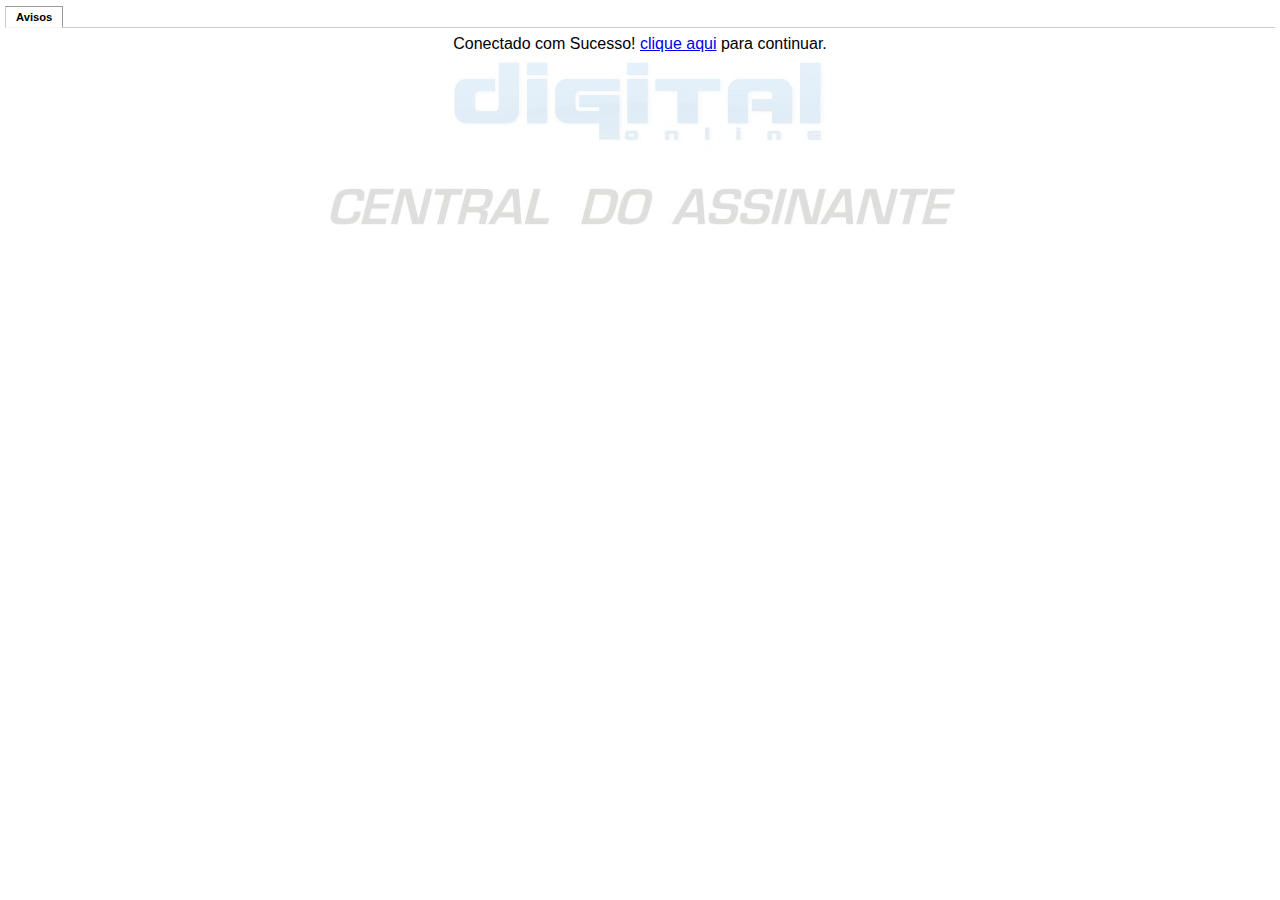
<file: app/webroot/arquivos/statisticas.html>
<!DOCTYPE HTML PUBLIC "-//W3C//DTD XHTML 1.0 Transitional//EN" "http://www.w3.org/TR/xhtml1/DTD/xhtml1-transitional.dtd">
<html xmlns="http://www.w3.org/1999/xhtml"><head>


<meta http-equiv="Content-Type" content="text/html; charset=UTF-8">
<title>Untitled Document</title>
<style type="text/css">
<!--
body {
	margin-left: 5px;
	margin-top: 5px;
	margin-right: 5px;
	margin-bottom: 5px;
	font-family: "Trebuchet MS", Arial, Helvetica, sans-serif;
	text-align: center;
	background-color: #FFF;
}
.titulo {
	font-family: "Trebuchet MS", Arial, Helvetica, sans-serif;
	font-size: 16px;
	font-weight: bold;
	color: #000;
}
.table {
	border-bottom-width: 1px;
	border-top-style: none;
	border-right-style: none;
	border-bottom-style: solid;
	border-left-style: none;
	border-bottom-color: #999;
}
.table td {
	font-family: Tahoma, Geneva, sans-serif;
	font-size: 12px;
}
.TABLE {
	font-size: 12px;
	font-family: Tahoma, Geneva, sans-serif;
}
.TABLE1 {	font-size: 12px;
	font-family: Tahoma, Geneva, sans-serif;
}
.tit {
	font-family: Tahoma, Geneva, sans-serif;
	font-size: 12px;
}
.info {
	text-align: center;
}
.titulo {
	font-size: 14px;
}
.style {
	font-family: "Trebuchet MS", Arial, Helvetica, sans-serif;
}
.style {
	font-family: "Trebuchet MS", Arial, Helvetica, sans-serif;
}
.style {
	font-family: "Trebuchet MS", Arial, Helvetica, sans-serif;
}
.style {
	font-family: "Trebuchet MS", Arial, Helvetica, sans-serif;
	text-align: left;
}
.style .style {
	font-size: 12px;
}
#principal {
	background-image: url(../imagens/logo%20-%20digital.jpg);
	background-repeat: no-repeat;
	background-position: center top;
}
#TabbedPanels1 .TabbedPanelsContentGroup .TabbedPanelsContent.TabbedPanelsContentVisible table tr td table {
	font-size: 12px;
	font-family: "Trebuchet MS", Arial, Helvetica, sans-serif;
}
#TabbedPanels1 .TabbedPanelsContentGroup .TabbedPanelsContent.TabbedPanelsContentVisible table {
}
.table1 {
	background-repeat: no-repeat;
	background-position: center center;
}
#TabbedPanels1 .TabbedPanelsContentGroup .TabbedPanelsContent.TabbedPanelsContentVisible .table1 tr td table tr td span {
	font-size: 18px;
}
-->
</style>
<script src="statisticas_data/SpryTabbedPanels.js" type="text/javascript"></script>
<link href="statisticas_data/SpryTabbedPanels.css" rel="stylesheet" type="text/css">
</head><body>
<table cellpadding="0" cellspacing="0" width="100%" border="0">
  <tbody><tr>
    <td><div id="TabbedPanels1" class="TabbedPanels">
      <ul class="TabbedPanelsTabGroup">
        <li class="TabbedPanelsTab TabbedPanelsTabSelected" tabindex="0">Avisos</li>
</ul>
      <div class="TabbedPanelsContentGroup">
        <div style="display: block;" class="TabbedPanelsContent TabbedPanelsContentVisible">
        <table class="table1" width="100%">
        <tbody><tr>
    <td valign="top" align="center">Conectado com Sucesso!  <a href="http://digitalonline.com.br/" target="_blank">clique aqui</a> para continuar.</td>
    </tr>
        <tr>
          <td valign="top" align="center"><img src="statisticas_data/central_do_assinante_logo3.jpg" width="634" height="181"></td>
          </tr>
        
        </tbody></table>
        
        </div>
</div>
    </div></td>
  </tr>
</tbody></table>

  

<script type="text/javascript">
<!--
var TabbedPanels1 = new Spry.Widget.TabbedPanels("TabbedPanels1");
//-->
</script>
</body></html>
</file>
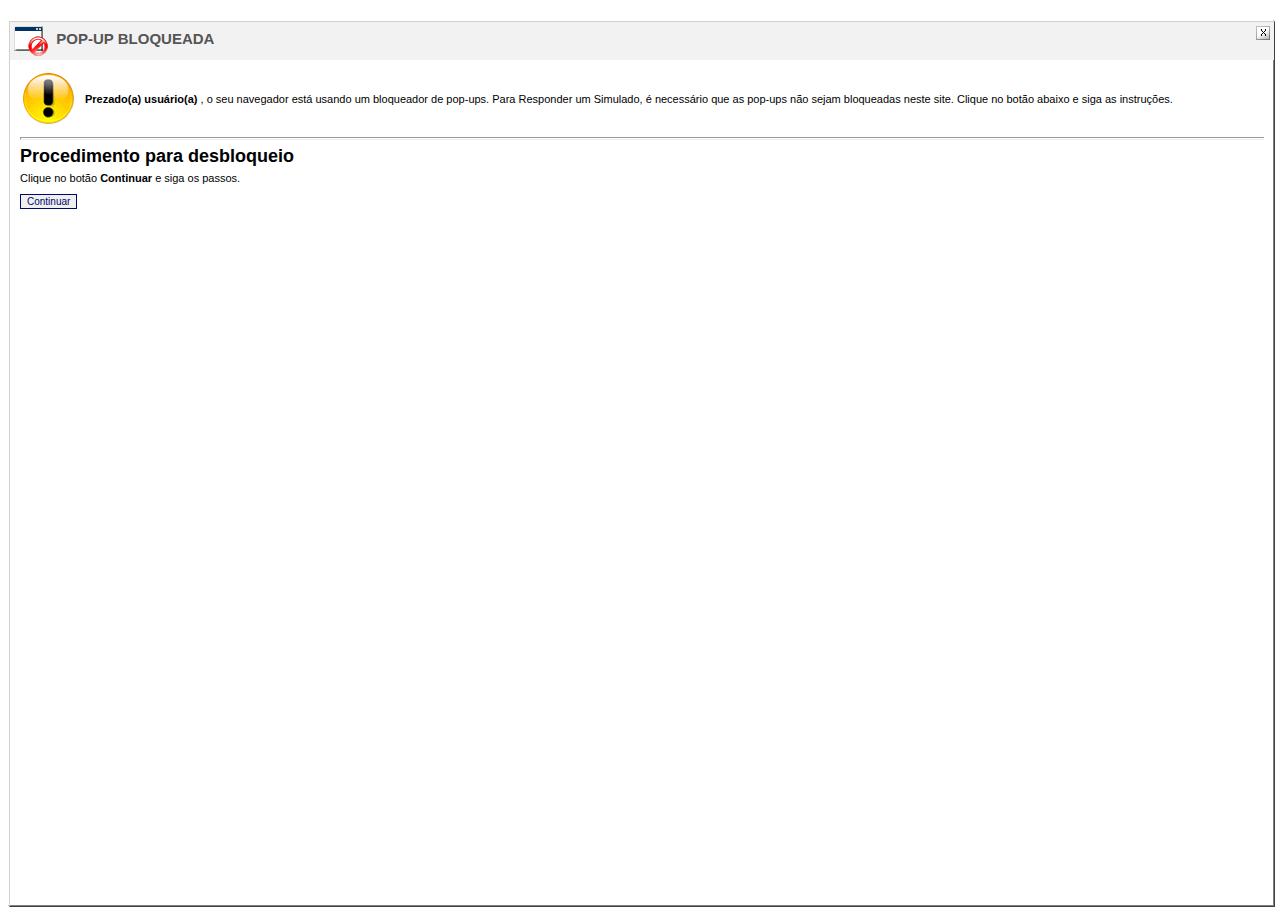
<file: app/webroot/PopupTutor/PopupTutorFF.html>
<html><head><meta http-equiv="Content-Type" content="text/html; charset=ISO-8859-1">
<title></title>
<link href="./PopupTutorFF_files/stylesheetWA.css" rel="stylesheet" type="text/css">
<style type="text/css" rel="stylesheet">
.borda1{border-left:1px solid #FFFFFF;	border-bottom:1px solid #808080;	border-right:1px solid #808080;	border-top:1px solid #FFFFFF;	width:100%;	height:100%;}
.borda2{border-left:1px solid #D4D0C8;	border-bottom:1px solid #404040;	border-right:1px solid #404040;	border-top:1px solid #D4D0C8;	width:100%;	height:100%;}
.titulo-1 {font-size:18px; font-weight:bold; padding-bottom:5px;}
.paragrafo {padding-bottom:10px; width:100%;}
div {width:100%;}
hr {width:100%; height:1px; color:#999999;}
#conteudo {overflow:auto; overflow-x:hidden; height:100%;}
</style>
</head>
<body>&nbsp;
<div class="borda1">
<div class="borda2">
<table height="100%" cellspacing="0" cellpadding="0" width="100%" border="0">
  
  <tbody><tr>
    <td class="pop-BarraTitulo" style="PADDING-RIGHT: 0px; PADDING-LEFT: 0px; PADDING-BOTTOM: 0px; PADDING-TOP: 0px">
      <table cellspacing="0" cellpadding="0" width="100%" border="0">
        
        <tbody><tr>
          <td class="fundo05" width="99%"><img src="./PopupTutorFF_files/ico_popup_block.gif" align="absMiddle"><font class="fonte-titulo3"><b>&nbsp;&nbsp;POP-UP 
            BLOQUEADA</b></font></td>
          <td class="fundo05" valign="top" width="1%"><img src="./PopupTutorFF_files/bt_fechar.gif" border="0" onclick="top.close();"></td></tr></tbody></table></td></tr>
  <tr>
    <td class="margin-03" style="PADDING-RIGHT: 10px; PADDING-LEFT: 10px; PADDING-BOTTOM: 10px; PADDING-TOP: 10px" valign="top">
      <div id="conteudo">
      <table style="MARGIN-BOTTOM: 10px" cellspacing="0" cellpadding="3" width="100%" border="0"><!-- Mensagem 1 -->
        
        <tbody><tr>
          <td style="PADDING-RIGHT: 8px" valign="center" width="51"><img src="./PopupTutorFF_files/ico_popup_aviso_amarelo.gif"></td>
          <td valign="center"><b>Prezado(a) usu�rio(a)</b>  , o seu 
            navegador est� usando um bloqueador de pop-ups. Para Responder um Simulado, � necess�rio que as pop-ups n�o 
            sejam bloqueadas neste site.&nbsp;Clique no bot�o&nbsp;abaixo e siga as instru��es. 
        </td></tr><!-- / Mensagem 1 --></tbody></table>
      <hr>

      <div class="titulo-1">Procedimento para desbloqueio</div>
      <div class="paragrafo">Clique no bot�o <b>Continuar</b> e siga os 
      passos.</div>
      <div class="paragrafo"><input class="buttom-Padrao" onclick="document.location=&#39;PopUpTutorFF_Pg1.html&#39;" type="button" value="Continuar"></div></div></td></tr></tbody></table></div></div>



</body></html>
</file>
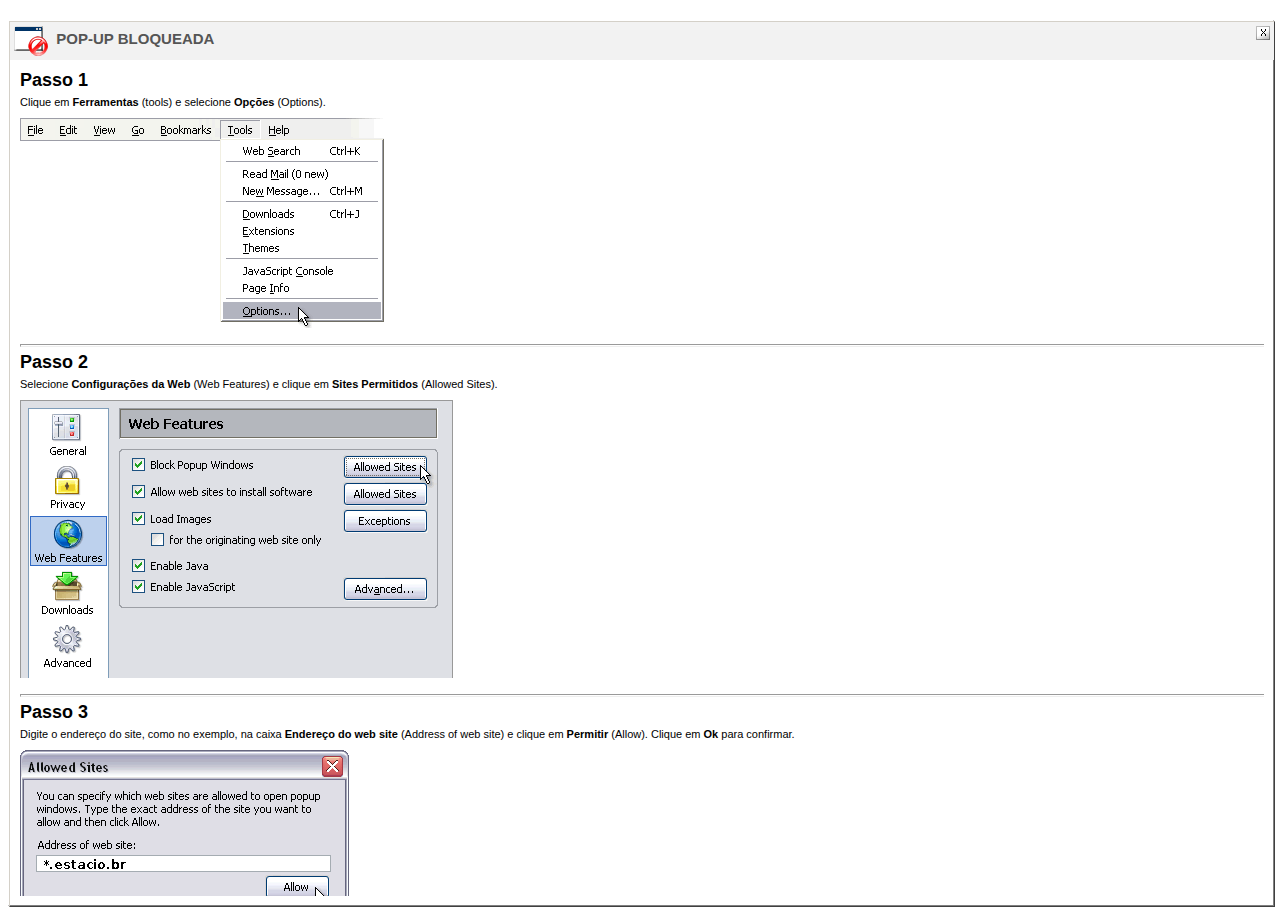
<file: app/webroot/PopupTutor/PopUpTutorFF_Pg1.html>
<html><head><meta http-equiv="Content-Type" content="text/html; charset=ISO-8859-1">
<title></title>
<link href="./PopUpTutorFF_Pg1_files/stylesheetWA.css" rel="stylesheet" type="text/css">
<style type="text/css" rel="stylesheet">
.borda1{border-left:1px solid #FFFFFF;	border-bottom:1px solid #808080;	border-right:1px solid #808080;	border-top:1px solid #FFFFFF;	width:100%;	height:100%;}
.borda2{border-left:1px solid #D4D0C8;	border-bottom:1px solid #404040;	border-right:1px solid #404040;	border-top:1px solid #D4D0C8;	width:100%;	height:100%;}
.titulo-1 {font-size:18px; font-weight:bold; padding-bottom:5px;}
.paragrafo {padding-bottom:10px; width:100%;}
div {width:100%;}
hr {width:100%; height:1px; color:#999999;}
#conteudo {overflow:auto; overflow-x:hidden; height:100%;}
</style>
</head>
<body>&nbsp;
<div class="borda1">
<div class="borda2">
<table height="100%" cellspacing="0" cellpadding="0" width="100%" border="0">
  
  <tbody><tr>
    <td class="pop-BarraTitulo" style="PADDING-RIGHT: 0px; PADDING-LEFT: 0px; PADDING-BOTTOM: 0px; PADDING-TOP: 0px">
      <table cellspacing="0" cellpadding="0" width="100%" border="0">
        
        <tbody><tr>
          <td class="fundo05" width="99%"><img src="./PopUpTutorFF_Pg1_files/ico_popup_block.gif" align="absMiddle"><font class="fonte-titulo3"><b>&nbsp;&nbsp;POP-UP 
            BLOQUEADA</b></font></td>
          <td class="fundo05" valign="top" width="1%"><img src="./PopUpTutorFF_Pg1_files/bt_fechar.gif" border="0" onclick="top.close();"></td></tr></tbody></table></td></tr>
  <tr>
    <td class="margin-03" style="PADDING-RIGHT: 10px; PADDING-LEFT: 10px; PADDING-BOTTOM: 10px; PADDING-TOP: 10px" valign="top">
      <div id="conteudo">
      <div class="titulo-1">Passo 1</div>
      <div class="paragrafo">Clique em <b>Ferramentas</b> (tools) e selecione 
      <b>Op��es</b> (Options).</div><img style="MARGIN-BOTTOM: 10px" src="./PopUpTutorFF_Pg1_files/img-8.gif">
      <hr>

      <div class="titulo-1">Passo 2</div>
      <div class="paragrafo" style="LEFT: 0px; TOP: 313px">Selecione <b>Configura��es da Web</b> (Web Features) 
      e clique em <b>Sites Permitidos</b> (Allowed Sites).</div><img style="MARGIN-BOTTOM: 10px" src="./PopUpTutorFF_Pg1_files/img-9.gif">
      <hr>

      <div class="titulo-1">Passo 3</div>
      <div class="paragrafo">Digite o endere�o do site, como no exemplo, na caixa 
      <b>Endere�o do web site</b> (Address of web site) e clique em 
      <b>Permitir</b> (Allow). Clique em <b>Ok</b> para confirmar.</div><img style="MARGIN-BOTTOM: 10px" src="./PopUpTutorFF_Pg1_files/img-10.gif">
      <hr>

      <div class="paragrafo">Ap�s confirmar todos os passos, clique em 
      Finalizar.</div>
      <div class="paragrafo"><input class="buttom-Padrao" onclick="top.close();" type="button" value="Finalizar"></div></div></td></tr></tbody></table></div></div>



</body></html>
</file>
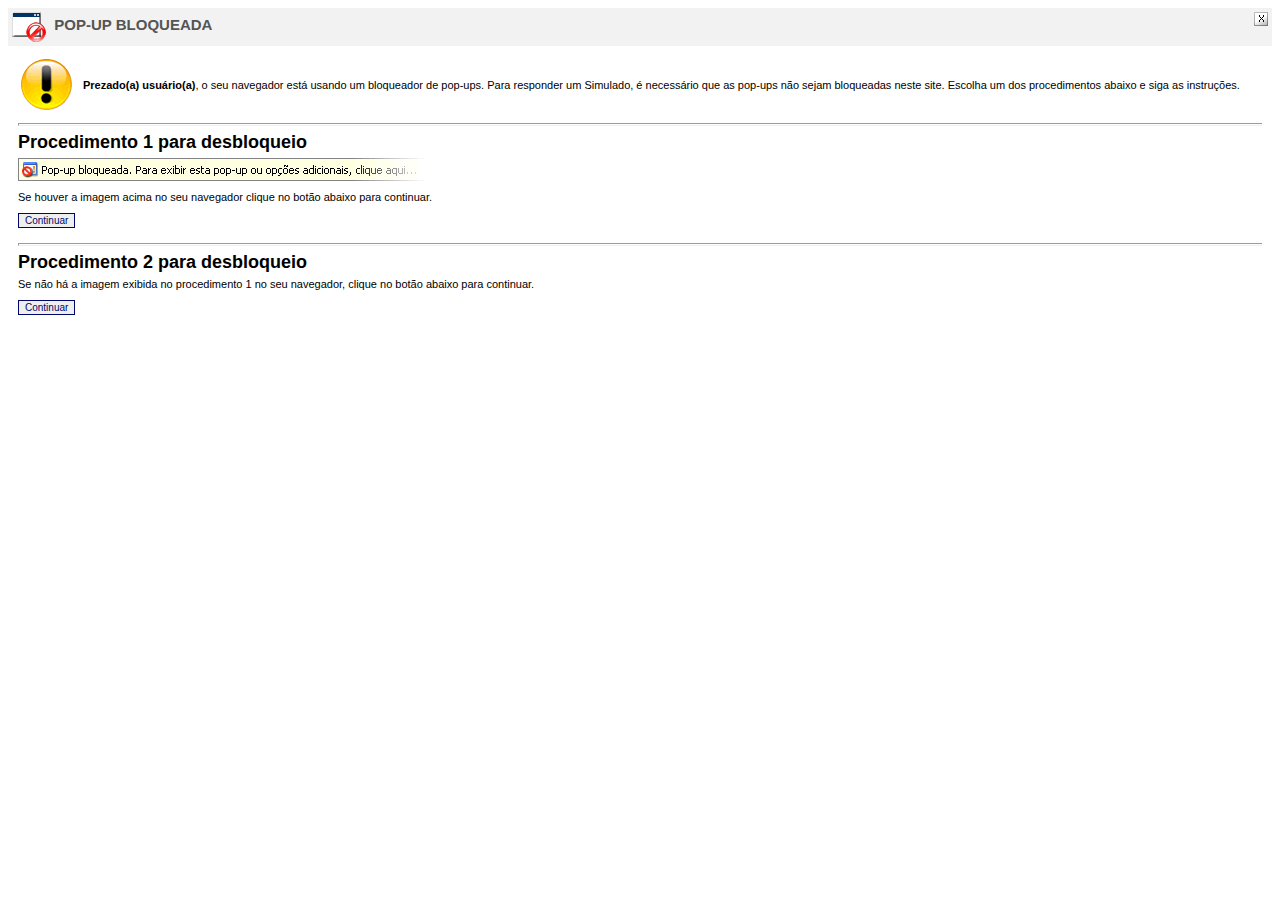
<file: app/webroot/PopupTutor/PopupTutorIE.html>
<html><head><meta http-equiv="Content-Type" content="text/html; charset=ISO-8859-1">
<title></title>
<link href="./PopupTutorIE_files/stylesheetWA.css" rel="stylesheet" type="text/css">
<style type="text/css" rel="stylesheet">
.borda1{border-left:1px solid #FFFFFF;	border-bottom:1px solid #808080;	border-right:1px solid #808080;	border-top:1px solid #FFFFFF;	width:100%;	height:100%;}
.borda2{border-left:1px solid #D4D0C8;	border-bottom:1px solid #404040;	border-right:1px solid #404040;	border-top:1px solid #D4D0C8;	width:100%;	height:100%;}
.titulo-1 {font-size:18px; font-weight:bold; padding-bottom:5px;}
.paragrafo {padding-bottom:10px; width:100%;}
div {width:100%;}
hr {width:100%; height:1px; color:#999999;}
#conteudo {overflow:auto; overflow-x:hidden; height:100%;}
</style>
<script type="text/javascript" language="javascript">
function procedimento(pg)
{
    if(pg == 1)
    {
        document.location = "PopUpTutorIE_Pg1.html";
    }
    else
    {
        document.location = "PopUpTutorIE_Pg2.html";
    }
}
</script>
</head>
<body>

<p>
<table height="100%" cellspacing="0" cellpadding="0" width="100%" border="0">
  
  <tbody><tr>
    <td class="pop-BarraTitulo" style="PADDING-RIGHT: 0px; PADDING-LEFT: 0px; PADDING-BOTTOM: 0px; PADDING-TOP: 0px">
      <table cellspacing="0" cellpadding="0" width="100%" border="0">
        
        <tbody><tr>
          <td class="fundo05" width="99%"><img src="./PopupTutorIE_files/ico_popup_block.gif" align="absMiddle"><font class="fonte-titulo3"><b>&nbsp;&nbsp;POP-UP 
            BLOQUEADA</b></font></td>
          <td class="fundo05" valign="top" width="1%"><img src="./PopupTutorIE_files/bt_fechar.gif" border="0" onclick="top.close();"></td></tr></tbody></table></td></tr>
  <tr>
    <td class="margin-03" style="PADDING-RIGHT: 10px; PADDING-LEFT: 10px; PADDING-BOTTOM: 10px; PADDING-TOP: 10px" valign="top">
      <div id="conteudo">
      <table style="MARGIN-BOTTOM: 10px" cellspacing="0" cellpadding="3" width="100%" border="0"><!-- Mensagem 1 -->
        
        <tbody><tr>
          <td style="PADDING-RIGHT: 8px" valign="center" width="51"><img src="./PopupTutorIE_files/ico_popup_aviso_amarelo.gif"></td>
          <td valign="center"><b>Prezado(a) usu�rio(a)</b>, o seu navegador est� 
            usando um bloqueador de pop-ups. Para responder um Simulado, 
            � necess�rio que as pop-ups n�o sejam bloqueadas neste 
            site. Escolha um dos procedimentos abaixo e siga as instru��es. 
        </td></tr><!-- / Mensagem 1 --></tbody></table>
      <hr>

      <div class="titulo-1">Procedimento 1 para desbloqueio</div><img style="MARGIN-BOTTOM: 10px" src="./PopupTutorIE_files/img-1.gif"> 
      <div class="paragrafo">Se houver a imagem acima no seu navegador clique no 
      bot�o abaixo para continuar.</div>
      <div class="paragrafo"><input class="buttom-Padrao" onclick="procedimento(1);" type="button" value="Continuar"></div>
      <hr>

      <div class="titulo-1">Procedimento 2 para desbloqueio</div>
      <div class="paragrafo">Se n�o h� a imagem exibida no procedimento 1 no seu 
      navegador, clique no bot�o abaixo para continuar.</div>
      <div class="paragrafo"><input class="buttom-Padrao" onclick="procedimento(2);" type="button" value="Continuar"></div></div></td></tr></tbody></table></p>



</body></html>
</file>
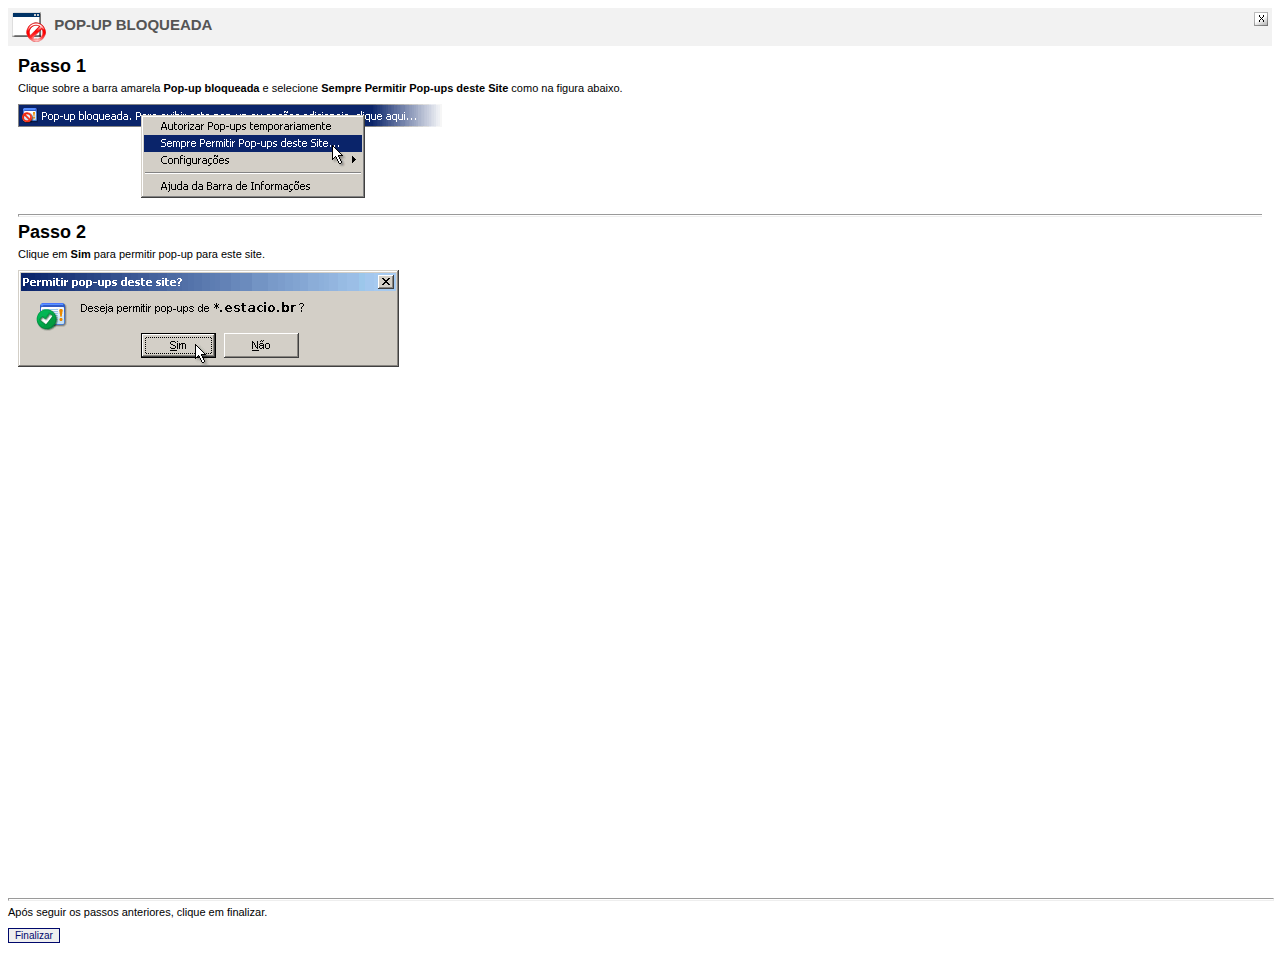
<file: app/webroot/PopupTutor/PopUpTutorIE_Pg1.html>
<html><head><meta http-equiv="Content-Type" content="text/html; charset=ISO-8859-1">
<meta name="GENERATOR" content="Microsoft Visual Studio 6.0">
<title></title>
<link href="./PopUpTutorIE_Pg1_files/stylesheetWA.css" rel="stylesheet" type="text/css">
<style type="text/css" rel="stylesheet">
.borda1{border-left:1px solid #FFFFFF;	border-bottom:1px solid #808080;	border-right:1px solid #808080;	border-top:1px solid #FFFFFF;	width:100%;	height:100%;}
.borda2{border-left:1px solid #D4D0C8;	border-bottom:1px solid #404040;	border-right:1px solid #404040;	border-top:1px solid #D4D0C8;	width:100%;	height:100%;}
.titulo-1 {font-size:18px; font-weight:bold; padding-bottom:5px;}
.paragrafo {padding-bottom:10px; width:100%;}
div {width:100%;}
hr {width:100%; height:1px; color:#999999;}
#conteudo {overflow:auto; overflow-x:hidden; height:100%;}
</style>
</head>
<body>
<table height="100%" cellspacing="0" cellpadding="0" width="100%" border="0">
  
  <tbody><tr>
    <td class="pop-BarraTitulo" style="PADDING-RIGHT: 0px; PADDING-LEFT: 0px; PADDING-BOTTOM: 0px; PADDING-TOP: 0px">
      <table cellspacing="0" cellpadding="0" width="100%" border="0">
        
        <tbody><tr>
          <td class="fundo05" width="99%"><img src="./PopUpTutorIE_Pg1_files/ico_popup_block.gif" align="absMiddle"><font class="fonte-titulo3"><b>&nbsp;&nbsp;POP-UP 
            BLOQUEADA</b></font></td>
          <td class="fundo05" valign="top" width="1%"><img src="./PopUpTutorIE_Pg1_files/bt_fechar.gif" border="0" onclick="top.close();"></td></tr></tbody></table></td></tr>
  <tr>
    <td class="margin-03" style="PADDING-RIGHT: 10px; PADDING-LEFT: 10px; PADDING-BOTTOM: 10px; PADDING-TOP: 10px" valign="top">
      <div id="conteudo">
      <div class="titulo-1">Passo 1</div>
      <div class="paragrafo">Clique sobre a barra amarela <b>Pop-up bloqueada</b> 
      e selecione <b>Sempre Permitir Pop-ups deste Site</b> como na figura 
      abaixo.</div>
      <div class="paragrafo"><img src="./PopUpTutorIE_Pg1_files/img-2.gif"></div>
      <hr>

      <div class="titulo-1">Passo 2</div>
      <div class="paragrafo">Clique em <b>Sim</b> para permitir pop-up para este 
      site.</div>
      <div class="paragrafo"><img src="./PopUpTutorIE_Pg1_files/img-3.gif"></div></div></td></tr></tbody></table>
<hr>
 
<div class="paragrafo">Ap�s seguir os passos anteriores, clique em 
finalizar.</div>
<div class="paragrafo"><input class="buttom-Padrao" onclick="top.close();" type="button" value="Finalizar"></div>



</body></html>
</file>
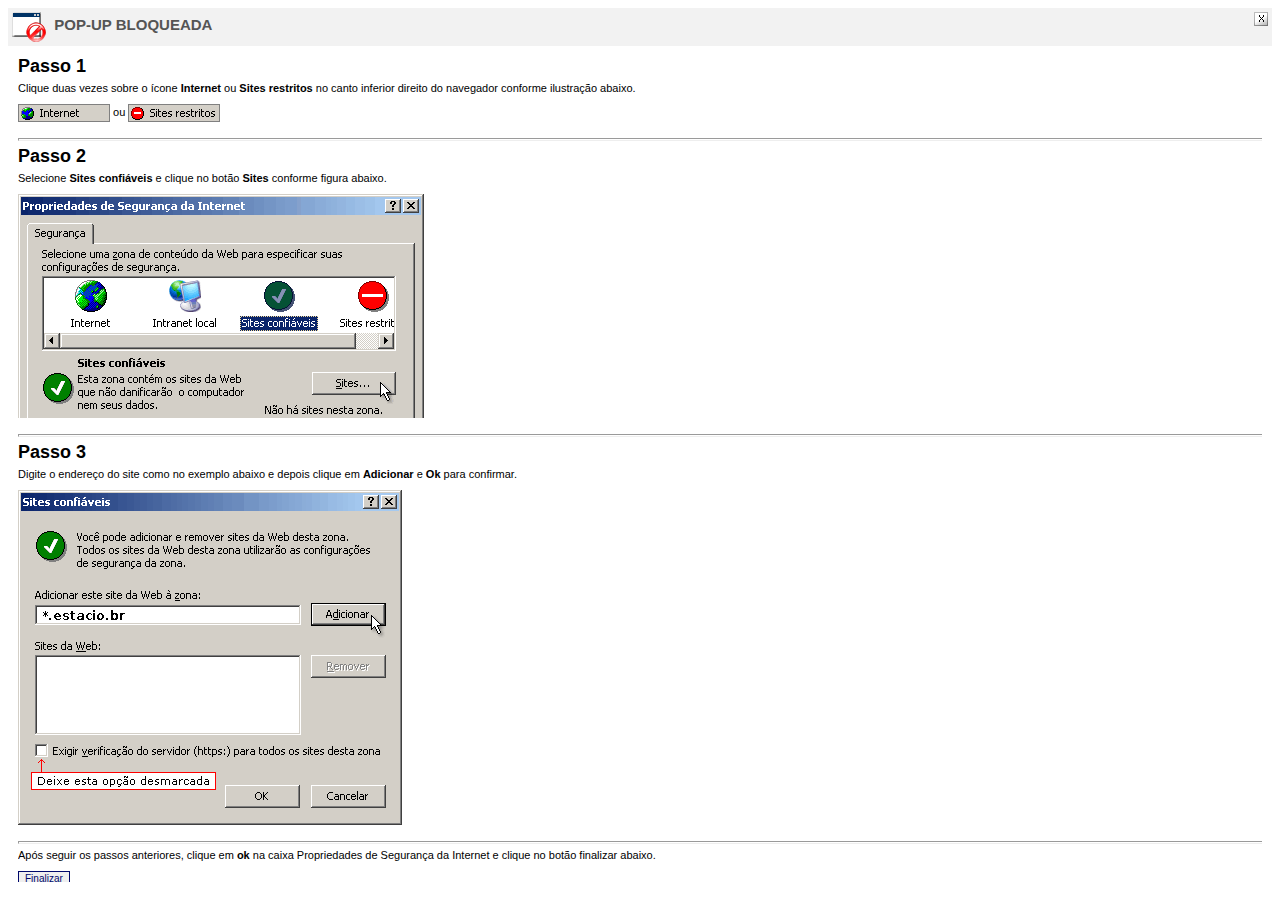
<file: app/webroot/PopupTutor/PopUpTutorIE_Pg2.html>
<html><head><meta http-equiv="Content-Type" content="text/html; charset=ISO-8859-1">
<title></title>
<link href="./PopUpTutorIE_Pg2_files/stylesheetWA.css" rel="stylesheet" type="text/css">
<style type="text/css" rel="stylesheet">
.borda1{border-left:1px solid #FFFFFF;	border-bottom:1px solid #808080;	border-right:1px solid #808080;	border-top:1px solid #FFFFFF;	width:100%;	height:100%;}
.borda2{border-left:1px solid #D4D0C8;	border-bottom:1px solid #404040;	border-right:1px solid #404040;	border-top:1px solid #D4D0C8;	width:100%;	height:100%;}
.titulo-1 {font-size:18px; font-weight:bold; padding-bottom:5px;}
.paragrafo {padding-bottom:10px; width:100%;}
div {width:100%;}
hr {width:100%; height:1px; color:#999999;}
#conteudo {overflow:auto; overflow-x:hidden; height:100%;}
</style>
</head>
<body>
<table height="100%" cellspacing="0" cellpadding="0" width="100%" border="0">
  
  <tbody><tr>
    <td class="pop-BarraTitulo" style="PADDING-RIGHT: 0px; PADDING-LEFT: 0px; PADDING-BOTTOM: 0px; PADDING-TOP: 0px">
      <table cellspacing="0" cellpadding="0" width="100%" border="0">
        
        <tbody><tr>
          <td class="fundo05" width="99%"><img src="./PopUpTutorIE_Pg2_files/ico_popup_block.gif" align="absMiddle"><font class="fonte-titulo3"><b>&nbsp;&nbsp;POP-UP 
            BLOQUEADA</b></font></td>
          <td class="fundo05" valign="top" width="1%"><img src="./PopUpTutorIE_Pg2_files/bt_fechar.gif" border="0" onclick="top.close();"></td></tr></tbody></table></td></tr>
  <tr>
    <td class="margin-03" style="PADDING-RIGHT: 10px; PADDING-LEFT: 10px; PADDING-BOTTOM: 10px; PADDING-TOP: 10px" valign="top">
      <div id="conteudo">
      <div class="titulo-1">Passo 1</div>
      <div class="paragrafo">Clique duas vezes sobre o �cone <b>Internet</b> ou 
      <b>Sites restritos</b> no canto inferior direito do navegador conforme 
      ilustra��o abaixo.</div>
      <div class="paragrafo"><img src="./PopUpTutorIE_Pg2_files/img-4.gif" align="absMiddle"> ou <img src="./PopUpTutorIE_Pg2_files/img-5.gif" align="absMiddle"></div>
      <hr>

      <div class="titulo-1">Passo 2</div>
      <div class="paragrafo">Selecione <b>Sites confi�veis</b> e clique no bot�o 
      <b>Sites</b> conforme figura abaixo.</div>
      <div class="paragrafo"><img src="./PopUpTutorIE_Pg2_files/img-6.gif"></div>
      <hr>

      <div class="titulo-1">Passo 3</div>
      <div class="paragrafo">Digite o endere�o do site como no exemplo abaixo e 
      depois clique em <b>Adicionar</b> e <b>Ok</b> para confirmar.</div>
      <div class="paragrafo"><img src="./PopUpTutorIE_Pg2_files/img-7.gif"></div>
      <hr>

      <div class="paragrafo">Ap�s seguir os passos anteriores, clique em <b>ok</b> 
      na caixa Propriedades de Seguran�a da Internet e clique no bot�o finalizar 
      abaixo.</div>
      <div class="paragrafo"><input class="buttom-Padrao" onclick="top.close();" type="button" value="Finalizar"></div></div></td></tr></tbody></table>



</body></html>
</file>
<file: app/webroot/arquivos/statisticas_data/SpryTabbedPanels.css>
@charset "UTF-8";

/* SpryTabbedPanels.css - version 0.4 - Spry Pre-Release 1.6.1 */

/* Copyright (c) 2006. Adobe Systems Incorporated. All rights reserved. */

/* Horizontal Tabbed Panels
 *
 * The default style for a TabbedPanels widget places all tab buttons
 * (left aligned) above the content panel.
 */

/* This is the selector for the main TabbedPanels container. For our
 * default style, this container does not contribute anything visually,
 * but it is floated left to make sure that any floating or clearing done
 * with any of its child elements are contained completely within the
 * TabbedPanels container, to minimize any impact or undesireable
 * interaction with other floated elements on the page that may be used
 * for layout.
 *
 * If you want to constrain the width of the TabbedPanels widget, set a
 * width on the TabbedPanels container. By default, the TabbedPanels widget
 * expands horizontally to fill up available space.
 *
 * The name of the class ("TabbedPanels") used in this selector is not
 * necessary to make the widget function. You can use any class name you
 * want to style the TabbedPanels container.
 */
.TabbedPanels {
	margin: 0px;
	padding: 0px;
	float: left;
	clear: none;
	width: 100%; /* IE Hack to force proper layout when preceded by a paragraph. (hasLayout Bug)*/
}

/* This is the selector for the TabGroup. The TabGroup container houses
 * all of the tab buttons for each tabbed panel in the widget. This container
 * does not contribute anything visually to the look of the widget for our
 * default style.
 *
 * The name of the class ("TabbedPanelsTabGroup") used in this selector is not
 * necessary to make the widget function. You can use any class name you
 * want to style the TabGroup container.
 */
.TabbedPanelsTabGroup {
	margin: 0px;
	padding: 0px;
}

/* This is the selector for the TabbedPanelsTab. This container houses
 * the title for the panel. This is also the tab "button" that the user clicks
 * on to activate the corresponding content panel so that it appears on top
 * of the other tabbed panels contained in the widget.
 *
 * For our default style, each tab is positioned relatively 1 pixel down from
 * where it wold normally render. This allows each tab to overlap the content
 * panel that renders below it. Each tab is rendered with a 1 pixel bottom
 * border that has a color that matches the top border of the current content
 * panel. This gives the appearance that the tab is being drawn behind the
 * content panel.
 *
 * The name of the class ("TabbedPanelsTab") used in this selector is not
 * necessary to make the widget function. You can use any class name you want
 * to style this tab container.
 */
.TabbedPanelsTab {
	position: relative;
	top: 1px;
	float: left;
	padding: 4px 10px;
	margin: 0px 1px 0px 0px;
	font: bold 0.7em sans-serif;
	background-color: #DDD;
	list-style: none;
	border-left: solid 1px #CCC;
	border-bottom: solid 1px #999;
	border-top: solid 1px #999;
	border-right: solid 1px #999;
	-moz-user-select: none;
	-khtml-user-select: none;
	cursor: pointer;
}

/* This selector is an example of how to change the appearnce of a tab button
 * container as the mouse enters it. The class "TabbedPanelsTabHover" is
 * programatically added and removed from the tab element as the mouse enters
 * and exits the container.
 */
.TabbedPanelsTabHover {
	background-color: #CCC;
}

/* This selector is an example of how to change the appearance of a tab button
 * container after the user has clicked on it to activate a content panel.
 * The class "TabbedPanelsTabSelected" is programatically added and removed
 * from the tab element as the user clicks on the tab button containers in
 * the widget.
 *
 * As mentioned above, for our default style, tab buttons are positioned
 * 1 pixel down from where it would normally render. When the tab button is
 * selected, we change its bottom border to match the background color of the
 * content panel so that it looks like the tab is part of the content panel.
 */
.TabbedPanelsTabSelected {
	background-color: #FFF;
	border-bottom: 1px solid #F7F7F7;
}

/* This selector is an example of how to make a link inside of a tab button
 * look like normal text. Users may want to use links inside of a tab button
 * so that when it gets focus, the text *inside* the tab button gets a focus
 * ring around it, instead of the focus ring around the entire tab.
 */
.TabbedPanelsTab a {
	color: black;
	text-decoration: none;
}

/* This is the selector for the ContentGroup. The ContentGroup container houses
 * all of the content panels for each tabbed panel in the widget. For our
 * default style, this container provides the background color and borders that
 * surround the content.
 *
 * The name of the class ("TabbedPanelsContentGroup") used in this selector is
 * not necessary to make the widget function. You can use any class name you
 * want to style the ContentGroup container.
 */
.TabbedPanelsContentGroup {
	clear: both;
	border-top: solid 1px #CCC;
	background-color: #FFF;
}

/* This is the selector for the Content panel. The Content panel holds the
 * content for a single tabbed panel. For our default style, this container
 * provides some padding, so that the content is not pushed up against the
 * widget borders.
 *
 * The name of the class ("TabbedPanelsContent") used in this selector is
 * not necessary to make the widget function. You can use any class name you
 * want to style the Content container.
 */
.TabbedPanelsContent {
	padding: 4px;
}

/* This selector is an example of how to change the appearnce of the currently
 * active container panel. The class "TabbedPanelsContentVisible" is
 * programatically added and removed from the content element as the panel
 * is activated/deactivated.
 */
.TabbedPanelsContentVisible {
}

/* Vertical Tabbed Panels
 *
 * The following rules override some of the default rules above so that the
 * TabbedPanels widget renders with its tab buttons along the left side of
 * the currently active content panel.
 *
 * With the rules defined below, the only change that will have to be made
 * to switch a horizontal tabbed panels widget to a vertical tabbed panels
 * widget, is to use the "VTabbedPanels" class on the top-level widget
 * container element, instead of "TabbedPanels".
 */

/* This selector floats the TabGroup so that the tab buttons it contains
 * render to the left of the active content panel. A border is drawn around
 * the group container to make it look like a list container.
 */
.VTabbedPanels .TabbedPanelsTabGroup {
	float: left;
	width: 10em;
	height: 20em;
	background-color: #FFF;
	position: relative;
	border-top: solid 1px #999;
	border-right: solid 1px #999;
	border-left: solid 1px #CCC;
	border-bottom: solid 1px #CCC;
}

/* This selector disables the float property that is placed on each tab button
 * by the default TabbedPanelsTab selector rule above. It also draws a bottom
 * border for the tab. The tab button will get its left and right border from
 * the TabGroup, and its top border from the TabGroup or tab button above it.
 */
.VTabbedPanels .TabbedPanelsTab {
	float: none;
	margin: 0px;
	border-top: none;
	border-left: none;
	border-right: none;
}

/* This selector disables the float property that is placed on each tab button
 * by the default TabbedPanelsTab selector rule above. It also draws a bottom
 * border for the tab. The tab button will get its left and right border from
 * the TabGroup, and its top border from the TabGroup or tab button above it.
 */
.VTabbedPanels .TabbedPanelsTabSelected {
	background-color: #EEE;
	border-bottom: solid 1px #999;
}

/* This selector floats the content panels for the widget so that they
 * render to the right of the tabbed buttons.
 */
.VTabbedPanels .TabbedPanelsContentGroup {
	clear: none;
	float: left;
	padding: 0px;
	width: 30em;
	height: 20em;
}
</file>
<file: app/webroot/PopupTutor/PopupTutorFF_files/stylesheetWA.css>
.tabela-cursos
{
    LINE-HEIGHT: 17px
}
.tabela-grupo
{
    BACKGROUND: url(../imagens/TabelaCursosFundo.png);
    HEIGHT: 22px
}
.DivIconeCurso
{
    MARGIN-TOP: 2px;
    FLOAT: left;
    WIDTH: 29px;
    CURSOR: pointer;
    HEIGHT: 28px
}
.bt_cursos-01
{
    BORDER-RIGHT: #ffffff 1px solid;
    PADDING-RIGHT: 4px;
    BORDER-TOP: #ffffff 1px solid;
    PADDING-LEFT: 4px;
    PADDING-BOTTOM: 1px;
    BORDER-LEFT: #ffffff 1px solid;
    CURSOR: pointer;
    COLOR: #4385c8;
    PADDING-TOP: 2px;
    BORDER-BOTTOM: #ffffff 1px solid;
    BACKGROUND-COLOR: #ffffff
}
.bt_cursos-01-hover
{
    BORDER-RIGHT: #f29400 1px solid;
    PADDING-RIGHT: 4px;
    BORDER-TOP: #f29400 1px solid;
    PADDING-LEFT: 4px;
    PADDING-BOTTOM: 1px;
    BORDER-LEFT: #f29400 1px solid;
    CURSOR: pointer;
    PADDING-TOP: 2px;
    BORDER-BOTTOM: #f29400 1px solid;
    BACKGROUND-COLOR: #f5f5f5
}
DIV
{
    SCROLLBAR-FACE-COLOR: #f6f6f6;
    MARGIN: 0px;
    SCROLLBAR-HIGHLIGHT-COLOR: #ffffff;
    SCROLLBAR-SHADOW-COLOR: #c6c6c6;
    SCROLLBAR-3DLIGHT-COLOR: #c6c6c6;
    SCROLLBAR-ARROW-COLOR: #bbbbbb;
    SCROLLBAR-TRACK-COLOR: #ffffff;
    SCROLLBAR-DARKSHADOW-COLOR: #ffffff;
    SCROLLBAR-BASE-COLOR: #ffffff
}
IFRAME
{
    SCROLLBAR-FACE-COLOR: #f6f6f6;
    MARGIN: 0px;
    SCROLLBAR-HIGHLIGHT-COLOR: #ffffff;
    SCROLLBAR-SHADOW-COLOR: #c6c6c6;
    SCROLLBAR-3DLIGHT-COLOR: #c6c6c6;
    SCROLLBAR-ARROW-COLOR: #bbbbbb;
    SCROLLBAR-TRACK-COLOR: #ffffff;
    SCROLLBAR-DARKSHADOW-COLOR: #ffffff;
    SCROLLBAR-BASE-COLOR: #ffffff
}
TEXTAREA
{
    SCROLLBAR-FACE-COLOR: #f6f6f6;
    MARGIN: 0px;
    SCROLLBAR-HIGHLIGHT-COLOR: #ffffff;
    SCROLLBAR-SHADOW-COLOR: #c6c6c6;
    SCROLLBAR-3DLIGHT-COLOR: #c6c6c6;
    SCROLLBAR-ARROW-COLOR: #bbbbbb;
    SCROLLBAR-TRACK-COLOR: #ffffff;
    SCROLLBAR-DARKSHADOW-COLOR: #ffffff;
    SCROLLBAR-BASE-COLOR: #ffffff
}
SELECT
{
    SCROLLBAR-FACE-COLOR: #f6f6f6;
    MARGIN: 0px;
    SCROLLBAR-HIGHLIGHT-COLOR: #ffffff;
    SCROLLBAR-SHADOW-COLOR: #c6c6c6;
    SCROLLBAR-3DLIGHT-COLOR: #c6c6c6;
    SCROLLBAR-ARROW-COLOR: #bbbbbb;
    SCROLLBAR-TRACK-COLOR: #ffffff;
    SCROLLBAR-DARKSHADOW-COLOR: #ffffff;
    SCROLLBAR-BASE-COLOR: #ffffff
}
A
{
    FONT-SIZE: 11px;
    FONT-FAMILY: Tahoma, Verdana, Arial, Helvetica, sans-serif, BitStream Vera Sans
}
TD
{
    FONT-SIZE: 11px;
    FONT-FAMILY: Tahoma, Verdana, Arial, Helvetica, sans-serif, BitStream Vera Sans
}
INPUT
{
    FONT-SIZE: 11px;
    FONT-FAMILY: Tahoma, Verdana, Arial, Helvetica, sans-serif, BitStream Vera Sans
}
SELECT
{
    FONT-SIZE: 11px;
    FONT-FAMILY: Tahoma, Verdana, Arial, Helvetica, sans-serif, BitStream Vera Sans
}
DIV
{
    FONT-SIZE: 11px;
    FONT-FAMILY: Tahoma, Verdana, Arial, Helvetica, sans-serif, BitStream Vera Sans
}
BODY
{
    FONT-SIZE: 11px;
    FONT-FAMILY: Tahoma, Verdana, Arial, Helvetica, sans-serif, BitStream Vera Sans
}
FONT
{
    FONT-SIZE: 11px;
    FONT-FAMILY: Tahoma, Verdana, Arial, Helvetica, sans-serif, BitStream Vera Sans
}
TEXTAREA
{
    FONT-SIZE: 11px;
    FONT-FAMILY: Tahoma, Verdana, Arial, Helvetica, sans-serif, BitStream Vera Sans
}
IMG
{
    BORDER-RIGHT: medium none;
    BORDER-TOP: medium none;
    BORDER-LEFT: medium none;
    BORDER-BOTTOM: medium none
}
A
{
    COLOR: #4385c8;
    TEXT-DECORATION: none
}
A.link-padrao
{
    COLOR: #4385c8
}
A.link-padrao:hover
{
    COLOR: #f29400
}
A.link-limpo
{
    FONT-SIZE: 10px;
    COLOR: #4385c8
}
A.link-limpo:hover
{
    FONT-SIZE: 10px;
    COLOR: #f29400
}
A.link-contraste
{
    COLOR: #ffffff
}
A.link-contraste:hover
{
    COLOR: #f6d600
}
A.link-puro
{
    COLOR: #4385c8
}
A.link-puro:hover
{
    COLOR: #f29400
}
A.link-menu
{
    COLOR: #000000
}
A:hover
{
    COLOR: #f29400
}
A.link-menu:hover
{
    COLOR: #0000ff
}
A.link-menuH
{
    COLOR: #000000
}
A.link-menuH:hover
{
    COLOR: #909090
}
A.comun_link_menu
{
    FONT-SIZE: 10px;
    COLOR: #004a8c;
    FONT-FAMILY: Verdana, Arial, Helvetica, sans-serif, BitStream Vera Sans
}
A.comun_link_menu:hover
{
    FONT-SIZE: 10px;
    COLOR: #000000;
    FONT-FAMILY: Verdana, Arial, Helvetica, sans-serif, BitStream Vera Sans
}
.texto-localizacao-gestor
{
    FONT-WEIGHT: bold;
    FONT-SIZE: 18px;
    COLOR: #000000
}
.borda_foto
{
    BORDER-RIGHT: #121212 1px solid;
    BORDER-TOP: #121212 1px solid;
    BORDER-LEFT: #121212 1px solid;
    BORDER-BOTTOM: #121212 1px solid
}
.buttom-padrao
{
    BORDER-RIGHT: #00086b 1px solid;
    BORDER-TOP: #00086b 1px solid;
    FONT-SIZE: 10px;
    BORDER-LEFT: #00086b 1px solid;
    CURSOR: hand;
    COLOR: #00086b;
    BORDER-BOTTOM: #00086b 1px solid;
    FONT-FAMILY: Arial, Helvetica, sans-serif, BitStream Vera Sans;
    BACKGROUND-COLOR: #efefef
}
.cabecalho-fundo
{
    BACKGROUND-COLOR: #4385c8
}
.celula-destaque-conteudo
{
    BACKGROUND-COLOR: #efefef
}
.celula-home-destaque
{
    PADDING-RIGHT: 17px;
    PADDING-LEFT: 15px;
    PADDING-BOTTOM: 10px;
    PADDING-TOP: 28px;
    BACKGROUND-COLOR: #efefef
}
.celula-home-destaque-estendido
{
    PADDING-RIGHT: 17px;
    PADDING-LEFT: 15px;
    PADDING-BOTTOM: 10px;
    PADDING-TOP: 10px;
    BACKGROUND-COLOR: #efefef
}
.celula-menu
{
    PADDING-RIGHT: 4px;
    PADDING-LEFT: 4px;
    PADDING-BOTTOM: 1px;
    COLOR: #000000;
    PADDING-TOP: 0px
}
.celula-menu2
{
    BACKGROUND-COLOR: #f8f8f8
}
.clscmon
{
    PADDING-RIGHT: 3px;
    PADDING-LEFT: 3px;
    PADDING-BOTTOM: 2px;
    COLOR: #000000;
    PADDING-TOP: 2px
}
.clscmover
{
    PADDING-RIGHT: 3px;
    PADDING-LEFT: 3px;
    FONT-WEIGHT: bold;
    PADDING-BOTTOM: 2px;
    COLOR: #00008b;
    PADDING-TOP: 2px
}
.com_bordafoto
{
    BORDER-RIGHT: #333333 1px solid;
    BORDER-TOP: #333333 1px solid;
    BORDER-LEFT: #333333 1px solid;
    BORDER-BOTTOM: #333333 1px solid
}
.comun_bordatabela
{
    BACKGROUND-COLOR: #646464
}
.comun_bordatabela
{
    BACKGROUND-COLOR: #646464
}
.comun_nome
{
    PADDING-RIGHT: 6px;
    PADDING-LEFT: 6px;
    FONT-WEIGHT: bold;
    FONT-SIZE: 12px;
    PADDING-BOTTOM: 6px;
    COLOR: #000000;
    PADDING-TOP: 6px;
    BACKGROUND-COLOR: #efefef
}
.comun_nome
{
    PADDING-RIGHT: 6px;
    PADDING-LEFT: 6px;
    FONT-WEIGHT: bold;
    FONT-SIZE: 12px;
    PADDING-BOTTOM: 6px;
    COLOR: #000000;
    PADDING-TOP: 6px;
    BACKGROUND-COLOR: #efefef
}
.destaque02
{
    FONT-WEIGHT: bold;
    FONT-SIZE: 13px;
    COLOR: #333333
}
.fonte-cabecalho-id
{
    PADDING-RIGHT: 3px;
    PADDING-LEFT: 3px;
    FONT-SIZE: 10px;
    PADDING-BOTTOM: 3px;
    COLOR: #c6e5f8;
    PADDING-TOP: 3px;
    BACKGROUND-COLOR: #4385c8
}
.fonte-contraste
{
    COLOR: #ffffff
}
.fonte-destaque
{
    FONT-WEIGHT: bold;
    FONT-SIZE: 13px;
    COLOR: #ff0000
}
.fonte-indicador
{
    COLOR: #ff0000
}
.fonte-maior
{
    FONT-SIZE: 12px;
    COLOR: #000000
}
.fonte-maior2
{
    FONT-WEIGHT: bold;
    FONT-SIZE: 15px;
    COLOR: #000000
}
.fonte-mini
{
    FONT-SIZE: 10px;
    COLOR: #000000
}
.fonte-padrao
{
    COLOR: #000000
}
.fonte-titulo
{
    FONT-SIZE: 13px;
    COLOR: #555555
}
.fonte-titulo2
{
    FONT-SIZE: 19px;
    COLOR: #555555
}
.fonte-titulo3
{
    FONT-SIZE: 15px;
    COLOR: #555555
}
.fonte-titulo4
{
    FONT-SIZE: 19px;
    COLOR: #ffffff
}
.fundo01
{
    BACKGROUND-COLOR: #eef6fc
}
.fundo02
{
    BACKGROUND-COLOR: #e1e1e1
}
.fundo03
{
    BACKGROUND-COLOR: #eeeeee
}
.fundo04
{
    BACKGROUND-COLOR: #180873
}
.fundo-cabecalho-saudacao
{
    BACKGROUND-COLOR: #4385c8
}
.input-glossario
{
    BORDER-RIGHT: #000000 1px solid;
    BORDER-TOP: #000000 1px solid;
    BORDER-LEFT: #000000 1px solid;
    WIDTH: 25px;
    COLOR: #000000;
    BORDER-BOTTOM: #000000 1px solid;
    HEIGHT: 25px;
    BACKGROUND-COLOR: #cccccc
}
.input-glossario-over
{
    BORDER-RIGHT: #000000 1px solid;
    BORDER-TOP: #000000 1px solid;
    BORDER-LEFT: #000000 1px solid;
    WIDTH: 25px;
    COLOR: #000000;
    BORDER-BOTTOM: #000000 1px solid;
    HEIGHT: 25px;
    BACKGROUND-COLOR: #ffffcc
}
.input-home
{
    BORDER-RIGHT: #4385c8 1px solid;
    BORDER-TOP: #4385c8 1px solid;
    FONT-SIZE: 12px;
    BORDER-LEFT: #4385c8 1px solid;
    COLOR: #000000;
    BORDER-BOTTOM: #4385c8 1px solid;
    BACKGROUND-COLOR: #eef6fc
}
.input-padrao
{
    BORDER-RIGHT: #000000 1px solid;
    BORDER-TOP: #000000 1px solid;
    BORDER-LEFT: #000000 1px solid;
    COLOR: #2f2f2f;
    BORDER-BOTTOM: #000000 1px solid
}
.input-padrao-forms
{
    BORDER-RIGHT: #000000 1px solid;
    BORDER-TOP: #000000 1px solid;
    BORDER-LEFT: #000000 1px solid;
    COLOR: #2f2f2f;
    BORDER-BOTTOM: #000000 1px solid;
    BACKGROUND-COLOR: #e9e9e9
}
.linha1
{
    BACKGROUND-COLOR: #cccccc
}
.margin-01
{
    PADDING-RIGHT: 4px;
    PADDING-LEFT: 4px;
    PADDING-BOTTOM: 4px;
    PADDING-TOP: 4px
}
.margin-02
{
    BACKGROUND-COLOR: #a2a2a2
}
.margin-03
{
    PADDING-RIGHT: 6px;
    PADDING-LEFT: 6px;
    PADDING-BOTTOM: 6px;
    PADDING-TOP: 6px
}
.margin-04
{
    PADDING-RIGHT: 10px;
    PADDING-LEFT: 10px;
    PADDING-BOTTOM: 10px;
    PADDING-TOP: 10px
}
.pop-barrarodape
{
    PADDING-RIGHT: 3px;
    PADDING-LEFT: 3px;
    PADDING-BOTTOM: 3px;
    COLOR: #cb0000;
    PADDING-TOP: 3px;
    HEIGHT: 17px;
    BACKGROUND-COLOR: #efefef
}
.pop-barratitulo
{
    PADDING-RIGHT: 3px;
    PADDING-LEFT: 3px;
    PADDING-BOTTOM: 3px;
    COLOR: #ffffff;
    PADDING-TOP: 3px;
    HEIGHT: 17px;
    BACKGROUND-COLOR: #000000
}
.pop-linha
{
    BACKGROUND-COLOR: #4385c8
}
.rodape-padrao
{
    PADDING-RIGHT: 5px;
    PADDING-LEFT: 5px;
    FONT-SIZE: 10px;
    PADDING-BOTTOM: 5px;
    COLOR: #4385c8;
    PADDING-TOP: 5px;
    HEIGHT: 20px;
    BACKGROUND-COLOR: #efefef
}
.tabela-celula
{
    COLOR: #000000;
    BACKGROUND-COLOR: #ffffff
}
.tabela-celula-padding
{
    PADDING-BOTTOM: 9px;
    PADDING-TOP: 9px
}
.tabela-celula-over
{
    COLOR: #000000;
    BACKGROUND-COLOR: #e3e6f4
}
.listagemHOver
{
    COLOR: #000000;
    BACKGROUND-COLOR: #ffffcc
}
.tabela-fundo
{
    BACKGROUND-COLOR: #d3d3d3
}
.tabela-sub-fundo
{
    FONT-WEIGHT: bold;
    COLOR: #000000;
    BACKGROUND-COLOR: #eef6fc
}
.tabela-tit-fundo
{
    COLOR: #000000;
    BACKGROUND-COLOR: #d7d7d7
}
.tabela-titulo
{
    FONT-SIZE: 12px;
    COLOR: #000000
}
.texto-localizacao
{
    FONT-SIZE: 16px;
    COLOR: #000000
}
#divcontainer
{
    VISIBILITY: hidden;
    OVERFLOW: hidden;
    CLIP: rect(0px 314px 140px 0px);
    POSITION: relative;
    HEIGHT: 140px
}
#divcontent
{
    LEFT: 0px;
    POSITION: relative;
    TOP: 0px
}
#divdowncontrol
{
}
#divupcontrol
{
}
.fundo-botao-home
{
    PADDING-RIGHT: 10px;
    PADDING-LEFT: 10px;
    BACKGROUND-IMAGE: url(../imagens/fundo_botao.gif);
    COLOR: #000000;
    BACKGROUND-REPEAT: no-repeat;
    POSITION: relative;
    HEIGHT: 19px
}
.fundo-botoes
{
    BACKGROUND-IMAGE: url(../imagens/fundo_botoes.gif)
}
.margin-05
{
    BORDER-RIGHT: #dbdbdb 1px solid;
    BORDER-TOP: #dbdbdb 1px solid;
    BORDER-LEFT: #dbdbdb 1px solid;
    BORDER-BOTTOM: #dbdbdb 1px solid
}
.fundo05
{
    PADDING-RIGHT: 4px;
    PADDING-LEFT: 4px;
    PADDING-BOTTOM: 4px;
    PADDING-TOP: 4px;
    BACKGROUND-COLOR: #f2f2f2
}
.aba-ativa
{
    PADDING-RIGHT: 9px;
    BORDER-TOP: #dbdbdb 1px solid;
    PADDING-LEFT: 9px;
    FONT-WEIGHT: bold;
    FONT-SIZE: 12px;
    TEXT-TRANSFORM: uppercase;
    COLOR: #4385c8;
    FONT-FAMILY: Arial, Verdana, Helvetica, sans-serif, BitStream Vera Sans;
    HEIGHT: 24px;
    BACKGROUND-COLOR: #ffffff
}
.aba-ativa-dir
{
    BACKGROUND-IMAGE: url(../imagens/aba_on_dir.gif);
    WIDTH: 6px
}
.aba-ativa-esq
{
    BACKGROUND-IMAGE: url(../imagens/aba_on_esq.gif);
    WIDTH: 6px
}
.aba-inativa
{
    PADDING-RIGHT: 9px;
    PADDING-LEFT: 9px;
    FONT-SIZE: 12px;
    BACKGROUND-IMAGE: url(../imagens/aba_off_fundo.gif);
    TEXT-TRANSFORM: uppercase;
    CURSOR: pointer;
    COLOR: #a6a6a6;
    FONT-FAMILY: Arial, Verdana, Helvetica, sans-serif, BitStream Vera Sans;
    HEIGHT: 24px
}
.aba-inativa-dir
{
    BACKGROUND-IMAGE: url(../imagens/aba_off_dir.gif);
    WIDTH: 6px
}
.aba-inativa-esq
{
    BACKGROUND-IMAGE: url(../imagens/aba_off_esq.gif);
    WIDTH: 6px
}
.borda-treinamentos
{
    BORDER-BOTTOM: #dbdbdb 1px solid
}
.aba-fundo
{
    BACKGROUND-IMAGE: url(../imagens/aba_fundo.gif)
}
.borda-inferior
{
    BORDER-BOTTOM: #f29400 2px solid
}
.titulo-treinamentos
{
    FONT-WEIGHT: bold;
    FONT-SIZE: 16px;
    COLOR: #6d6d6d;
    FONT-FAMILY: Arial, Helvetica, sans-serif, BitStream Vera Sans
}
A.link-discreto
{
    FONT-SIZE: 10px;
    COLOR: #7b7b7b;
    FONT-FAMILY: Verdana, Arial, Helvetica, sans-serif, BitStream Vera Sans;
    TEXT-DECORATION: none
}
A.link-discreto:hover
{
    FONT-SIZE: 10px;
    COLOR: #0000ff;
    FONT-FAMILY: Verdana, Arial, Helvetica, sans-serif, BitStream Vera Sans;
    TEXT-DECORATION: none
}
.margin-06
{
    BORDER-RIGHT: #999999 3px outset;
    BORDER-TOP: #999999 3px outset;
    BORDER-LEFT: #999999 3px outset;
    BORDER-BOTTOM: #999999 3px outset
}
.titulo-caixas
{
    FONT-SIZE: 15px;
    COLOR: #4385c8;
    FONT-FAMILY: Verdana, Arial, Helvetica, sans-serif, BitStream Vera Sans
}
.fundo06
{
    BACKGROUND-COLOR: #ffffff
}
.fonte-discreta
{
    FONT-SIZE: 9px;
    COLOR: #999999;
    FONT-FAMILY: Verdana, Arial, Helvetica, sans-serif, BitStream Vera Sans
}
.margin-08
{
    PADDING-RIGHT: 8px;
    PADDING-LEFT: 8px;
    PADDING-BOTTOM: 8px;
    PADDING-TOP: 8px
}
.fundo07
{
    BORDER-RIGHT: #dedede 1px solid;
    BORDER-TOP: #dedede 1px solid;
    BORDER-LEFT: #dedede 1px solid;
    BORDER-BOTTOM: #dedede 1px solid;
    BACKGROUND-COLOR: #eeeeee
}
.comun_bordaTabela
{
    BACKGROUND-COLOR: #646464
}
.comun_nome
{
    PADDING-RIGHT: 6px;
    PADDING-LEFT: 6px;
    FONT-WEIGHT: bold;
    FONT-SIZE: 12px;
    PADDING-BOTTOM: 6px;
    COLOR: #000000;
    PADDING-TOP: 6px;
    BACKGROUND-COLOR: #efefef
}
A.comun_link_menu
{
    FONT-SIZE: 10px;
    COLOR: #004a8c;
    FONT-FAMILY: Verdana, Arial, Helvetica, sans-serif, BitStream Vera Sans;
    TEXT-DECORATION: none
}
A.comun_link_menu:hover
{
    FONT-SIZE: 10px;
    COLOR: #000000;
    FONT-FAMILY: Verdana, Arial, Helvetica, sans-serif, BitStream Vera Sans;
    TEXT-DECORATION: none
}
.traco-up
{
    BORDER-TOP: #999999 1px solid
}
.fonte-clara
{
    COLOR: #5e5e5e
}
.comun_link_menu
{
    FONT-SIZE: 10px;
    COLOR: #000000;
    FONT-FAMILY: Verdana, Arial, Helvetica, sans-serif, BitStream Vera Sans;
    TEXT-DECORATION: none
}
.login-01
{
    PADDING-BOTTOM: 10px;
    VERTICAL-ALIGN: top;
    PADDING-TOP: 10px
}
.login-02
{
    PADDING-TOP: 10px
}
.login-03
{
    VERTICAL-ALIGN: top;
    BORDER-LEFT: #cccccc 1px solid;
    WIDTH: 380px
}
.login-04
{
    PADDING-RIGHT: 10px;
    PADDING-LEFT: 10px;
    PADDING-BOTTOM: 10px;
    VERTICAL-ALIGN: top;
    BORDER-LEFT: #cccccc 1px solid;
    WIDTH: 380px;
    PADDING-TOP: 10px
}
.login-05
{
    VERTICAL-ALIGN: top
}
.login-06
{
    BACKGROUND-POSITION: right bottom;
    BACKGROUND-IMAGE: url(imagens/login-img-02.gif);
    VERTICAL-ALIGN: top;
    BACKGROUND-REPEAT: no-repeat;
    BORDER-RIGHT-COLOR: #f5f5f5
}
.login-07
{
    PADDING-RIGHT: 10px;
    PADDING-LEFT: 10px;
    PADDING-BOTTOM: 10px;
    PADDING-TOP: 2px
}
.login-08
{
    BACKGROUND-COLOR: #b9b9b9
}
.login-09
{
    PADDING-RIGHT: 10px;
    PADDING-LEFT: 10px;
    PADDING-BOTTOM: 10px;
    PADDING-TOP: 0px
}
.login-10
{
    FONT-WEIGHT: bold;
    FONT-SIZE: 12px;
    PADDING-BOTTOM: 10px;
    PADDING-TOP: 10px;
    BORDER-BOTTOM: #666666 1px solid
}
.login-11
{
    PADDING-RIGHT: 6px;
    BORDER-TOP: #efefef 1px solid;
    PADDING-LEFT: 6px;
    PADDING-BOTTOM: 6px;
    BORDER-LEFT: #cccccc 1px solid;
    PADDING-TOP: 6px;
    BACKGROUND-COLOR: #f9f9f9
}
.login-12
{
    PADDING-RIGHT: 12px;
    PADDING-LEFT: 12px;
    PADDING-BOTTOM: 10px;
    PADDING-TOP: 10px
}
A.link-contraste2
{
    COLOR: #0000ff
}
A.link-contraste2:hover
{
    COLOR: #ff0000
}
.graf1
{
    BORDER-RIGHT: #666666 1px solid;
    PADDING-RIGHT: 1px;
    BORDER-TOP: #666666 1px solid;
    PADDING-LEFT: 1px;
    FLOAT: left;
    PADDING-BOTTOM: 1px;
    BORDER-LEFT: #666666 1px solid;
    WIDTH: 100px;
    PADDING-TOP: 1px;
    BORDER-BOTTOM: #666666 1px solid;
    POSITION: relative;
    HEIGHT: 8px;
    BACKGROUND-COLOR: #ffffff
}
.graf2
{
    FLOAT: left;
    WIDTH: 1px;
    POSITION: relative;
    HEIGHT: 8px;
    BACKGROUND-COLOR: #ff6600
}
.lista-titulo
{
    PADDING-RIGHT: 7px;
    BORDER-TOP: #e9e9e9 1px solid;
    PADDING-LEFT: 7px;
    FONT-WEIGHT: bold;
    BACKGROUND-IMAGE: url(../imagens/lista_titulo_fundo.jpg);
    PADDING-BOTTOM: 0px;
    VERTICAL-ALIGN: top;
    COLOR: #4385c8;
    PADDING-TOP: 12px;
    BORDER-BOTTOM: #e9e9e9 1px solid;
    BACKGROUND-REPEAT: repeat-x;
    WHITE-SPACE: nowrap;
    HEIGHT: 17px;
    BACKGROUND-COLOR: #f2f2f2
}
.lista-titulo-grupo
{
    LEFT: 19px;
    BACKGROUND-IMAGE: url(../imagens/lista_texto_grupo.gif);
    PADDING-TOP: 6px;
    BACKGROUND-REPEAT: no-repeat;
    POSITION: relative;
    TOP: 6px
}
.lista-titulo-programa
{
    PADDING-RIGHT: 0px;
    PADDING-LEFT: 19px;
    PADDING-BOTTOM: 2px;
    PADDING-TOP: 3px;
    POSITION: absolute
}
.lista-titulo-turma
{
    PADDING-RIGHT: 0px;
    PADDING-LEFT: 19px;
    FONT-WEIGHT: normal;
    FONT-SIZE: 9px;
    PADDING-BOTTOM: 2px;
    COLOR: #555555;
    PADDING-TOP: 16px;
    POSITION: absolute
}
.lista-nomeCurso
{
    FONT-WEIGHT: bold;
    WIDTH: auto;
    COLOR: #555555;
    WORD-WRAP: break-word
}
.lista-nomeCursoPresencial
{
    FONT-WEIGHT: bold;
    WIDTH: auto;
    COLOR: #e1aa14;
    WORD-WRAP: break-word
}
.lista-nomeTurma
{
    FONT-SIZE: 9px;
    COLOR: #7d7d7d
}
.lista-colunaCinza
{
    BORDER-RIGHT: #f2f2f2 1px solid;
    BORDER-LEFT: #f2f2f2 1px solid;
    BACKGROUND-COLOR: #f8f8f8
}
.lista-bordaInferior
{
    PADDING-RIGHT: 5px;
    PADDING-LEFT: 5px;
    PADDING-BOTTOM: 4px;
    VERTICAL-ALIGN: top;
    PADDING-TOP: 3px;
    BORDER-BOTTOM: #e9e9e9 1px solid;
    WHITE-SPACE: nowrap
}
.lista-icones
{
    PADDING-RIGHT: 9px;
    PADDING-LEFT: 10px;
    PADDING-BOTTOM: 0px;
    VERTICAL-ALIGN: middle;
    WIDTH: 14px;
    PADDING-TOP: 0px
}
.lista-icones-hover
{
    CURSOR: pointer;
    BACKGROUND-COLOR: #f0f0f0
}
.lista-btItem
{
    BORDER-RIGHT: #ffffff 1px solid;
    LEFT: 0px;
    WIDTH: 11px;
    CURSOR: pointer;
    POSITION: absolute;
    TOP: -1px;
    HEIGHT: 30px
}
.lista-texto
{
    BACKGROUND-COLOR: #ffffff
}
.lista-texto-hover
{
    CURSOR: pointer;
    BACKGROUND-COLOR: #f8f8f8
}
.lista-filtro
{
    PADDING-RIGHT: 5px;
    BACKGROUND-POSITION: center bottom;
    PADDING-LEFT: 5px;
    LEFT: 0px;
    BACKGROUND-IMAGE: url(../imagens/lista_filtro_fundo.jpg);
    PADDING-BOTTOM: 2px;
    BORDER-LEFT: #dbdbdb 1px solid;
    WIDTH: 100%;
    PADDING-TOP: 4px;
    BORDER-BOTTOM: #dbdbdb 1px solid;
    BACKGROUND-REPEAT: repeat-x;
    POSITION: absolute;
    TOP: 0px;
    BACKGROUND-COLOR: #ffffff
}
#larguraTabela
{
    MARGIN-TOP: 30px;
    OVERFLOW: visible;
    WIDTH: 100%;
    POSITION: relative
}
.lista-modulo
{
    PADDING-RIGHT: 0px;
    PADDING-LEFT: 42px;
    FONT-SIZE: 9px;
    PADDING-BOTTOM: 4px;
    COLOR: #eeeeee;
    PADDING-TOP: 4px;
    BACKGROUND-COLOR: #666666
}
.lista-linhaTotal
{
    BORDER-TOP: #666666 2px solid
}
.lista-linhaTotalGeral
{
    BORDER-TOP: medium none;
    BORDER-BOTTOM: #666666 2px solid;
    BACKGROUND-COLOR: #999999
}
.lista-textoClaro
{
    FONT-WEIGHT: bold;
    COLOR: #ffffff
}
A.lista-linkClaro
{
    COLOR: #ffefb0
}
A.lista-linkClaro:hover
{
    COLOR: #d5ffff
}
.lista-body
{
    SCROLLBAR-FACE-COLOR: #f6f6f6;
    MARGIN: 0px;
    SCROLLBAR-HIGHLIGHT-COLOR: #ffffff;
    SCROLLBAR-SHADOW-COLOR: #c6c6c6;
    SCROLLBAR-3DLIGHT-COLOR: #c6c6c6;
    SCROLLBAR-ARROW-COLOR: #bbbbbb;
    SCROLLBAR-TRACK-COLOR: #ffffff;
    SCROLLBAR-DARKSHADOW-COLOR: #ffffff;
    SCROLLBAR-BASE-COLOR: #ffffff
}
TBODY
{
    WIDTH: 100%
}
.celula
{
    BORDER-RIGHT: #cccccc 1px solid;
    PADDING-RIGHT: 4px;
    BORDER-TOP: #ffffff 1px solid;
    PADDING-LEFT: 4px;
    FONT-WEIGHT: bolder;
    FONT-SIZE: 11px;
    PADDING-BOTTOM: 4px;
    BORDER-LEFT: #ffffff 1px solid;
    WIDTH: 80px;
    PADDING-TOP: 4px;
    BORDER-BOTTOM: #cccccc 1px solid;
    FONT-FAMILY: Tahoma, Verdana, Arial, Helvetica, sans-serif;
    BACKGROUND-COLOR: #f3f3f3;
    TEXT-ALIGN: center
}
.vermelho
{
    COLOR: #000000;
    BACKGROUND-COLOR: #ff0000
}
.amarelo
{
    COLOR: #000000;
    BACKGROUND-COLOR: #ffcc00
}
.verde
{
    COLOR: #000000;
    BACKGROUND-COLOR: #50a200
}
</file>
<file: app/webroot/PopupTutor/PopUpTutorFF_Pg1_files/stylesheetWA.css>
.tabela-cursos
{
    LINE-HEIGHT: 17px
}
.tabela-grupo
{
    BACKGROUND: url(../imagens/TabelaCursosFundo.png);
    HEIGHT: 22px
}
.DivIconeCurso
{
    MARGIN-TOP: 2px;
    FLOAT: left;
    WIDTH: 29px;
    CURSOR: pointer;
    HEIGHT: 28px
}
.bt_cursos-01
{
    BORDER-RIGHT: #ffffff 1px solid;
    PADDING-RIGHT: 4px;
    BORDER-TOP: #ffffff 1px solid;
    PADDING-LEFT: 4px;
    PADDING-BOTTOM: 1px;
    BORDER-LEFT: #ffffff 1px solid;
    CURSOR: pointer;
    COLOR: #4385c8;
    PADDING-TOP: 2px;
    BORDER-BOTTOM: #ffffff 1px solid;
    BACKGROUND-COLOR: #ffffff
}
.bt_cursos-01-hover
{
    BORDER-RIGHT: #f29400 1px solid;
    PADDING-RIGHT: 4px;
    BORDER-TOP: #f29400 1px solid;
    PADDING-LEFT: 4px;
    PADDING-BOTTOM: 1px;
    BORDER-LEFT: #f29400 1px solid;
    CURSOR: pointer;
    PADDING-TOP: 2px;
    BORDER-BOTTOM: #f29400 1px solid;
    BACKGROUND-COLOR: #f5f5f5
}
DIV
{
    SCROLLBAR-FACE-COLOR: #f6f6f6;
    MARGIN: 0px;
    SCROLLBAR-HIGHLIGHT-COLOR: #ffffff;
    SCROLLBAR-SHADOW-COLOR: #c6c6c6;
    SCROLLBAR-3DLIGHT-COLOR: #c6c6c6;
    SCROLLBAR-ARROW-COLOR: #bbbbbb;
    SCROLLBAR-TRACK-COLOR: #ffffff;
    SCROLLBAR-DARKSHADOW-COLOR: #ffffff;
    SCROLLBAR-BASE-COLOR: #ffffff
}
IFRAME
{
    SCROLLBAR-FACE-COLOR: #f6f6f6;
    MARGIN: 0px;
    SCROLLBAR-HIGHLIGHT-COLOR: #ffffff;
    SCROLLBAR-SHADOW-COLOR: #c6c6c6;
    SCROLLBAR-3DLIGHT-COLOR: #c6c6c6;
    SCROLLBAR-ARROW-COLOR: #bbbbbb;
    SCROLLBAR-TRACK-COLOR: #ffffff;
    SCROLLBAR-DARKSHADOW-COLOR: #ffffff;
    SCROLLBAR-BASE-COLOR: #ffffff
}
TEXTAREA
{
    SCROLLBAR-FACE-COLOR: #f6f6f6;
    MARGIN: 0px;
    SCROLLBAR-HIGHLIGHT-COLOR: #ffffff;
    SCROLLBAR-SHADOW-COLOR: #c6c6c6;
    SCROLLBAR-3DLIGHT-COLOR: #c6c6c6;
    SCROLLBAR-ARROW-COLOR: #bbbbbb;
    SCROLLBAR-TRACK-COLOR: #ffffff;
    SCROLLBAR-DARKSHADOW-COLOR: #ffffff;
    SCROLLBAR-BASE-COLOR: #ffffff
}
SELECT
{
    SCROLLBAR-FACE-COLOR: #f6f6f6;
    MARGIN: 0px;
    SCROLLBAR-HIGHLIGHT-COLOR: #ffffff;
    SCROLLBAR-SHADOW-COLOR: #c6c6c6;
    SCROLLBAR-3DLIGHT-COLOR: #c6c6c6;
    SCROLLBAR-ARROW-COLOR: #bbbbbb;
    SCROLLBAR-TRACK-COLOR: #ffffff;
    SCROLLBAR-DARKSHADOW-COLOR: #ffffff;
    SCROLLBAR-BASE-COLOR: #ffffff
}
A
{
    FONT-SIZE: 11px;
    FONT-FAMILY: Tahoma, Verdana, Arial, Helvetica, sans-serif, BitStream Vera Sans
}
TD
{
    FONT-SIZE: 11px;
    FONT-FAMILY: Tahoma, Verdana, Arial, Helvetica, sans-serif, BitStream Vera Sans
}
INPUT
{
    FONT-SIZE: 11px;
    FONT-FAMILY: Tahoma, Verdana, Arial, Helvetica, sans-serif, BitStream Vera Sans
}
SELECT
{
    FONT-SIZE: 11px;
    FONT-FAMILY: Tahoma, Verdana, Arial, Helvetica, sans-serif, BitStream Vera Sans
}
DIV
{
    FONT-SIZE: 11px;
    FONT-FAMILY: Tahoma, Verdana, Arial, Helvetica, sans-serif, BitStream Vera Sans
}
BODY
{
    FONT-SIZE: 11px;
    FONT-FAMILY: Tahoma, Verdana, Arial, Helvetica, sans-serif, BitStream Vera Sans
}
FONT
{
    FONT-SIZE: 11px;
    FONT-FAMILY: Tahoma, Verdana, Arial, Helvetica, sans-serif, BitStream Vera Sans
}
TEXTAREA
{
    FONT-SIZE: 11px;
    FONT-FAMILY: Tahoma, Verdana, Arial, Helvetica, sans-serif, BitStream Vera Sans
}
IMG
{
    BORDER-RIGHT: medium none;
    BORDER-TOP: medium none;
    BORDER-LEFT: medium none;
    BORDER-BOTTOM: medium none
}
A
{
    COLOR: #4385c8;
    TEXT-DECORATION: none
}
A.link-padrao
{
    COLOR: #4385c8
}
A.link-padrao:hover
{
    COLOR: #f29400
}
A.link-limpo
{
    FONT-SIZE: 10px;
    COLOR: #4385c8
}
A.link-limpo:hover
{
    FONT-SIZE: 10px;
    COLOR: #f29400
}
A.link-contraste
{
    COLOR: #ffffff
}
A.link-contraste:hover
{
    COLOR: #f6d600
}
A.link-puro
{
    COLOR: #4385c8
}
A.link-puro:hover
{
    COLOR: #f29400
}
A.link-menu
{
    COLOR: #000000
}
A:hover
{
    COLOR: #f29400
}
A.link-menu:hover
{
    COLOR: #0000ff
}
A.link-menuH
{
    COLOR: #000000
}
A.link-menuH:hover
{
    COLOR: #909090
}
A.comun_link_menu
{
    FONT-SIZE: 10px;
    COLOR: #004a8c;
    FONT-FAMILY: Verdana, Arial, Helvetica, sans-serif, BitStream Vera Sans
}
A.comun_link_menu:hover
{
    FONT-SIZE: 10px;
    COLOR: #000000;
    FONT-FAMILY: Verdana, Arial, Helvetica, sans-serif, BitStream Vera Sans
}
.texto-localizacao-gestor
{
    FONT-WEIGHT: bold;
    FONT-SIZE: 18px;
    COLOR: #000000
}
.borda_foto
{
    BORDER-RIGHT: #121212 1px solid;
    BORDER-TOP: #121212 1px solid;
    BORDER-LEFT: #121212 1px solid;
    BORDER-BOTTOM: #121212 1px solid
}
.buttom-padrao
{
    BORDER-RIGHT: #00086b 1px solid;
    BORDER-TOP: #00086b 1px solid;
    FONT-SIZE: 10px;
    BORDER-LEFT: #00086b 1px solid;
    CURSOR: hand;
    COLOR: #00086b;
    BORDER-BOTTOM: #00086b 1px solid;
    FONT-FAMILY: Arial, Helvetica, sans-serif, BitStream Vera Sans;
    BACKGROUND-COLOR: #efefef
}
.cabecalho-fundo
{
    BACKGROUND-COLOR: #4385c8
}
.celula-destaque-conteudo
{
    BACKGROUND-COLOR: #efefef
}
.celula-home-destaque
{
    PADDING-RIGHT: 17px;
    PADDING-LEFT: 15px;
    PADDING-BOTTOM: 10px;
    PADDING-TOP: 28px;
    BACKGROUND-COLOR: #efefef
}
.celula-home-destaque-estendido
{
    PADDING-RIGHT: 17px;
    PADDING-LEFT: 15px;
    PADDING-BOTTOM: 10px;
    PADDING-TOP: 10px;
    BACKGROUND-COLOR: #efefef
}
.celula-menu
{
    PADDING-RIGHT: 4px;
    PADDING-LEFT: 4px;
    PADDING-BOTTOM: 1px;
    COLOR: #000000;
    PADDING-TOP: 0px
}
.celula-menu2
{
    BACKGROUND-COLOR: #f8f8f8
}
.clscmon
{
    PADDING-RIGHT: 3px;
    PADDING-LEFT: 3px;
    PADDING-BOTTOM: 2px;
    COLOR: #000000;
    PADDING-TOP: 2px
}
.clscmover
{
    PADDING-RIGHT: 3px;
    PADDING-LEFT: 3px;
    FONT-WEIGHT: bold;
    PADDING-BOTTOM: 2px;
    COLOR: #00008b;
    PADDING-TOP: 2px
}
.com_bordafoto
{
    BORDER-RIGHT: #333333 1px solid;
    BORDER-TOP: #333333 1px solid;
    BORDER-LEFT: #333333 1px solid;
    BORDER-BOTTOM: #333333 1px solid
}
.comun_bordatabela
{
    BACKGROUND-COLOR: #646464
}
.comun_bordatabela
{
    BACKGROUND-COLOR: #646464
}
.comun_nome
{
    PADDING-RIGHT: 6px;
    PADDING-LEFT: 6px;
    FONT-WEIGHT: bold;
    FONT-SIZE: 12px;
    PADDING-BOTTOM: 6px;
    COLOR: #000000;
    PADDING-TOP: 6px;
    BACKGROUND-COLOR: #efefef
}
.comun_nome
{
    PADDING-RIGHT: 6px;
    PADDING-LEFT: 6px;
    FONT-WEIGHT: bold;
    FONT-SIZE: 12px;
    PADDING-BOTTOM: 6px;
    COLOR: #000000;
    PADDING-TOP: 6px;
    BACKGROUND-COLOR: #efefef
}
.destaque02
{
    FONT-WEIGHT: bold;
    FONT-SIZE: 13px;
    COLOR: #333333
}
.fonte-cabecalho-id
{
    PADDING-RIGHT: 3px;
    PADDING-LEFT: 3px;
    FONT-SIZE: 10px;
    PADDING-BOTTOM: 3px;
    COLOR: #c6e5f8;
    PADDING-TOP: 3px;
    BACKGROUND-COLOR: #4385c8
}
.fonte-contraste
{
    COLOR: #ffffff
}
.fonte-destaque
{
    FONT-WEIGHT: bold;
    FONT-SIZE: 13px;
    COLOR: #ff0000
}
.fonte-indicador
{
    COLOR: #ff0000
}
.fonte-maior
{
    FONT-SIZE: 12px;
    COLOR: #000000
}
.fonte-maior2
{
    FONT-WEIGHT: bold;
    FONT-SIZE: 15px;
    COLOR: #000000
}
.fonte-mini
{
    FONT-SIZE: 10px;
    COLOR: #000000
}
.fonte-padrao
{
    COLOR: #000000
}
.fonte-titulo
{
    FONT-SIZE: 13px;
    COLOR: #555555
}
.fonte-titulo2
{
    FONT-SIZE: 19px;
    COLOR: #555555
}
.fonte-titulo3
{
    FONT-SIZE: 15px;
    COLOR: #555555
}
.fonte-titulo4
{
    FONT-SIZE: 19px;
    COLOR: #ffffff
}
.fundo01
{
    BACKGROUND-COLOR: #eef6fc
}
.fundo02
{
    BACKGROUND-COLOR: #e1e1e1
}
.fundo03
{
    BACKGROUND-COLOR: #eeeeee
}
.fundo04
{
    BACKGROUND-COLOR: #180873
}
.fundo-cabecalho-saudacao
{
    BACKGROUND-COLOR: #4385c8
}
.input-glossario
{
    BORDER-RIGHT: #000000 1px solid;
    BORDER-TOP: #000000 1px solid;
    BORDER-LEFT: #000000 1px solid;
    WIDTH: 25px;
    COLOR: #000000;
    BORDER-BOTTOM: #000000 1px solid;
    HEIGHT: 25px;
    BACKGROUND-COLOR: #cccccc
}
.input-glossario-over
{
    BORDER-RIGHT: #000000 1px solid;
    BORDER-TOP: #000000 1px solid;
    BORDER-LEFT: #000000 1px solid;
    WIDTH: 25px;
    COLOR: #000000;
    BORDER-BOTTOM: #000000 1px solid;
    HEIGHT: 25px;
    BACKGROUND-COLOR: #ffffcc
}
.input-home
{
    BORDER-RIGHT: #4385c8 1px solid;
    BORDER-TOP: #4385c8 1px solid;
    FONT-SIZE: 12px;
    BORDER-LEFT: #4385c8 1px solid;
    COLOR: #000000;
    BORDER-BOTTOM: #4385c8 1px solid;
    BACKGROUND-COLOR: #eef6fc
}
.input-padrao
{
    BORDER-RIGHT: #000000 1px solid;
    BORDER-TOP: #000000 1px solid;
    BORDER-LEFT: #000000 1px solid;
    COLOR: #2f2f2f;
    BORDER-BOTTOM: #000000 1px solid
}
.input-padrao-forms
{
    BORDER-RIGHT: #000000 1px solid;
    BORDER-TOP: #000000 1px solid;
    BORDER-LEFT: #000000 1px solid;
    COLOR: #2f2f2f;
    BORDER-BOTTOM: #000000 1px solid;
    BACKGROUND-COLOR: #e9e9e9
}
.linha1
{
    BACKGROUND-COLOR: #cccccc
}
.margin-01
{
    PADDING-RIGHT: 4px;
    PADDING-LEFT: 4px;
    PADDING-BOTTOM: 4px;
    PADDING-TOP: 4px
}
.margin-02
{
    BACKGROUND-COLOR: #a2a2a2
}
.margin-03
{
    PADDING-RIGHT: 6px;
    PADDING-LEFT: 6px;
    PADDING-BOTTOM: 6px;
    PADDING-TOP: 6px
}
.margin-04
{
    PADDING-RIGHT: 10px;
    PADDING-LEFT: 10px;
    PADDING-BOTTOM: 10px;
    PADDING-TOP: 10px
}
.pop-barrarodape
{
    PADDING-RIGHT: 3px;
    PADDING-LEFT: 3px;
    PADDING-BOTTOM: 3px;
    COLOR: #cb0000;
    PADDING-TOP: 3px;
    HEIGHT: 17px;
    BACKGROUND-COLOR: #efefef
}
.pop-barratitulo
{
    PADDING-RIGHT: 3px;
    PADDING-LEFT: 3px;
    PADDING-BOTTOM: 3px;
    COLOR: #ffffff;
    PADDING-TOP: 3px;
    HEIGHT: 17px;
    BACKGROUND-COLOR: #000000
}
.pop-linha
{
    BACKGROUND-COLOR: #4385c8
}
.rodape-padrao
{
    PADDING-RIGHT: 5px;
    PADDING-LEFT: 5px;
    FONT-SIZE: 10px;
    PADDING-BOTTOM: 5px;
    COLOR: #4385c8;
    PADDING-TOP: 5px;
    HEIGHT: 20px;
    BACKGROUND-COLOR: #efefef
}
.tabela-celula
{
    COLOR: #000000;
    BACKGROUND-COLOR: #ffffff
}
.tabela-celula-padding
{
    PADDING-BOTTOM: 9px;
    PADDING-TOP: 9px
}
.tabela-celula-over
{
    COLOR: #000000;
    BACKGROUND-COLOR: #e3e6f4
}
.listagemHOver
{
    COLOR: #000000;
    BACKGROUND-COLOR: #ffffcc
}
.tabela-fundo
{
    BACKGROUND-COLOR: #d3d3d3
}
.tabela-sub-fundo
{
    FONT-WEIGHT: bold;
    COLOR: #000000;
    BACKGROUND-COLOR: #eef6fc
}
.tabela-tit-fundo
{
    COLOR: #000000;
    BACKGROUND-COLOR: #d7d7d7
}
.tabela-titulo
{
    FONT-SIZE: 12px;
    COLOR: #000000
}
.texto-localizacao
{
    FONT-SIZE: 16px;
    COLOR: #000000
}
#divcontainer
{
    VISIBILITY: hidden;
    OVERFLOW: hidden;
    CLIP: rect(0px 314px 140px 0px);
    POSITION: relative;
    HEIGHT: 140px
}
#divcontent
{
    LEFT: 0px;
    POSITION: relative;
    TOP: 0px
}
#divdowncontrol
{
}
#divupcontrol
{
}
.fundo-botao-home
{
    PADDING-RIGHT: 10px;
    PADDING-LEFT: 10px;
    BACKGROUND-IMAGE: url(../imagens/fundo_botao.gif);
    COLOR: #000000;
    BACKGROUND-REPEAT: no-repeat;
    POSITION: relative;
    HEIGHT: 19px
}
.fundo-botoes
{
    BACKGROUND-IMAGE: url(../imagens/fundo_botoes.gif)
}
.margin-05
{
    BORDER-RIGHT: #dbdbdb 1px solid;
    BORDER-TOP: #dbdbdb 1px solid;
    BORDER-LEFT: #dbdbdb 1px solid;
    BORDER-BOTTOM: #dbdbdb 1px solid
}
.fundo05
{
    PADDING-RIGHT: 4px;
    PADDING-LEFT: 4px;
    PADDING-BOTTOM: 4px;
    PADDING-TOP: 4px;
    BACKGROUND-COLOR: #f2f2f2
}
.aba-ativa
{
    PADDING-RIGHT: 9px;
    BORDER-TOP: #dbdbdb 1px solid;
    PADDING-LEFT: 9px;
    FONT-WEIGHT: bold;
    FONT-SIZE: 12px;
    TEXT-TRANSFORM: uppercase;
    COLOR: #4385c8;
    FONT-FAMILY: Arial, Verdana, Helvetica, sans-serif, BitStream Vera Sans;
    HEIGHT: 24px;
    BACKGROUND-COLOR: #ffffff
}
.aba-ativa-dir
{
    BACKGROUND-IMAGE: url(../imagens/aba_on_dir.gif);
    WIDTH: 6px
}
.aba-ativa-esq
{
    BACKGROUND-IMAGE: url(../imagens/aba_on_esq.gif);
    WIDTH: 6px
}
.aba-inativa
{
    PADDING-RIGHT: 9px;
    PADDING-LEFT: 9px;
    FONT-SIZE: 12px;
    BACKGROUND-IMAGE: url(../imagens/aba_off_fundo.gif);
    TEXT-TRANSFORM: uppercase;
    CURSOR: pointer;
    COLOR: #a6a6a6;
    FONT-FAMILY: Arial, Verdana, Helvetica, sans-serif, BitStream Vera Sans;
    HEIGHT: 24px
}
.aba-inativa-dir
{
    BACKGROUND-IMAGE: url(../imagens/aba_off_dir.gif);
    WIDTH: 6px
}
.aba-inativa-esq
{
    BACKGROUND-IMAGE: url(../imagens/aba_off_esq.gif);
    WIDTH: 6px
}
.borda-treinamentos
{
    BORDER-BOTTOM: #dbdbdb 1px solid
}
.aba-fundo
{
    BACKGROUND-IMAGE: url(../imagens/aba_fundo.gif)
}
.borda-inferior
{
    BORDER-BOTTOM: #f29400 2px solid
}
.titulo-treinamentos
{
    FONT-WEIGHT: bold;
    FONT-SIZE: 16px;
    COLOR: #6d6d6d;
    FONT-FAMILY: Arial, Helvetica, sans-serif, BitStream Vera Sans
}
A.link-discreto
{
    FONT-SIZE: 10px;
    COLOR: #7b7b7b;
    FONT-FAMILY: Verdana, Arial, Helvetica, sans-serif, BitStream Vera Sans;
    TEXT-DECORATION: none
}
A.link-discreto:hover
{
    FONT-SIZE: 10px;
    COLOR: #0000ff;
    FONT-FAMILY: Verdana, Arial, Helvetica, sans-serif, BitStream Vera Sans;
    TEXT-DECORATION: none
}
.margin-06
{
    BORDER-RIGHT: #999999 3px outset;
    BORDER-TOP: #999999 3px outset;
    BORDER-LEFT: #999999 3px outset;
    BORDER-BOTTOM: #999999 3px outset
}
.titulo-caixas
{
    FONT-SIZE: 15px;
    COLOR: #4385c8;
    FONT-FAMILY: Verdana, Arial, Helvetica, sans-serif, BitStream Vera Sans
}
.fundo06
{
    BACKGROUND-COLOR: #ffffff
}
.fonte-discreta
{
    FONT-SIZE: 9px;
    COLOR: #999999;
    FONT-FAMILY: Verdana, Arial, Helvetica, sans-serif, BitStream Vera Sans
}
.margin-08
{
    PADDING-RIGHT: 8px;
    PADDING-LEFT: 8px;
    PADDING-BOTTOM: 8px;
    PADDING-TOP: 8px
}
.fundo07
{
    BORDER-RIGHT: #dedede 1px solid;
    BORDER-TOP: #dedede 1px solid;
    BORDER-LEFT: #dedede 1px solid;
    BORDER-BOTTOM: #dedede 1px solid;
    BACKGROUND-COLOR: #eeeeee
}
.comun_bordaTabela
{
    BACKGROUND-COLOR: #646464
}
.comun_nome
{
    PADDING-RIGHT: 6px;
    PADDING-LEFT: 6px;
    FONT-WEIGHT: bold;
    FONT-SIZE: 12px;
    PADDING-BOTTOM: 6px;
    COLOR: #000000;
    PADDING-TOP: 6px;
    BACKGROUND-COLOR: #efefef
}
A.comun_link_menu
{
    FONT-SIZE: 10px;
    COLOR: #004a8c;
    FONT-FAMILY: Verdana, Arial, Helvetica, sans-serif, BitStream Vera Sans;
    TEXT-DECORATION: none
}
A.comun_link_menu:hover
{
    FONT-SIZE: 10px;
    COLOR: #000000;
    FONT-FAMILY: Verdana, Arial, Helvetica, sans-serif, BitStream Vera Sans;
    TEXT-DECORATION: none
}
.traco-up
{
    BORDER-TOP: #999999 1px solid
}
.fonte-clara
{
    COLOR: #5e5e5e
}
.comun_link_menu
{
    FONT-SIZE: 10px;
    COLOR: #000000;
    FONT-FAMILY: Verdana, Arial, Helvetica, sans-serif, BitStream Vera Sans;
    TEXT-DECORATION: none
}
.login-01
{
    PADDING-BOTTOM: 10px;
    VERTICAL-ALIGN: top;
    PADDING-TOP: 10px
}
.login-02
{
    PADDING-TOP: 10px
}
.login-03
{
    VERTICAL-ALIGN: top;
    BORDER-LEFT: #cccccc 1px solid;
    WIDTH: 380px
}
.login-04
{
    PADDING-RIGHT: 10px;
    PADDING-LEFT: 10px;
    PADDING-BOTTOM: 10px;
    VERTICAL-ALIGN: top;
    BORDER-LEFT: #cccccc 1px solid;
    WIDTH: 380px;
    PADDING-TOP: 10px
}
.login-05
{
    VERTICAL-ALIGN: top
}
.login-06
{
    BACKGROUND-POSITION: right bottom;
    BACKGROUND-IMAGE: url(imagens/login-img-02.gif);
    VERTICAL-ALIGN: top;
    BACKGROUND-REPEAT: no-repeat;
    BORDER-RIGHT-COLOR: #f5f5f5
}
.login-07
{
    PADDING-RIGHT: 10px;
    PADDING-LEFT: 10px;
    PADDING-BOTTOM: 10px;
    PADDING-TOP: 2px
}
.login-08
{
    BACKGROUND-COLOR: #b9b9b9
}
.login-09
{
    PADDING-RIGHT: 10px;
    PADDING-LEFT: 10px;
    PADDING-BOTTOM: 10px;
    PADDING-TOP: 0px
}
.login-10
{
    FONT-WEIGHT: bold;
    FONT-SIZE: 12px;
    PADDING-BOTTOM: 10px;
    PADDING-TOP: 10px;
    BORDER-BOTTOM: #666666 1px solid
}
.login-11
{
    PADDING-RIGHT: 6px;
    BORDER-TOP: #efefef 1px solid;
    PADDING-LEFT: 6px;
    PADDING-BOTTOM: 6px;
    BORDER-LEFT: #cccccc 1px solid;
    PADDING-TOP: 6px;
    BACKGROUND-COLOR: #f9f9f9
}
.login-12
{
    PADDING-RIGHT: 12px;
    PADDING-LEFT: 12px;
    PADDING-BOTTOM: 10px;
    PADDING-TOP: 10px
}
A.link-contraste2
{
    COLOR: #0000ff
}
A.link-contraste2:hover
{
    COLOR: #ff0000
}
.graf1
{
    BORDER-RIGHT: #666666 1px solid;
    PADDING-RIGHT: 1px;
    BORDER-TOP: #666666 1px solid;
    PADDING-LEFT: 1px;
    FLOAT: left;
    PADDING-BOTTOM: 1px;
    BORDER-LEFT: #666666 1px solid;
    WIDTH: 100px;
    PADDING-TOP: 1px;
    BORDER-BOTTOM: #666666 1px solid;
    POSITION: relative;
    HEIGHT: 8px;
    BACKGROUND-COLOR: #ffffff
}
.graf2
{
    FLOAT: left;
    WIDTH: 1px;
    POSITION: relative;
    HEIGHT: 8px;
    BACKGROUND-COLOR: #ff6600
}
.lista-titulo
{
    PADDING-RIGHT: 7px;
    BORDER-TOP: #e9e9e9 1px solid;
    PADDING-LEFT: 7px;
    FONT-WEIGHT: bold;
    BACKGROUND-IMAGE: url(../imagens/lista_titulo_fundo.jpg);
    PADDING-BOTTOM: 0px;
    VERTICAL-ALIGN: top;
    COLOR: #4385c8;
    PADDING-TOP: 12px;
    BORDER-BOTTOM: #e9e9e9 1px solid;
    BACKGROUND-REPEAT: repeat-x;
    WHITE-SPACE: nowrap;
    HEIGHT: 17px;
    BACKGROUND-COLOR: #f2f2f2
}
.lista-titulo-grupo
{
    LEFT: 19px;
    BACKGROUND-IMAGE: url(../imagens/lista_texto_grupo.gif);
    PADDING-TOP: 6px;
    BACKGROUND-REPEAT: no-repeat;
    POSITION: relative;
    TOP: 6px
}
.lista-titulo-programa
{
    PADDING-RIGHT: 0px;
    PADDING-LEFT: 19px;
    PADDING-BOTTOM: 2px;
    PADDING-TOP: 3px;
    POSITION: absolute
}
.lista-titulo-turma
{
    PADDING-RIGHT: 0px;
    PADDING-LEFT: 19px;
    FONT-WEIGHT: normal;
    FONT-SIZE: 9px;
    PADDING-BOTTOM: 2px;
    COLOR: #555555;
    PADDING-TOP: 16px;
    POSITION: absolute
}
.lista-nomeCurso
{
    FONT-WEIGHT: bold;
    WIDTH: auto;
    COLOR: #555555;
    WORD-WRAP: break-word
}
.lista-nomeCursoPresencial
{
    FONT-WEIGHT: bold;
    WIDTH: auto;
    COLOR: #e1aa14;
    WORD-WRAP: break-word
}
.lista-nomeTurma
{
    FONT-SIZE: 9px;
    COLOR: #7d7d7d
}
.lista-colunaCinza
{
    BORDER-RIGHT: #f2f2f2 1px solid;
    BORDER-LEFT: #f2f2f2 1px solid;
    BACKGROUND-COLOR: #f8f8f8
}
.lista-bordaInferior
{
    PADDING-RIGHT: 5px;
    PADDING-LEFT: 5px;
    PADDING-BOTTOM: 4px;
    VERTICAL-ALIGN: top;
    PADDING-TOP: 3px;
    BORDER-BOTTOM: #e9e9e9 1px solid;
    WHITE-SPACE: nowrap
}
.lista-icones
{
    PADDING-RIGHT: 9px;
    PADDING-LEFT: 10px;
    PADDING-BOTTOM: 0px;
    VERTICAL-ALIGN: middle;
    WIDTH: 14px;
    PADDING-TOP: 0px
}
.lista-icones-hover
{
    CURSOR: pointer;
    BACKGROUND-COLOR: #f0f0f0
}
.lista-btItem
{
    BORDER-RIGHT: #ffffff 1px solid;
    LEFT: 0px;
    WIDTH: 11px;
    CURSOR: pointer;
    POSITION: absolute;
    TOP: -1px;
    HEIGHT: 30px
}
.lista-texto
{
    BACKGROUND-COLOR: #ffffff
}
.lista-texto-hover
{
    CURSOR: pointer;
    BACKGROUND-COLOR: #f8f8f8
}
.lista-filtro
{
    PADDING-RIGHT: 5px;
    BACKGROUND-POSITION: center bottom;
    PADDING-LEFT: 5px;
    LEFT: 0px;
    BACKGROUND-IMAGE: url(../imagens/lista_filtro_fundo.jpg);
    PADDING-BOTTOM: 2px;
    BORDER-LEFT: #dbdbdb 1px solid;
    WIDTH: 100%;
    PADDING-TOP: 4px;
    BORDER-BOTTOM: #dbdbdb 1px solid;
    BACKGROUND-REPEAT: repeat-x;
    POSITION: absolute;
    TOP: 0px;
    BACKGROUND-COLOR: #ffffff
}
#larguraTabela
{
    MARGIN-TOP: 30px;
    OVERFLOW: visible;
    WIDTH: 100%;
    POSITION: relative
}
.lista-modulo
{
    PADDING-RIGHT: 0px;
    PADDING-LEFT: 42px;
    FONT-SIZE: 9px;
    PADDING-BOTTOM: 4px;
    COLOR: #eeeeee;
    PADDING-TOP: 4px;
    BACKGROUND-COLOR: #666666
}
.lista-linhaTotal
{
    BORDER-TOP: #666666 2px solid
}
.lista-linhaTotalGeral
{
    BORDER-TOP: medium none;
    BORDER-BOTTOM: #666666 2px solid;
    BACKGROUND-COLOR: #999999
}
.lista-textoClaro
{
    FONT-WEIGHT: bold;
    COLOR: #ffffff
}
A.lista-linkClaro
{
    COLOR: #ffefb0
}
A.lista-linkClaro:hover
{
    COLOR: #d5ffff
}
.lista-body
{
    SCROLLBAR-FACE-COLOR: #f6f6f6;
    MARGIN: 0px;
    SCROLLBAR-HIGHLIGHT-COLOR: #ffffff;
    SCROLLBAR-SHADOW-COLOR: #c6c6c6;
    SCROLLBAR-3DLIGHT-COLOR: #c6c6c6;
    SCROLLBAR-ARROW-COLOR: #bbbbbb;
    SCROLLBAR-TRACK-COLOR: #ffffff;
    SCROLLBAR-DARKSHADOW-COLOR: #ffffff;
    SCROLLBAR-BASE-COLOR: #ffffff
}
TBODY
{
    WIDTH: 100%
}
.celula
{
    BORDER-RIGHT: #cccccc 1px solid;
    PADDING-RIGHT: 4px;
    BORDER-TOP: #ffffff 1px solid;
    PADDING-LEFT: 4px;
    FONT-WEIGHT: bolder;
    FONT-SIZE: 11px;
    PADDING-BOTTOM: 4px;
    BORDER-LEFT: #ffffff 1px solid;
    WIDTH: 80px;
    PADDING-TOP: 4px;
    BORDER-BOTTOM: #cccccc 1px solid;
    FONT-FAMILY: Tahoma, Verdana, Arial, Helvetica, sans-serif;
    BACKGROUND-COLOR: #f3f3f3;
    TEXT-ALIGN: center
}
.vermelho
{
    COLOR: #000000;
    BACKGROUND-COLOR: #ff0000
}
.amarelo
{
    COLOR: #000000;
    BACKGROUND-COLOR: #ffcc00
}
.verde
{
    COLOR: #000000;
    BACKGROUND-COLOR: #50a200
}
</file>
<file: app/webroot/PopupTutor/PopupTutorIE_files/stylesheetWA.css>
.tabela-cursos
{
    LINE-HEIGHT: 17px
}
.tabela-grupo
{
    BACKGROUND: url(../imagens/TabelaCursosFundo.png);
    HEIGHT: 22px
}
.DivIconeCurso
{
    MARGIN-TOP: 2px;
    FLOAT: left;
    WIDTH: 29px;
    CURSOR: pointer;
    HEIGHT: 28px
}
.bt_cursos-01
{
    BORDER-RIGHT: #ffffff 1px solid;
    PADDING-RIGHT: 4px;
    BORDER-TOP: #ffffff 1px solid;
    PADDING-LEFT: 4px;
    PADDING-BOTTOM: 1px;
    BORDER-LEFT: #ffffff 1px solid;
    CURSOR: pointer;
    COLOR: #4385c8;
    PADDING-TOP: 2px;
    BORDER-BOTTOM: #ffffff 1px solid;
    BACKGROUND-COLOR: #ffffff
}
.bt_cursos-01-hover
{
    BORDER-RIGHT: #f29400 1px solid;
    PADDING-RIGHT: 4px;
    BORDER-TOP: #f29400 1px solid;
    PADDING-LEFT: 4px;
    PADDING-BOTTOM: 1px;
    BORDER-LEFT: #f29400 1px solid;
    CURSOR: pointer;
    PADDING-TOP: 2px;
    BORDER-BOTTOM: #f29400 1px solid;
    BACKGROUND-COLOR: #f5f5f5
}
DIV
{
    SCROLLBAR-FACE-COLOR: #f6f6f6;
    MARGIN: 0px;
    SCROLLBAR-HIGHLIGHT-COLOR: #ffffff;
    SCROLLBAR-SHADOW-COLOR: #c6c6c6;
    SCROLLBAR-3DLIGHT-COLOR: #c6c6c6;
    SCROLLBAR-ARROW-COLOR: #bbbbbb;
    SCROLLBAR-TRACK-COLOR: #ffffff;
    SCROLLBAR-DARKSHADOW-COLOR: #ffffff;
    SCROLLBAR-BASE-COLOR: #ffffff
}
IFRAME
{
    SCROLLBAR-FACE-COLOR: #f6f6f6;
    MARGIN: 0px;
    SCROLLBAR-HIGHLIGHT-COLOR: #ffffff;
    SCROLLBAR-SHADOW-COLOR: #c6c6c6;
    SCROLLBAR-3DLIGHT-COLOR: #c6c6c6;
    SCROLLBAR-ARROW-COLOR: #bbbbbb;
    SCROLLBAR-TRACK-COLOR: #ffffff;
    SCROLLBAR-DARKSHADOW-COLOR: #ffffff;
    SCROLLBAR-BASE-COLOR: #ffffff
}
TEXTAREA
{
    SCROLLBAR-FACE-COLOR: #f6f6f6;
    MARGIN: 0px;
    SCROLLBAR-HIGHLIGHT-COLOR: #ffffff;
    SCROLLBAR-SHADOW-COLOR: #c6c6c6;
    SCROLLBAR-3DLIGHT-COLOR: #c6c6c6;
    SCROLLBAR-ARROW-COLOR: #bbbbbb;
    SCROLLBAR-TRACK-COLOR: #ffffff;
    SCROLLBAR-DARKSHADOW-COLOR: #ffffff;
    SCROLLBAR-BASE-COLOR: #ffffff
}
SELECT
{
    SCROLLBAR-FACE-COLOR: #f6f6f6;
    MARGIN: 0px;
    SCROLLBAR-HIGHLIGHT-COLOR: #ffffff;
    SCROLLBAR-SHADOW-COLOR: #c6c6c6;
    SCROLLBAR-3DLIGHT-COLOR: #c6c6c6;
    SCROLLBAR-ARROW-COLOR: #bbbbbb;
    SCROLLBAR-TRACK-COLOR: #ffffff;
    SCROLLBAR-DARKSHADOW-COLOR: #ffffff;
    SCROLLBAR-BASE-COLOR: #ffffff
}
A
{
    FONT-SIZE: 11px;
    FONT-FAMILY: Tahoma, Verdana, Arial, Helvetica, sans-serif, BitStream Vera Sans
}
TD
{
    FONT-SIZE: 11px;
    FONT-FAMILY: Tahoma, Verdana, Arial, Helvetica, sans-serif, BitStream Vera Sans
}
INPUT
{
    FONT-SIZE: 11px;
    FONT-FAMILY: Tahoma, Verdana, Arial, Helvetica, sans-serif, BitStream Vera Sans
}
SELECT
{
    FONT-SIZE: 11px;
    FONT-FAMILY: Tahoma, Verdana, Arial, Helvetica, sans-serif, BitStream Vera Sans
}
DIV
{
    FONT-SIZE: 11px;
    FONT-FAMILY: Tahoma, Verdana, Arial, Helvetica, sans-serif, BitStream Vera Sans
}
BODY
{
    FONT-SIZE: 11px;
    FONT-FAMILY: Tahoma, Verdana, Arial, Helvetica, sans-serif, BitStream Vera Sans
}
FONT
{
    FONT-SIZE: 11px;
    FONT-FAMILY: Tahoma, Verdana, Arial, Helvetica, sans-serif, BitStream Vera Sans
}
TEXTAREA
{
    FONT-SIZE: 11px;
    FONT-FAMILY: Tahoma, Verdana, Arial, Helvetica, sans-serif, BitStream Vera Sans
}
IMG
{
    BORDER-RIGHT: medium none;
    BORDER-TOP: medium none;
    BORDER-LEFT: medium none;
    BORDER-BOTTOM: medium none
}
A
{
    COLOR: #4385c8;
    TEXT-DECORATION: none
}
A.link-padrao
{
    COLOR: #4385c8
}
A.link-padrao:hover
{
    COLOR: #f29400
}
A.link-limpo
{
    FONT-SIZE: 10px;
    COLOR: #4385c8
}
A.link-limpo:hover
{
    FONT-SIZE: 10px;
    COLOR: #f29400
}
A.link-contraste
{
    COLOR: #ffffff
}
A.link-contraste:hover
{
    COLOR: #f6d600
}
A.link-puro
{
    COLOR: #4385c8
}
A.link-puro:hover
{
    COLOR: #f29400
}
A.link-menu
{
    COLOR: #000000
}
A:hover
{
    COLOR: #f29400
}
A.link-menu:hover
{
    COLOR: #0000ff
}
A.link-menuH
{
    COLOR: #000000
}
A.link-menuH:hover
{
    COLOR: #909090
}
A.comun_link_menu
{
    FONT-SIZE: 10px;
    COLOR: #004a8c;
    FONT-FAMILY: Verdana, Arial, Helvetica, sans-serif, BitStream Vera Sans
}
A.comun_link_menu:hover
{
    FONT-SIZE: 10px;
    COLOR: #000000;
    FONT-FAMILY: Verdana, Arial, Helvetica, sans-serif, BitStream Vera Sans
}
.texto-localizacao-gestor
{
    FONT-WEIGHT: bold;
    FONT-SIZE: 18px;
    COLOR: #000000
}
.borda_foto
{
    BORDER-RIGHT: #121212 1px solid;
    BORDER-TOP: #121212 1px solid;
    BORDER-LEFT: #121212 1px solid;
    BORDER-BOTTOM: #121212 1px solid
}
.buttom-padrao
{
    BORDER-RIGHT: #00086b 1px solid;
    BORDER-TOP: #00086b 1px solid;
    FONT-SIZE: 10px;
    BORDER-LEFT: #00086b 1px solid;
    CURSOR: hand;
    COLOR: #00086b;
    BORDER-BOTTOM: #00086b 1px solid;
    FONT-FAMILY: Arial, Helvetica, sans-serif, BitStream Vera Sans;
    BACKGROUND-COLOR: #efefef
}
.cabecalho-fundo
{
    BACKGROUND-COLOR: #4385c8
}
.celula-destaque-conteudo
{
    BACKGROUND-COLOR: #efefef
}
.celula-home-destaque
{
    PADDING-RIGHT: 17px;
    PADDING-LEFT: 15px;
    PADDING-BOTTOM: 10px;
    PADDING-TOP: 28px;
    BACKGROUND-COLOR: #efefef
}
.celula-home-destaque-estendido
{
    PADDING-RIGHT: 17px;
    PADDING-LEFT: 15px;
    PADDING-BOTTOM: 10px;
    PADDING-TOP: 10px;
    BACKGROUND-COLOR: #efefef
}
.celula-menu
{
    PADDING-RIGHT: 4px;
    PADDING-LEFT: 4px;
    PADDING-BOTTOM: 1px;
    COLOR: #000000;
    PADDING-TOP: 0px
}
.celula-menu2
{
    BACKGROUND-COLOR: #f8f8f8
}
.clscmon
{
    PADDING-RIGHT: 3px;
    PADDING-LEFT: 3px;
    PADDING-BOTTOM: 2px;
    COLOR: #000000;
    PADDING-TOP: 2px
}
.clscmover
{
    PADDING-RIGHT: 3px;
    PADDING-LEFT: 3px;
    FONT-WEIGHT: bold;
    PADDING-BOTTOM: 2px;
    COLOR: #00008b;
    PADDING-TOP: 2px
}
.com_bordafoto
{
    BORDER-RIGHT: #333333 1px solid;
    BORDER-TOP: #333333 1px solid;
    BORDER-LEFT: #333333 1px solid;
    BORDER-BOTTOM: #333333 1px solid
}
.comun_bordatabela
{
    BACKGROUND-COLOR: #646464
}
.comun_bordatabela
{
    BACKGROUND-COLOR: #646464
}
.comun_nome
{
    PADDING-RIGHT: 6px;
    PADDING-LEFT: 6px;
    FONT-WEIGHT: bold;
    FONT-SIZE: 12px;
    PADDING-BOTTOM: 6px;
    COLOR: #000000;
    PADDING-TOP: 6px;
    BACKGROUND-COLOR: #efefef
}
.comun_nome
{
    PADDING-RIGHT: 6px;
    PADDING-LEFT: 6px;
    FONT-WEIGHT: bold;
    FONT-SIZE: 12px;
    PADDING-BOTTOM: 6px;
    COLOR: #000000;
    PADDING-TOP: 6px;
    BACKGROUND-COLOR: #efefef
}
.destaque02
{
    FONT-WEIGHT: bold;
    FONT-SIZE: 13px;
    COLOR: #333333
}
.fonte-cabecalho-id
{
    PADDING-RIGHT: 3px;
    PADDING-LEFT: 3px;
    FONT-SIZE: 10px;
    PADDING-BOTTOM: 3px;
    COLOR: #c6e5f8;
    PADDING-TOP: 3px;
    BACKGROUND-COLOR: #4385c8
}
.fonte-contraste
{
    COLOR: #ffffff
}
.fonte-destaque
{
    FONT-WEIGHT: bold;
    FONT-SIZE: 13px;
    COLOR: #ff0000
}
.fonte-indicador
{
    COLOR: #ff0000
}
.fonte-maior
{
    FONT-SIZE: 12px;
    COLOR: #000000
}
.fonte-maior2
{
    FONT-WEIGHT: bold;
    FONT-SIZE: 15px;
    COLOR: #000000
}
.fonte-mini
{
    FONT-SIZE: 10px;
    COLOR: #000000
}
.fonte-padrao
{
    COLOR: #000000
}
.fonte-titulo
{
    FONT-SIZE: 13px;
    COLOR: #555555
}
.fonte-titulo2
{
    FONT-SIZE: 19px;
    COLOR: #555555
}
.fonte-titulo3
{
    FONT-SIZE: 15px;
    COLOR: #555555
}
.fonte-titulo4
{
    FONT-SIZE: 19px;
    COLOR: #ffffff
}
.fundo01
{
    BACKGROUND-COLOR: #eef6fc
}
.fundo02
{
    BACKGROUND-COLOR: #e1e1e1
}
.fundo03
{
    BACKGROUND-COLOR: #eeeeee
}
.fundo04
{
    BACKGROUND-COLOR: #180873
}
.fundo-cabecalho-saudacao
{
    BACKGROUND-COLOR: #4385c8
}
.input-glossario
{
    BORDER-RIGHT: #000000 1px solid;
    BORDER-TOP: #000000 1px solid;
    BORDER-LEFT: #000000 1px solid;
    WIDTH: 25px;
    COLOR: #000000;
    BORDER-BOTTOM: #000000 1px solid;
    HEIGHT: 25px;
    BACKGROUND-COLOR: #cccccc
}
.input-glossario-over
{
    BORDER-RIGHT: #000000 1px solid;
    BORDER-TOP: #000000 1px solid;
    BORDER-LEFT: #000000 1px solid;
    WIDTH: 25px;
    COLOR: #000000;
    BORDER-BOTTOM: #000000 1px solid;
    HEIGHT: 25px;
    BACKGROUND-COLOR: #ffffcc
}
.input-home
{
    BORDER-RIGHT: #4385c8 1px solid;
    BORDER-TOP: #4385c8 1px solid;
    FONT-SIZE: 12px;
    BORDER-LEFT: #4385c8 1px solid;
    COLOR: #000000;
    BORDER-BOTTOM: #4385c8 1px solid;
    BACKGROUND-COLOR: #eef6fc
}
.input-padrao
{
    BORDER-RIGHT: #000000 1px solid;
    BORDER-TOP: #000000 1px solid;
    BORDER-LEFT: #000000 1px solid;
    COLOR: #2f2f2f;
    BORDER-BOTTOM: #000000 1px solid
}
.input-padrao-forms
{
    BORDER-RIGHT: #000000 1px solid;
    BORDER-TOP: #000000 1px solid;
    BORDER-LEFT: #000000 1px solid;
    COLOR: #2f2f2f;
    BORDER-BOTTOM: #000000 1px solid;
    BACKGROUND-COLOR: #e9e9e9
}
.linha1
{
    BACKGROUND-COLOR: #cccccc
}
.margin-01
{
    PADDING-RIGHT: 4px;
    PADDING-LEFT: 4px;
    PADDING-BOTTOM: 4px;
    PADDING-TOP: 4px
}
.margin-02
{
    BACKGROUND-COLOR: #a2a2a2
}
.margin-03
{
    PADDING-RIGHT: 6px;
    PADDING-LEFT: 6px;
    PADDING-BOTTOM: 6px;
    PADDING-TOP: 6px
}
.margin-04
{
    PADDING-RIGHT: 10px;
    PADDING-LEFT: 10px;
    PADDING-BOTTOM: 10px;
    PADDING-TOP: 10px
}
.pop-barrarodape
{
    PADDING-RIGHT: 3px;
    PADDING-LEFT: 3px;
    PADDING-BOTTOM: 3px;
    COLOR: #cb0000;
    PADDING-TOP: 3px;
    HEIGHT: 17px;
    BACKGROUND-COLOR: #efefef
}
.pop-barratitulo
{
    PADDING-RIGHT: 3px;
    PADDING-LEFT: 3px;
    PADDING-BOTTOM: 3px;
    COLOR: #ffffff;
    PADDING-TOP: 3px;
    HEIGHT: 17px;
    BACKGROUND-COLOR: #000000
}
.pop-linha
{
    BACKGROUND-COLOR: #4385c8
}
.rodape-padrao
{
    PADDING-RIGHT: 5px;
    PADDING-LEFT: 5px;
    FONT-SIZE: 10px;
    PADDING-BOTTOM: 5px;
    COLOR: #4385c8;
    PADDING-TOP: 5px;
    HEIGHT: 20px;
    BACKGROUND-COLOR: #efefef
}
.tabela-celula
{
    COLOR: #000000;
    BACKGROUND-COLOR: #ffffff
}
.tabela-celula-padding
{
    PADDING-BOTTOM: 9px;
    PADDING-TOP: 9px
}
.tabela-celula-over
{
    COLOR: #000000;
    BACKGROUND-COLOR: #e3e6f4
}
.listagemHOver
{
    COLOR: #000000;
    BACKGROUND-COLOR: #ffffcc
}
.tabela-fundo
{
    BACKGROUND-COLOR: #d3d3d3
}
.tabela-sub-fundo
{
    FONT-WEIGHT: bold;
    COLOR: #000000;
    BACKGROUND-COLOR: #eef6fc
}
.tabela-tit-fundo
{
    COLOR: #000000;
    BACKGROUND-COLOR: #d7d7d7
}
.tabela-titulo
{
    FONT-SIZE: 12px;
    COLOR: #000000
}
.texto-localizacao
{
    FONT-SIZE: 16px;
    COLOR: #000000
}
#divcontainer
{
    VISIBILITY: hidden;
    OVERFLOW: hidden;
    CLIP: rect(0px 314px 140px 0px);
    POSITION: relative;
    HEIGHT: 140px
}
#divcontent
{
    LEFT: 0px;
    POSITION: relative;
    TOP: 0px
}
#divdowncontrol
{
}
#divupcontrol
{
}
.fundo-botao-home
{
    PADDING-RIGHT: 10px;
    PADDING-LEFT: 10px;
    BACKGROUND-IMAGE: url(../imagens/fundo_botao.gif);
    COLOR: #000000;
    BACKGROUND-REPEAT: no-repeat;
    POSITION: relative;
    HEIGHT: 19px
}
.fundo-botoes
{
    BACKGROUND-IMAGE: url(../imagens/fundo_botoes.gif)
}
.margin-05
{
    BORDER-RIGHT: #dbdbdb 1px solid;
    BORDER-TOP: #dbdbdb 1px solid;
    BORDER-LEFT: #dbdbdb 1px solid;
    BORDER-BOTTOM: #dbdbdb 1px solid
}
.fundo05
{
    PADDING-RIGHT: 4px;
    PADDING-LEFT: 4px;
    PADDING-BOTTOM: 4px;
    PADDING-TOP: 4px;
    BACKGROUND-COLOR: #f2f2f2
}
.aba-ativa
{
    PADDING-RIGHT: 9px;
    BORDER-TOP: #dbdbdb 1px solid;
    PADDING-LEFT: 9px;
    FONT-WEIGHT: bold;
    FONT-SIZE: 12px;
    TEXT-TRANSFORM: uppercase;
    COLOR: #4385c8;
    FONT-FAMILY: Arial, Verdana, Helvetica, sans-serif, BitStream Vera Sans;
    HEIGHT: 24px;
    BACKGROUND-COLOR: #ffffff
}
.aba-ativa-dir
{
    BACKGROUND-IMAGE: url(../imagens/aba_on_dir.gif);
    WIDTH: 6px
}
.aba-ativa-esq
{
    BACKGROUND-IMAGE: url(../imagens/aba_on_esq.gif);
    WIDTH: 6px
}
.aba-inativa
{
    PADDING-RIGHT: 9px;
    PADDING-LEFT: 9px;
    FONT-SIZE: 12px;
    BACKGROUND-IMAGE: url(../imagens/aba_off_fundo.gif);
    TEXT-TRANSFORM: uppercase;
    CURSOR: pointer;
    COLOR: #a6a6a6;
    FONT-FAMILY: Arial, Verdana, Helvetica, sans-serif, BitStream Vera Sans;
    HEIGHT: 24px
}
.aba-inativa-dir
{
    BACKGROUND-IMAGE: url(../imagens/aba_off_dir.gif);
    WIDTH: 6px
}
.aba-inativa-esq
{
    BACKGROUND-IMAGE: url(../imagens/aba_off_esq.gif);
    WIDTH: 6px
}
.borda-treinamentos
{
    BORDER-BOTTOM: #dbdbdb 1px solid
}
.aba-fundo
{
    BACKGROUND-IMAGE: url(../imagens/aba_fundo.gif)
}
.borda-inferior
{
    BORDER-BOTTOM: #f29400 2px solid
}
.titulo-treinamentos
{
    FONT-WEIGHT: bold;
    FONT-SIZE: 16px;
    COLOR: #6d6d6d;
    FONT-FAMILY: Arial, Helvetica, sans-serif, BitStream Vera Sans
}
A.link-discreto
{
    FONT-SIZE: 10px;
    COLOR: #7b7b7b;
    FONT-FAMILY: Verdana, Arial, Helvetica, sans-serif, BitStream Vera Sans;
    TEXT-DECORATION: none
}
A.link-discreto:hover
{
    FONT-SIZE: 10px;
    COLOR: #0000ff;
    FONT-FAMILY: Verdana, Arial, Helvetica, sans-serif, BitStream Vera Sans;
    TEXT-DECORATION: none
}
.margin-06
{
    BORDER-RIGHT: #999999 3px outset;
    BORDER-TOP: #999999 3px outset;
    BORDER-LEFT: #999999 3px outset;
    BORDER-BOTTOM: #999999 3px outset
}
.titulo-caixas
{
    FONT-SIZE: 15px;
    COLOR: #4385c8;
    FONT-FAMILY: Verdana, Arial, Helvetica, sans-serif, BitStream Vera Sans
}
.fundo06
{
    BACKGROUND-COLOR: #ffffff
}
.fonte-discreta
{
    FONT-SIZE: 9px;
    COLOR: #999999;
    FONT-FAMILY: Verdana, Arial, Helvetica, sans-serif, BitStream Vera Sans
}
.margin-08
{
    PADDING-RIGHT: 8px;
    PADDING-LEFT: 8px;
    PADDING-BOTTOM: 8px;
    PADDING-TOP: 8px
}
.fundo07
{
    BORDER-RIGHT: #dedede 1px solid;
    BORDER-TOP: #dedede 1px solid;
    BORDER-LEFT: #dedede 1px solid;
    BORDER-BOTTOM: #dedede 1px solid;
    BACKGROUND-COLOR: #eeeeee
}
.comun_bordaTabela
{
    BACKGROUND-COLOR: #646464
}
.comun_nome
{
    PADDING-RIGHT: 6px;
    PADDING-LEFT: 6px;
    FONT-WEIGHT: bold;
    FONT-SIZE: 12px;
    PADDING-BOTTOM: 6px;
    COLOR: #000000;
    PADDING-TOP: 6px;
    BACKGROUND-COLOR: #efefef
}
A.comun_link_menu
{
    FONT-SIZE: 10px;
    COLOR: #004a8c;
    FONT-FAMILY: Verdana, Arial, Helvetica, sans-serif, BitStream Vera Sans;
    TEXT-DECORATION: none
}
A.comun_link_menu:hover
{
    FONT-SIZE: 10px;
    COLOR: #000000;
    FONT-FAMILY: Verdana, Arial, Helvetica, sans-serif, BitStream Vera Sans;
    TEXT-DECORATION: none
}
.traco-up
{
    BORDER-TOP: #999999 1px solid
}
.fonte-clara
{
    COLOR: #5e5e5e
}
.comun_link_menu
{
    FONT-SIZE: 10px;
    COLOR: #000000;
    FONT-FAMILY: Verdana, Arial, Helvetica, sans-serif, BitStream Vera Sans;
    TEXT-DECORATION: none
}
.login-01
{
    PADDING-BOTTOM: 10px;
    VERTICAL-ALIGN: top;
    PADDING-TOP: 10px
}
.login-02
{
    PADDING-TOP: 10px
}
.login-03
{
    VERTICAL-ALIGN: top;
    BORDER-LEFT: #cccccc 1px solid;
    WIDTH: 380px
}
.login-04
{
    PADDING-RIGHT: 10px;
    PADDING-LEFT: 10px;
    PADDING-BOTTOM: 10px;
    VERTICAL-ALIGN: top;
    BORDER-LEFT: #cccccc 1px solid;
    WIDTH: 380px;
    PADDING-TOP: 10px
}
.login-05
{
    VERTICAL-ALIGN: top
}
.login-06
{
    BACKGROUND-POSITION: right bottom;
    BACKGROUND-IMAGE: url(imagens/login-img-02.gif);
    VERTICAL-ALIGN: top;
    BACKGROUND-REPEAT: no-repeat;
    BORDER-RIGHT-COLOR: #f5f5f5
}
.login-07
{
    PADDING-RIGHT: 10px;
    PADDING-LEFT: 10px;
    PADDING-BOTTOM: 10px;
    PADDING-TOP: 2px
}
.login-08
{
    BACKGROUND-COLOR: #b9b9b9
}
.login-09
{
    PADDING-RIGHT: 10px;
    PADDING-LEFT: 10px;
    PADDING-BOTTOM: 10px;
    PADDING-TOP: 0px
}
.login-10
{
    FONT-WEIGHT: bold;
    FONT-SIZE: 12px;
    PADDING-BOTTOM: 10px;
    PADDING-TOP: 10px;
    BORDER-BOTTOM: #666666 1px solid
}
.login-11
{
    PADDING-RIGHT: 6px;
    BORDER-TOP: #efefef 1px solid;
    PADDING-LEFT: 6px;
    PADDING-BOTTOM: 6px;
    BORDER-LEFT: #cccccc 1px solid;
    PADDING-TOP: 6px;
    BACKGROUND-COLOR: #f9f9f9
}
.login-12
{
    PADDING-RIGHT: 12px;
    PADDING-LEFT: 12px;
    PADDING-BOTTOM: 10px;
    PADDING-TOP: 10px
}
A.link-contraste2
{
    COLOR: #0000ff
}
A.link-contraste2:hover
{
    COLOR: #ff0000
}
.graf1
{
    BORDER-RIGHT: #666666 1px solid;
    PADDING-RIGHT: 1px;
    BORDER-TOP: #666666 1px solid;
    PADDING-LEFT: 1px;
    FLOAT: left;
    PADDING-BOTTOM: 1px;
    BORDER-LEFT: #666666 1px solid;
    WIDTH: 100px;
    PADDING-TOP: 1px;
    BORDER-BOTTOM: #666666 1px solid;
    POSITION: relative;
    HEIGHT: 8px;
    BACKGROUND-COLOR: #ffffff
}
.graf2
{
    FLOAT: left;
    WIDTH: 1px;
    POSITION: relative;
    HEIGHT: 8px;
    BACKGROUND-COLOR: #ff6600
}
.lista-titulo
{
    PADDING-RIGHT: 7px;
    BORDER-TOP: #e9e9e9 1px solid;
    PADDING-LEFT: 7px;
    FONT-WEIGHT: bold;
    BACKGROUND-IMAGE: url(../imagens/lista_titulo_fundo.jpg);
    PADDING-BOTTOM: 0px;
    VERTICAL-ALIGN: top;
    COLOR: #4385c8;
    PADDING-TOP: 12px;
    BORDER-BOTTOM: #e9e9e9 1px solid;
    BACKGROUND-REPEAT: repeat-x;
    WHITE-SPACE: nowrap;
    HEIGHT: 17px;
    BACKGROUND-COLOR: #f2f2f2
}
.lista-titulo-grupo
{
    LEFT: 19px;
    BACKGROUND-IMAGE: url(../imagens/lista_texto_grupo.gif);
    PADDING-TOP: 6px;
    BACKGROUND-REPEAT: no-repeat;
    POSITION: relative;
    TOP: 6px
}
.lista-titulo-programa
{
    PADDING-RIGHT: 0px;
    PADDING-LEFT: 19px;
    PADDING-BOTTOM: 2px;
    PADDING-TOP: 3px;
    POSITION: absolute
}
.lista-titulo-turma
{
    PADDING-RIGHT: 0px;
    PADDING-LEFT: 19px;
    FONT-WEIGHT: normal;
    FONT-SIZE: 9px;
    PADDING-BOTTOM: 2px;
    COLOR: #555555;
    PADDING-TOP: 16px;
    POSITION: absolute
}
.lista-nomeCurso
{
    FONT-WEIGHT: bold;
    WIDTH: auto;
    COLOR: #555555;
    WORD-WRAP: break-word
}
.lista-nomeCursoPresencial
{
    FONT-WEIGHT: bold;
    WIDTH: auto;
    COLOR: #e1aa14;
    WORD-WRAP: break-word
}
.lista-nomeTurma
{
    FONT-SIZE: 9px;
    COLOR: #7d7d7d
}
.lista-colunaCinza
{
    BORDER-RIGHT: #f2f2f2 1px solid;
    BORDER-LEFT: #f2f2f2 1px solid;
    BACKGROUND-COLOR: #f8f8f8
}
.lista-bordaInferior
{
    PADDING-RIGHT: 5px;
    PADDING-LEFT: 5px;
    PADDING-BOTTOM: 4px;
    VERTICAL-ALIGN: top;
    PADDING-TOP: 3px;
    BORDER-BOTTOM: #e9e9e9 1px solid;
    WHITE-SPACE: nowrap
}
.lista-icones
{
    PADDING-RIGHT: 9px;
    PADDING-LEFT: 10px;
    PADDING-BOTTOM: 0px;
    VERTICAL-ALIGN: middle;
    WIDTH: 14px;
    PADDING-TOP: 0px
}
.lista-icones-hover
{
    CURSOR: pointer;
    BACKGROUND-COLOR: #f0f0f0
}
.lista-btItem
{
    BORDER-RIGHT: #ffffff 1px solid;
    LEFT: 0px;
    WIDTH: 11px;
    CURSOR: pointer;
    POSITION: absolute;
    TOP: -1px;
    HEIGHT: 30px
}
.lista-texto
{
    BACKGROUND-COLOR: #ffffff
}
.lista-texto-hover
{
    CURSOR: pointer;
    BACKGROUND-COLOR: #f8f8f8
}
.lista-filtro
{
    PADDING-RIGHT: 5px;
    BACKGROUND-POSITION: center bottom;
    PADDING-LEFT: 5px;
    LEFT: 0px;
    BACKGROUND-IMAGE: url(../imagens/lista_filtro_fundo.jpg);
    PADDING-BOTTOM: 2px;
    BORDER-LEFT: #dbdbdb 1px solid;
    WIDTH: 100%;
    PADDING-TOP: 4px;
    BORDER-BOTTOM: #dbdbdb 1px solid;
    BACKGROUND-REPEAT: repeat-x;
    POSITION: absolute;
    TOP: 0px;
    BACKGROUND-COLOR: #ffffff
}
#larguraTabela
{
    MARGIN-TOP: 30px;
    OVERFLOW: visible;
    WIDTH: 100%;
    POSITION: relative
}
.lista-modulo
{
    PADDING-RIGHT: 0px;
    PADDING-LEFT: 42px;
    FONT-SIZE: 9px;
    PADDING-BOTTOM: 4px;
    COLOR: #eeeeee;
    PADDING-TOP: 4px;
    BACKGROUND-COLOR: #666666
}
.lista-linhaTotal
{
    BORDER-TOP: #666666 2px solid
}
.lista-linhaTotalGeral
{
    BORDER-TOP: medium none;
    BORDER-BOTTOM: #666666 2px solid;
    BACKGROUND-COLOR: #999999
}
.lista-textoClaro
{
    FONT-WEIGHT: bold;
    COLOR: #ffffff
}
A.lista-linkClaro
{
    COLOR: #ffefb0
}
A.lista-linkClaro:hover
{
    COLOR: #d5ffff
}
.lista-body
{
    SCROLLBAR-FACE-COLOR: #f6f6f6;
    MARGIN: 0px;
    SCROLLBAR-HIGHLIGHT-COLOR: #ffffff;
    SCROLLBAR-SHADOW-COLOR: #c6c6c6;
    SCROLLBAR-3DLIGHT-COLOR: #c6c6c6;
    SCROLLBAR-ARROW-COLOR: #bbbbbb;
    SCROLLBAR-TRACK-COLOR: #ffffff;
    SCROLLBAR-DARKSHADOW-COLOR: #ffffff;
    SCROLLBAR-BASE-COLOR: #ffffff
}
TBODY
{
    WIDTH: 100%
}
.celula
{
    BORDER-RIGHT: #cccccc 1px solid;
    PADDING-RIGHT: 4px;
    BORDER-TOP: #ffffff 1px solid;
    PADDING-LEFT: 4px;
    FONT-WEIGHT: bolder;
    FONT-SIZE: 11px;
    PADDING-BOTTOM: 4px;
    BORDER-LEFT: #ffffff 1px solid;
    WIDTH: 80px;
    PADDING-TOP: 4px;
    BORDER-BOTTOM: #cccccc 1px solid;
    FONT-FAMILY: Tahoma, Verdana, Arial, Helvetica, sans-serif;
    BACKGROUND-COLOR: #f3f3f3;
    TEXT-ALIGN: center
}
.vermelho
{
    COLOR: #000000;
    BACKGROUND-COLOR: #ff0000
}
.amarelo
{
    COLOR: #000000;
    BACKGROUND-COLOR: #ffcc00
}
.verde
{
    COLOR: #000000;
    BACKGROUND-COLOR: #50a200
}
</file>
<file: app/webroot/PopupTutor/PopUpTutorIE_Pg1_files/stylesheetWA.css>
.tabela-cursos
{
    LINE-HEIGHT: 17px
}
.tabela-grupo
{
    BACKGROUND: url(../imagens/TabelaCursosFundo.png);
    HEIGHT: 22px
}
.DivIconeCurso
{
    MARGIN-TOP: 2px;
    FLOAT: left;
    WIDTH: 29px;
    CURSOR: pointer;
    HEIGHT: 28px
}
.bt_cursos-01
{
    BORDER-RIGHT: #ffffff 1px solid;
    PADDING-RIGHT: 4px;
    BORDER-TOP: #ffffff 1px solid;
    PADDING-LEFT: 4px;
    PADDING-BOTTOM: 1px;
    BORDER-LEFT: #ffffff 1px solid;
    CURSOR: pointer;
    COLOR: #4385c8;
    PADDING-TOP: 2px;
    BORDER-BOTTOM: #ffffff 1px solid;
    BACKGROUND-COLOR: #ffffff
}
.bt_cursos-01-hover
{
    BORDER-RIGHT: #f29400 1px solid;
    PADDING-RIGHT: 4px;
    BORDER-TOP: #f29400 1px solid;
    PADDING-LEFT: 4px;
    PADDING-BOTTOM: 1px;
    BORDER-LEFT: #f29400 1px solid;
    CURSOR: pointer;
    PADDING-TOP: 2px;
    BORDER-BOTTOM: #f29400 1px solid;
    BACKGROUND-COLOR: #f5f5f5
}
DIV
{
    SCROLLBAR-FACE-COLOR: #f6f6f6;
    MARGIN: 0px;
    SCROLLBAR-HIGHLIGHT-COLOR: #ffffff;
    SCROLLBAR-SHADOW-COLOR: #c6c6c6;
    SCROLLBAR-3DLIGHT-COLOR: #c6c6c6;
    SCROLLBAR-ARROW-COLOR: #bbbbbb;
    SCROLLBAR-TRACK-COLOR: #ffffff;
    SCROLLBAR-DARKSHADOW-COLOR: #ffffff;
    SCROLLBAR-BASE-COLOR: #ffffff
}
IFRAME
{
    SCROLLBAR-FACE-COLOR: #f6f6f6;
    MARGIN: 0px;
    SCROLLBAR-HIGHLIGHT-COLOR: #ffffff;
    SCROLLBAR-SHADOW-COLOR: #c6c6c6;
    SCROLLBAR-3DLIGHT-COLOR: #c6c6c6;
    SCROLLBAR-ARROW-COLOR: #bbbbbb;
    SCROLLBAR-TRACK-COLOR: #ffffff;
    SCROLLBAR-DARKSHADOW-COLOR: #ffffff;
    SCROLLBAR-BASE-COLOR: #ffffff
}
TEXTAREA
{
    SCROLLBAR-FACE-COLOR: #f6f6f6;
    MARGIN: 0px;
    SCROLLBAR-HIGHLIGHT-COLOR: #ffffff;
    SCROLLBAR-SHADOW-COLOR: #c6c6c6;
    SCROLLBAR-3DLIGHT-COLOR: #c6c6c6;
    SCROLLBAR-ARROW-COLOR: #bbbbbb;
    SCROLLBAR-TRACK-COLOR: #ffffff;
    SCROLLBAR-DARKSHADOW-COLOR: #ffffff;
    SCROLLBAR-BASE-COLOR: #ffffff
}
SELECT
{
    SCROLLBAR-FACE-COLOR: #f6f6f6;
    MARGIN: 0px;
    SCROLLBAR-HIGHLIGHT-COLOR: #ffffff;
    SCROLLBAR-SHADOW-COLOR: #c6c6c6;
    SCROLLBAR-3DLIGHT-COLOR: #c6c6c6;
    SCROLLBAR-ARROW-COLOR: #bbbbbb;
    SCROLLBAR-TRACK-COLOR: #ffffff;
    SCROLLBAR-DARKSHADOW-COLOR: #ffffff;
    SCROLLBAR-BASE-COLOR: #ffffff
}
A
{
    FONT-SIZE: 11px;
    FONT-FAMILY: Tahoma, Verdana, Arial, Helvetica, sans-serif, BitStream Vera Sans
}
TD
{
    FONT-SIZE: 11px;
    FONT-FAMILY: Tahoma, Verdana, Arial, Helvetica, sans-serif, BitStream Vera Sans
}
INPUT
{
    FONT-SIZE: 11px;
    FONT-FAMILY: Tahoma, Verdana, Arial, Helvetica, sans-serif, BitStream Vera Sans
}
SELECT
{
    FONT-SIZE: 11px;
    FONT-FAMILY: Tahoma, Verdana, Arial, Helvetica, sans-serif, BitStream Vera Sans
}
DIV
{
    FONT-SIZE: 11px;
    FONT-FAMILY: Tahoma, Verdana, Arial, Helvetica, sans-serif, BitStream Vera Sans
}
BODY
{
    FONT-SIZE: 11px;
    FONT-FAMILY: Tahoma, Verdana, Arial, Helvetica, sans-serif, BitStream Vera Sans
}
FONT
{
    FONT-SIZE: 11px;
    FONT-FAMILY: Tahoma, Verdana, Arial, Helvetica, sans-serif, BitStream Vera Sans
}
TEXTAREA
{
    FONT-SIZE: 11px;
    FONT-FAMILY: Tahoma, Verdana, Arial, Helvetica, sans-serif, BitStream Vera Sans
}
IMG
{
    BORDER-RIGHT: medium none;
    BORDER-TOP: medium none;
    BORDER-LEFT: medium none;
    BORDER-BOTTOM: medium none
}
A
{
    COLOR: #4385c8;
    TEXT-DECORATION: none
}
A.link-padrao
{
    COLOR: #4385c8
}
A.link-padrao:hover
{
    COLOR: #f29400
}
A.link-limpo
{
    FONT-SIZE: 10px;
    COLOR: #4385c8
}
A.link-limpo:hover
{
    FONT-SIZE: 10px;
    COLOR: #f29400
}
A.link-contraste
{
    COLOR: #ffffff
}
A.link-contraste:hover
{
    COLOR: #f6d600
}
A.link-puro
{
    COLOR: #4385c8
}
A.link-puro:hover
{
    COLOR: #f29400
}
A.link-menu
{
    COLOR: #000000
}
A:hover
{
    COLOR: #f29400
}
A.link-menu:hover
{
    COLOR: #0000ff
}
A.link-menuH
{
    COLOR: #000000
}
A.link-menuH:hover
{
    COLOR: #909090
}
A.comun_link_menu
{
    FONT-SIZE: 10px;
    COLOR: #004a8c;
    FONT-FAMILY: Verdana, Arial, Helvetica, sans-serif, BitStream Vera Sans
}
A.comun_link_menu:hover
{
    FONT-SIZE: 10px;
    COLOR: #000000;
    FONT-FAMILY: Verdana, Arial, Helvetica, sans-serif, BitStream Vera Sans
}
.texto-localizacao-gestor
{
    FONT-WEIGHT: bold;
    FONT-SIZE: 18px;
    COLOR: #000000
}
.borda_foto
{
    BORDER-RIGHT: #121212 1px solid;
    BORDER-TOP: #121212 1px solid;
    BORDER-LEFT: #121212 1px solid;
    BORDER-BOTTOM: #121212 1px solid
}
.buttom-padrao
{
    BORDER-RIGHT: #00086b 1px solid;
    BORDER-TOP: #00086b 1px solid;
    FONT-SIZE: 10px;
    BORDER-LEFT: #00086b 1px solid;
    CURSOR: hand;
    COLOR: #00086b;
    BORDER-BOTTOM: #00086b 1px solid;
    FONT-FAMILY: Arial, Helvetica, sans-serif, BitStream Vera Sans;
    BACKGROUND-COLOR: #efefef
}
.cabecalho-fundo
{
    BACKGROUND-COLOR: #4385c8
}
.celula-destaque-conteudo
{
    BACKGROUND-COLOR: #efefef
}
.celula-home-destaque
{
    PADDING-RIGHT: 17px;
    PADDING-LEFT: 15px;
    PADDING-BOTTOM: 10px;
    PADDING-TOP: 28px;
    BACKGROUND-COLOR: #efefef
}
.celula-home-destaque-estendido
{
    PADDING-RIGHT: 17px;
    PADDING-LEFT: 15px;
    PADDING-BOTTOM: 10px;
    PADDING-TOP: 10px;
    BACKGROUND-COLOR: #efefef
}
.celula-menu
{
    PADDING-RIGHT: 4px;
    PADDING-LEFT: 4px;
    PADDING-BOTTOM: 1px;
    COLOR: #000000;
    PADDING-TOP: 0px
}
.celula-menu2
{
    BACKGROUND-COLOR: #f8f8f8
}
.clscmon
{
    PADDING-RIGHT: 3px;
    PADDING-LEFT: 3px;
    PADDING-BOTTOM: 2px;
    COLOR: #000000;
    PADDING-TOP: 2px
}
.clscmover
{
    PADDING-RIGHT: 3px;
    PADDING-LEFT: 3px;
    FONT-WEIGHT: bold;
    PADDING-BOTTOM: 2px;
    COLOR: #00008b;
    PADDING-TOP: 2px
}
.com_bordafoto
{
    BORDER-RIGHT: #333333 1px solid;
    BORDER-TOP: #333333 1px solid;
    BORDER-LEFT: #333333 1px solid;
    BORDER-BOTTOM: #333333 1px solid
}
.comun_bordatabela
{
    BACKGROUND-COLOR: #646464
}
.comun_bordatabela
{
    BACKGROUND-COLOR: #646464
}
.comun_nome
{
    PADDING-RIGHT: 6px;
    PADDING-LEFT: 6px;
    FONT-WEIGHT: bold;
    FONT-SIZE: 12px;
    PADDING-BOTTOM: 6px;
    COLOR: #000000;
    PADDING-TOP: 6px;
    BACKGROUND-COLOR: #efefef
}
.comun_nome
{
    PADDING-RIGHT: 6px;
    PADDING-LEFT: 6px;
    FONT-WEIGHT: bold;
    FONT-SIZE: 12px;
    PADDING-BOTTOM: 6px;
    COLOR: #000000;
    PADDING-TOP: 6px;
    BACKGROUND-COLOR: #efefef
}
.destaque02
{
    FONT-WEIGHT: bold;
    FONT-SIZE: 13px;
    COLOR: #333333
}
.fonte-cabecalho-id
{
    PADDING-RIGHT: 3px;
    PADDING-LEFT: 3px;
    FONT-SIZE: 10px;
    PADDING-BOTTOM: 3px;
    COLOR: #c6e5f8;
    PADDING-TOP: 3px;
    BACKGROUND-COLOR: #4385c8
}
.fonte-contraste
{
    COLOR: #ffffff
}
.fonte-destaque
{
    FONT-WEIGHT: bold;
    FONT-SIZE: 13px;
    COLOR: #ff0000
}
.fonte-indicador
{
    COLOR: #ff0000
}
.fonte-maior
{
    FONT-SIZE: 12px;
    COLOR: #000000
}
.fonte-maior2
{
    FONT-WEIGHT: bold;
    FONT-SIZE: 15px;
    COLOR: #000000
}
.fonte-mini
{
    FONT-SIZE: 10px;
    COLOR: #000000
}
.fonte-padrao
{
    COLOR: #000000
}
.fonte-titulo
{
    FONT-SIZE: 13px;
    COLOR: #555555
}
.fonte-titulo2
{
    FONT-SIZE: 19px;
    COLOR: #555555
}
.fonte-titulo3
{
    FONT-SIZE: 15px;
    COLOR: #555555
}
.fonte-titulo4
{
    FONT-SIZE: 19px;
    COLOR: #ffffff
}
.fundo01
{
    BACKGROUND-COLOR: #eef6fc
}
.fundo02
{
    BACKGROUND-COLOR: #e1e1e1
}
.fundo03
{
    BACKGROUND-COLOR: #eeeeee
}
.fundo04
{
    BACKGROUND-COLOR: #180873
}
.fundo-cabecalho-saudacao
{
    BACKGROUND-COLOR: #4385c8
}
.input-glossario
{
    BORDER-RIGHT: #000000 1px solid;
    BORDER-TOP: #000000 1px solid;
    BORDER-LEFT: #000000 1px solid;
    WIDTH: 25px;
    COLOR: #000000;
    BORDER-BOTTOM: #000000 1px solid;
    HEIGHT: 25px;
    BACKGROUND-COLOR: #cccccc
}
.input-glossario-over
{
    BORDER-RIGHT: #000000 1px solid;
    BORDER-TOP: #000000 1px solid;
    BORDER-LEFT: #000000 1px solid;
    WIDTH: 25px;
    COLOR: #000000;
    BORDER-BOTTOM: #000000 1px solid;
    HEIGHT: 25px;
    BACKGROUND-COLOR: #ffffcc
}
.input-home
{
    BORDER-RIGHT: #4385c8 1px solid;
    BORDER-TOP: #4385c8 1px solid;
    FONT-SIZE: 12px;
    BORDER-LEFT: #4385c8 1px solid;
    COLOR: #000000;
    BORDER-BOTTOM: #4385c8 1px solid;
    BACKGROUND-COLOR: #eef6fc
}
.input-padrao
{
    BORDER-RIGHT: #000000 1px solid;
    BORDER-TOP: #000000 1px solid;
    BORDER-LEFT: #000000 1px solid;
    COLOR: #2f2f2f;
    BORDER-BOTTOM: #000000 1px solid
}
.input-padrao-forms
{
    BORDER-RIGHT: #000000 1px solid;
    BORDER-TOP: #000000 1px solid;
    BORDER-LEFT: #000000 1px solid;
    COLOR: #2f2f2f;
    BORDER-BOTTOM: #000000 1px solid;
    BACKGROUND-COLOR: #e9e9e9
}
.linha1
{
    BACKGROUND-COLOR: #cccccc
}
.margin-01
{
    PADDING-RIGHT: 4px;
    PADDING-LEFT: 4px;
    PADDING-BOTTOM: 4px;
    PADDING-TOP: 4px
}
.margin-02
{
    BACKGROUND-COLOR: #a2a2a2
}
.margin-03
{
    PADDING-RIGHT: 6px;
    PADDING-LEFT: 6px;
    PADDING-BOTTOM: 6px;
    PADDING-TOP: 6px
}
.margin-04
{
    PADDING-RIGHT: 10px;
    PADDING-LEFT: 10px;
    PADDING-BOTTOM: 10px;
    PADDING-TOP: 10px
}
.pop-barrarodape
{
    PADDING-RIGHT: 3px;
    PADDING-LEFT: 3px;
    PADDING-BOTTOM: 3px;
    COLOR: #cb0000;
    PADDING-TOP: 3px;
    HEIGHT: 17px;
    BACKGROUND-COLOR: #efefef
}
.pop-barratitulo
{
    PADDING-RIGHT: 3px;
    PADDING-LEFT: 3px;
    PADDING-BOTTOM: 3px;
    COLOR: #ffffff;
    PADDING-TOP: 3px;
    HEIGHT: 17px;
    BACKGROUND-COLOR: #000000
}
.pop-linha
{
    BACKGROUND-COLOR: #4385c8
}
.rodape-padrao
{
    PADDING-RIGHT: 5px;
    PADDING-LEFT: 5px;
    FONT-SIZE: 10px;
    PADDING-BOTTOM: 5px;
    COLOR: #4385c8;
    PADDING-TOP: 5px;
    HEIGHT: 20px;
    BACKGROUND-COLOR: #efefef
}
.tabela-celula
{
    COLOR: #000000;
    BACKGROUND-COLOR: #ffffff
}
.tabela-celula-padding
{
    PADDING-BOTTOM: 9px;
    PADDING-TOP: 9px
}
.tabela-celula-over
{
    COLOR: #000000;
    BACKGROUND-COLOR: #e3e6f4
}
.listagemHOver
{
    COLOR: #000000;
    BACKGROUND-COLOR: #ffffcc
}
.tabela-fundo
{
    BACKGROUND-COLOR: #d3d3d3
}
.tabela-sub-fundo
{
    FONT-WEIGHT: bold;
    COLOR: #000000;
    BACKGROUND-COLOR: #eef6fc
}
.tabela-tit-fundo
{
    COLOR: #000000;
    BACKGROUND-COLOR: #d7d7d7
}
.tabela-titulo
{
    FONT-SIZE: 12px;
    COLOR: #000000
}
.texto-localizacao
{
    FONT-SIZE: 16px;
    COLOR: #000000
}
#divcontainer
{
    VISIBILITY: hidden;
    OVERFLOW: hidden;
    CLIP: rect(0px 314px 140px 0px);
    POSITION: relative;
    HEIGHT: 140px
}
#divcontent
{
    LEFT: 0px;
    POSITION: relative;
    TOP: 0px
}
#divdowncontrol
{
}
#divupcontrol
{
}
.fundo-botao-home
{
    PADDING-RIGHT: 10px;
    PADDING-LEFT: 10px;
    BACKGROUND-IMAGE: url(../imagens/fundo_botao.gif);
    COLOR: #000000;
    BACKGROUND-REPEAT: no-repeat;
    POSITION: relative;
    HEIGHT: 19px
}
.fundo-botoes
{
    BACKGROUND-IMAGE: url(../imagens/fundo_botoes.gif)
}
.margin-05
{
    BORDER-RIGHT: #dbdbdb 1px solid;
    BORDER-TOP: #dbdbdb 1px solid;
    BORDER-LEFT: #dbdbdb 1px solid;
    BORDER-BOTTOM: #dbdbdb 1px solid
}
.fundo05
{
    PADDING-RIGHT: 4px;
    PADDING-LEFT: 4px;
    PADDING-BOTTOM: 4px;
    PADDING-TOP: 4px;
    BACKGROUND-COLOR: #f2f2f2
}
.aba-ativa
{
    PADDING-RIGHT: 9px;
    BORDER-TOP: #dbdbdb 1px solid;
    PADDING-LEFT: 9px;
    FONT-WEIGHT: bold;
    FONT-SIZE: 12px;
    TEXT-TRANSFORM: uppercase;
    COLOR: #4385c8;
    FONT-FAMILY: Arial, Verdana, Helvetica, sans-serif, BitStream Vera Sans;
    HEIGHT: 24px;
    BACKGROUND-COLOR: #ffffff
}
.aba-ativa-dir
{
    BACKGROUND-IMAGE: url(../imagens/aba_on_dir.gif);
    WIDTH: 6px
}
.aba-ativa-esq
{
    BACKGROUND-IMAGE: url(../imagens/aba_on_esq.gif);
    WIDTH: 6px
}
.aba-inativa
{
    PADDING-RIGHT: 9px;
    PADDING-LEFT: 9px;
    FONT-SIZE: 12px;
    BACKGROUND-IMAGE: url(../imagens/aba_off_fundo.gif);
    TEXT-TRANSFORM: uppercase;
    CURSOR: pointer;
    COLOR: #a6a6a6;
    FONT-FAMILY: Arial, Verdana, Helvetica, sans-serif, BitStream Vera Sans;
    HEIGHT: 24px
}
.aba-inativa-dir
{
    BACKGROUND-IMAGE: url(../imagens/aba_off_dir.gif);
    WIDTH: 6px
}
.aba-inativa-esq
{
    BACKGROUND-IMAGE: url(../imagens/aba_off_esq.gif);
    WIDTH: 6px
}
.borda-treinamentos
{
    BORDER-BOTTOM: #dbdbdb 1px solid
}
.aba-fundo
{
    BACKGROUND-IMAGE: url(../imagens/aba_fundo.gif)
}
.borda-inferior
{
    BORDER-BOTTOM: #f29400 2px solid
}
.titulo-treinamentos
{
    FONT-WEIGHT: bold;
    FONT-SIZE: 16px;
    COLOR: #6d6d6d;
    FONT-FAMILY: Arial, Helvetica, sans-serif, BitStream Vera Sans
}
A.link-discreto
{
    FONT-SIZE: 10px;
    COLOR: #7b7b7b;
    FONT-FAMILY: Verdana, Arial, Helvetica, sans-serif, BitStream Vera Sans;
    TEXT-DECORATION: none
}
A.link-discreto:hover
{
    FONT-SIZE: 10px;
    COLOR: #0000ff;
    FONT-FAMILY: Verdana, Arial, Helvetica, sans-serif, BitStream Vera Sans;
    TEXT-DECORATION: none
}
.margin-06
{
    BORDER-RIGHT: #999999 3px outset;
    BORDER-TOP: #999999 3px outset;
    BORDER-LEFT: #999999 3px outset;
    BORDER-BOTTOM: #999999 3px outset
}
.titulo-caixas
{
    FONT-SIZE: 15px;
    COLOR: #4385c8;
    FONT-FAMILY: Verdana, Arial, Helvetica, sans-serif, BitStream Vera Sans
}
.fundo06
{
    BACKGROUND-COLOR: #ffffff
}
.fonte-discreta
{
    FONT-SIZE: 9px;
    COLOR: #999999;
    FONT-FAMILY: Verdana, Arial, Helvetica, sans-serif, BitStream Vera Sans
}
.margin-08
{
    PADDING-RIGHT: 8px;
    PADDING-LEFT: 8px;
    PADDING-BOTTOM: 8px;
    PADDING-TOP: 8px
}
.fundo07
{
    BORDER-RIGHT: #dedede 1px solid;
    BORDER-TOP: #dedede 1px solid;
    BORDER-LEFT: #dedede 1px solid;
    BORDER-BOTTOM: #dedede 1px solid;
    BACKGROUND-COLOR: #eeeeee
}
.comun_bordaTabela
{
    BACKGROUND-COLOR: #646464
}
.comun_nome
{
    PADDING-RIGHT: 6px;
    PADDING-LEFT: 6px;
    FONT-WEIGHT: bold;
    FONT-SIZE: 12px;
    PADDING-BOTTOM: 6px;
    COLOR: #000000;
    PADDING-TOP: 6px;
    BACKGROUND-COLOR: #efefef
}
A.comun_link_menu
{
    FONT-SIZE: 10px;
    COLOR: #004a8c;
    FONT-FAMILY: Verdana, Arial, Helvetica, sans-serif, BitStream Vera Sans;
    TEXT-DECORATION: none
}
A.comun_link_menu:hover
{
    FONT-SIZE: 10px;
    COLOR: #000000;
    FONT-FAMILY: Verdana, Arial, Helvetica, sans-serif, BitStream Vera Sans;
    TEXT-DECORATION: none
}
.traco-up
{
    BORDER-TOP: #999999 1px solid
}
.fonte-clara
{
    COLOR: #5e5e5e
}
.comun_link_menu
{
    FONT-SIZE: 10px;
    COLOR: #000000;
    FONT-FAMILY: Verdana, Arial, Helvetica, sans-serif, BitStream Vera Sans;
    TEXT-DECORATION: none
}
.login-01
{
    PADDING-BOTTOM: 10px;
    VERTICAL-ALIGN: top;
    PADDING-TOP: 10px
}
.login-02
{
    PADDING-TOP: 10px
}
.login-03
{
    VERTICAL-ALIGN: top;
    BORDER-LEFT: #cccccc 1px solid;
    WIDTH: 380px
}
.login-04
{
    PADDING-RIGHT: 10px;
    PADDING-LEFT: 10px;
    PADDING-BOTTOM: 10px;
    VERTICAL-ALIGN: top;
    BORDER-LEFT: #cccccc 1px solid;
    WIDTH: 380px;
    PADDING-TOP: 10px
}
.login-05
{
    VERTICAL-ALIGN: top
}
.login-06
{
    BACKGROUND-POSITION: right bottom;
    BACKGROUND-IMAGE: url(imagens/login-img-02.gif);
    VERTICAL-ALIGN: top;
    BACKGROUND-REPEAT: no-repeat;
    BORDER-RIGHT-COLOR: #f5f5f5
}
.login-07
{
    PADDING-RIGHT: 10px;
    PADDING-LEFT: 10px;
    PADDING-BOTTOM: 10px;
    PADDING-TOP: 2px
}
.login-08
{
    BACKGROUND-COLOR: #b9b9b9
}
.login-09
{
    PADDING-RIGHT: 10px;
    PADDING-LEFT: 10px;
    PADDING-BOTTOM: 10px;
    PADDING-TOP: 0px
}
.login-10
{
    FONT-WEIGHT: bold;
    FONT-SIZE: 12px;
    PADDING-BOTTOM: 10px;
    PADDING-TOP: 10px;
    BORDER-BOTTOM: #666666 1px solid
}
.login-11
{
    PADDING-RIGHT: 6px;
    BORDER-TOP: #efefef 1px solid;
    PADDING-LEFT: 6px;
    PADDING-BOTTOM: 6px;
    BORDER-LEFT: #cccccc 1px solid;
    PADDING-TOP: 6px;
    BACKGROUND-COLOR: #f9f9f9
}
.login-12
{
    PADDING-RIGHT: 12px;
    PADDING-LEFT: 12px;
    PADDING-BOTTOM: 10px;
    PADDING-TOP: 10px
}
A.link-contraste2
{
    COLOR: #0000ff
}
A.link-contraste2:hover
{
    COLOR: #ff0000
}
.graf1
{
    BORDER-RIGHT: #666666 1px solid;
    PADDING-RIGHT: 1px;
    BORDER-TOP: #666666 1px solid;
    PADDING-LEFT: 1px;
    FLOAT: left;
    PADDING-BOTTOM: 1px;
    BORDER-LEFT: #666666 1px solid;
    WIDTH: 100px;
    PADDING-TOP: 1px;
    BORDER-BOTTOM: #666666 1px solid;
    POSITION: relative;
    HEIGHT: 8px;
    BACKGROUND-COLOR: #ffffff
}
.graf2
{
    FLOAT: left;
    WIDTH: 1px;
    POSITION: relative;
    HEIGHT: 8px;
    BACKGROUND-COLOR: #ff6600
}
.lista-titulo
{
    PADDING-RIGHT: 7px;
    BORDER-TOP: #e9e9e9 1px solid;
    PADDING-LEFT: 7px;
    FONT-WEIGHT: bold;
    BACKGROUND-IMAGE: url(../imagens/lista_titulo_fundo.jpg);
    PADDING-BOTTOM: 0px;
    VERTICAL-ALIGN: top;
    COLOR: #4385c8;
    PADDING-TOP: 12px;
    BORDER-BOTTOM: #e9e9e9 1px solid;
    BACKGROUND-REPEAT: repeat-x;
    WHITE-SPACE: nowrap;
    HEIGHT: 17px;
    BACKGROUND-COLOR: #f2f2f2
}
.lista-titulo-grupo
{
    LEFT: 19px;
    BACKGROUND-IMAGE: url(../imagens/lista_texto_grupo.gif);
    PADDING-TOP: 6px;
    BACKGROUND-REPEAT: no-repeat;
    POSITION: relative;
    TOP: 6px
}
.lista-titulo-programa
{
    PADDING-RIGHT: 0px;
    PADDING-LEFT: 19px;
    PADDING-BOTTOM: 2px;
    PADDING-TOP: 3px;
    POSITION: absolute
}
.lista-titulo-turma
{
    PADDING-RIGHT: 0px;
    PADDING-LEFT: 19px;
    FONT-WEIGHT: normal;
    FONT-SIZE: 9px;
    PADDING-BOTTOM: 2px;
    COLOR: #555555;
    PADDING-TOP: 16px;
    POSITION: absolute
}
.lista-nomeCurso
{
    FONT-WEIGHT: bold;
    WIDTH: auto;
    COLOR: #555555;
    WORD-WRAP: break-word
}
.lista-nomeCursoPresencial
{
    FONT-WEIGHT: bold;
    WIDTH: auto;
    COLOR: #e1aa14;
    WORD-WRAP: break-word
}
.lista-nomeTurma
{
    FONT-SIZE: 9px;
    COLOR: #7d7d7d
}
.lista-colunaCinza
{
    BORDER-RIGHT: #f2f2f2 1px solid;
    BORDER-LEFT: #f2f2f2 1px solid;
    BACKGROUND-COLOR: #f8f8f8
}
.lista-bordaInferior
{
    PADDING-RIGHT: 5px;
    PADDING-LEFT: 5px;
    PADDING-BOTTOM: 4px;
    VERTICAL-ALIGN: top;
    PADDING-TOP: 3px;
    BORDER-BOTTOM: #e9e9e9 1px solid;
    WHITE-SPACE: nowrap
}
.lista-icones
{
    PADDING-RIGHT: 9px;
    PADDING-LEFT: 10px;
    PADDING-BOTTOM: 0px;
    VERTICAL-ALIGN: middle;
    WIDTH: 14px;
    PADDING-TOP: 0px
}
.lista-icones-hover
{
    CURSOR: pointer;
    BACKGROUND-COLOR: #f0f0f0
}
.lista-btItem
{
    BORDER-RIGHT: #ffffff 1px solid;
    LEFT: 0px;
    WIDTH: 11px;
    CURSOR: pointer;
    POSITION: absolute;
    TOP: -1px;
    HEIGHT: 30px
}
.lista-texto
{
    BACKGROUND-COLOR: #ffffff
}
.lista-texto-hover
{
    CURSOR: pointer;
    BACKGROUND-COLOR: #f8f8f8
}
.lista-filtro
{
    PADDING-RIGHT: 5px;
    BACKGROUND-POSITION: center bottom;
    PADDING-LEFT: 5px;
    LEFT: 0px;
    BACKGROUND-IMAGE: url(../imagens/lista_filtro_fundo.jpg);
    PADDING-BOTTOM: 2px;
    BORDER-LEFT: #dbdbdb 1px solid;
    WIDTH: 100%;
    PADDING-TOP: 4px;
    BORDER-BOTTOM: #dbdbdb 1px solid;
    BACKGROUND-REPEAT: repeat-x;
    POSITION: absolute;
    TOP: 0px;
    BACKGROUND-COLOR: #ffffff
}
#larguraTabela
{
    MARGIN-TOP: 30px;
    OVERFLOW: visible;
    WIDTH: 100%;
    POSITION: relative
}
.lista-modulo
{
    PADDING-RIGHT: 0px;
    PADDING-LEFT: 42px;
    FONT-SIZE: 9px;
    PADDING-BOTTOM: 4px;
    COLOR: #eeeeee;
    PADDING-TOP: 4px;
    BACKGROUND-COLOR: #666666
}
.lista-linhaTotal
{
    BORDER-TOP: #666666 2px solid
}
.lista-linhaTotalGeral
{
    BORDER-TOP: medium none;
    BORDER-BOTTOM: #666666 2px solid;
    BACKGROUND-COLOR: #999999
}
.lista-textoClaro
{
    FONT-WEIGHT: bold;
    COLOR: #ffffff
}
A.lista-linkClaro
{
    COLOR: #ffefb0
}
A.lista-linkClaro:hover
{
    COLOR: #d5ffff
}
.lista-body
{
    SCROLLBAR-FACE-COLOR: #f6f6f6;
    MARGIN: 0px;
    SCROLLBAR-HIGHLIGHT-COLOR: #ffffff;
    SCROLLBAR-SHADOW-COLOR: #c6c6c6;
    SCROLLBAR-3DLIGHT-COLOR: #c6c6c6;
    SCROLLBAR-ARROW-COLOR: #bbbbbb;
    SCROLLBAR-TRACK-COLOR: #ffffff;
    SCROLLBAR-DARKSHADOW-COLOR: #ffffff;
    SCROLLBAR-BASE-COLOR: #ffffff
}
TBODY
{
    WIDTH: 100%
}
.celula
{
    BORDER-RIGHT: #cccccc 1px solid;
    PADDING-RIGHT: 4px;
    BORDER-TOP: #ffffff 1px solid;
    PADDING-LEFT: 4px;
    FONT-WEIGHT: bolder;
    FONT-SIZE: 11px;
    PADDING-BOTTOM: 4px;
    BORDER-LEFT: #ffffff 1px solid;
    WIDTH: 80px;
    PADDING-TOP: 4px;
    BORDER-BOTTOM: #cccccc 1px solid;
    FONT-FAMILY: Tahoma, Verdana, Arial, Helvetica, sans-serif;
    BACKGROUND-COLOR: #f3f3f3;
    TEXT-ALIGN: center
}
.vermelho
{
    COLOR: #000000;
    BACKGROUND-COLOR: #ff0000
}
.amarelo
{
    COLOR: #000000;
    BACKGROUND-COLOR: #ffcc00
}
.verde
{
    COLOR: #000000;
    BACKGROUND-COLOR: #50a200
}
</file>
<file: app/webroot/PopupTutor/PopUpTutorIE_Pg2_files/stylesheetWA.css>
.tabela-cursos
{
    LINE-HEIGHT: 17px
}
.tabela-grupo
{
    BACKGROUND: url(../imagens/TabelaCursosFundo.png);
    HEIGHT: 22px
}
.DivIconeCurso
{
    MARGIN-TOP: 2px;
    FLOAT: left;
    WIDTH: 29px;
    CURSOR: pointer;
    HEIGHT: 28px
}
.bt_cursos-01
{
    BORDER-RIGHT: #ffffff 1px solid;
    PADDING-RIGHT: 4px;
    BORDER-TOP: #ffffff 1px solid;
    PADDING-LEFT: 4px;
    PADDING-BOTTOM: 1px;
    BORDER-LEFT: #ffffff 1px solid;
    CURSOR: pointer;
    COLOR: #4385c8;
    PADDING-TOP: 2px;
    BORDER-BOTTOM: #ffffff 1px solid;
    BACKGROUND-COLOR: #ffffff
}
.bt_cursos-01-hover
{
    BORDER-RIGHT: #f29400 1px solid;
    PADDING-RIGHT: 4px;
    BORDER-TOP: #f29400 1px solid;
    PADDING-LEFT: 4px;
    PADDING-BOTTOM: 1px;
    BORDER-LEFT: #f29400 1px solid;
    CURSOR: pointer;
    PADDING-TOP: 2px;
    BORDER-BOTTOM: #f29400 1px solid;
    BACKGROUND-COLOR: #f5f5f5
}
DIV
{
    SCROLLBAR-FACE-COLOR: #f6f6f6;
    MARGIN: 0px;
    SCROLLBAR-HIGHLIGHT-COLOR: #ffffff;
    SCROLLBAR-SHADOW-COLOR: #c6c6c6;
    SCROLLBAR-3DLIGHT-COLOR: #c6c6c6;
    SCROLLBAR-ARROW-COLOR: #bbbbbb;
    SCROLLBAR-TRACK-COLOR: #ffffff;
    SCROLLBAR-DARKSHADOW-COLOR: #ffffff;
    SCROLLBAR-BASE-COLOR: #ffffff
}
IFRAME
{
    SCROLLBAR-FACE-COLOR: #f6f6f6;
    MARGIN: 0px;
    SCROLLBAR-HIGHLIGHT-COLOR: #ffffff;
    SCROLLBAR-SHADOW-COLOR: #c6c6c6;
    SCROLLBAR-3DLIGHT-COLOR: #c6c6c6;
    SCROLLBAR-ARROW-COLOR: #bbbbbb;
    SCROLLBAR-TRACK-COLOR: #ffffff;
    SCROLLBAR-DARKSHADOW-COLOR: #ffffff;
    SCROLLBAR-BASE-COLOR: #ffffff
}
TEXTAREA
{
    SCROLLBAR-FACE-COLOR: #f6f6f6;
    MARGIN: 0px;
    SCROLLBAR-HIGHLIGHT-COLOR: #ffffff;
    SCROLLBAR-SHADOW-COLOR: #c6c6c6;
    SCROLLBAR-3DLIGHT-COLOR: #c6c6c6;
    SCROLLBAR-ARROW-COLOR: #bbbbbb;
    SCROLLBAR-TRACK-COLOR: #ffffff;
    SCROLLBAR-DARKSHADOW-COLOR: #ffffff;
    SCROLLBAR-BASE-COLOR: #ffffff
}
SELECT
{
    SCROLLBAR-FACE-COLOR: #f6f6f6;
    MARGIN: 0px;
    SCROLLBAR-HIGHLIGHT-COLOR: #ffffff;
    SCROLLBAR-SHADOW-COLOR: #c6c6c6;
    SCROLLBAR-3DLIGHT-COLOR: #c6c6c6;
    SCROLLBAR-ARROW-COLOR: #bbbbbb;
    SCROLLBAR-TRACK-COLOR: #ffffff;
    SCROLLBAR-DARKSHADOW-COLOR: #ffffff;
    SCROLLBAR-BASE-COLOR: #ffffff
}
A
{
    FONT-SIZE: 11px;
    FONT-FAMILY: Tahoma, Verdana, Arial, Helvetica, sans-serif, BitStream Vera Sans
}
TD
{
    FONT-SIZE: 11px;
    FONT-FAMILY: Tahoma, Verdana, Arial, Helvetica, sans-serif, BitStream Vera Sans
}
INPUT
{
    FONT-SIZE: 11px;
    FONT-FAMILY: Tahoma, Verdana, Arial, Helvetica, sans-serif, BitStream Vera Sans
}
SELECT
{
    FONT-SIZE: 11px;
    FONT-FAMILY: Tahoma, Verdana, Arial, Helvetica, sans-serif, BitStream Vera Sans
}
DIV
{
    FONT-SIZE: 11px;
    FONT-FAMILY: Tahoma, Verdana, Arial, Helvetica, sans-serif, BitStream Vera Sans
}
BODY
{
    FONT-SIZE: 11px;
    FONT-FAMILY: Tahoma, Verdana, Arial, Helvetica, sans-serif, BitStream Vera Sans
}
FONT
{
    FONT-SIZE: 11px;
    FONT-FAMILY: Tahoma, Verdana, Arial, Helvetica, sans-serif, BitStream Vera Sans
}
TEXTAREA
{
    FONT-SIZE: 11px;
    FONT-FAMILY: Tahoma, Verdana, Arial, Helvetica, sans-serif, BitStream Vera Sans
}
IMG
{
    BORDER-RIGHT: medium none;
    BORDER-TOP: medium none;
    BORDER-LEFT: medium none;
    BORDER-BOTTOM: medium none
}
A
{
    COLOR: #4385c8;
    TEXT-DECORATION: none
}
A.link-padrao
{
    COLOR: #4385c8
}
A.link-padrao:hover
{
    COLOR: #f29400
}
A.link-limpo
{
    FONT-SIZE: 10px;
    COLOR: #4385c8
}
A.link-limpo:hover
{
    FONT-SIZE: 10px;
    COLOR: #f29400
}
A.link-contraste
{
    COLOR: #ffffff
}
A.link-contraste:hover
{
    COLOR: #f6d600
}
A.link-puro
{
    COLOR: #4385c8
}
A.link-puro:hover
{
    COLOR: #f29400
}
A.link-menu
{
    COLOR: #000000
}
A:hover
{
    COLOR: #f29400
}
A.link-menu:hover
{
    COLOR: #0000ff
}
A.link-menuH
{
    COLOR: #000000
}
A.link-menuH:hover
{
    COLOR: #909090
}
A.comun_link_menu
{
    FONT-SIZE: 10px;
    COLOR: #004a8c;
    FONT-FAMILY: Verdana, Arial, Helvetica, sans-serif, BitStream Vera Sans
}
A.comun_link_menu:hover
{
    FONT-SIZE: 10px;
    COLOR: #000000;
    FONT-FAMILY: Verdana, Arial, Helvetica, sans-serif, BitStream Vera Sans
}
.texto-localizacao-gestor
{
    FONT-WEIGHT: bold;
    FONT-SIZE: 18px;
    COLOR: #000000
}
.borda_foto
{
    BORDER-RIGHT: #121212 1px solid;
    BORDER-TOP: #121212 1px solid;
    BORDER-LEFT: #121212 1px solid;
    BORDER-BOTTOM: #121212 1px solid
}
.buttom-padrao
{
    BORDER-RIGHT: #00086b 1px solid;
    BORDER-TOP: #00086b 1px solid;
    FONT-SIZE: 10px;
    BORDER-LEFT: #00086b 1px solid;
    CURSOR: hand;
    COLOR: #00086b;
    BORDER-BOTTOM: #00086b 1px solid;
    FONT-FAMILY: Arial, Helvetica, sans-serif, BitStream Vera Sans;
    BACKGROUND-COLOR: #efefef
}
.cabecalho-fundo
{
    BACKGROUND-COLOR: #4385c8
}
.celula-destaque-conteudo
{
    BACKGROUND-COLOR: #efefef
}
.celula-home-destaque
{
    PADDING-RIGHT: 17px;
    PADDING-LEFT: 15px;
    PADDING-BOTTOM: 10px;
    PADDING-TOP: 28px;
    BACKGROUND-COLOR: #efefef
}
.celula-home-destaque-estendido
{
    PADDING-RIGHT: 17px;
    PADDING-LEFT: 15px;
    PADDING-BOTTOM: 10px;
    PADDING-TOP: 10px;
    BACKGROUND-COLOR: #efefef
}
.celula-menu
{
    PADDING-RIGHT: 4px;
    PADDING-LEFT: 4px;
    PADDING-BOTTOM: 1px;
    COLOR: #000000;
    PADDING-TOP: 0px
}
.celula-menu2
{
    BACKGROUND-COLOR: #f8f8f8
}
.clscmon
{
    PADDING-RIGHT: 3px;
    PADDING-LEFT: 3px;
    PADDING-BOTTOM: 2px;
    COLOR: #000000;
    PADDING-TOP: 2px
}
.clscmover
{
    PADDING-RIGHT: 3px;
    PADDING-LEFT: 3px;
    FONT-WEIGHT: bold;
    PADDING-BOTTOM: 2px;
    COLOR: #00008b;
    PADDING-TOP: 2px
}
.com_bordafoto
{
    BORDER-RIGHT: #333333 1px solid;
    BORDER-TOP: #333333 1px solid;
    BORDER-LEFT: #333333 1px solid;
    BORDER-BOTTOM: #333333 1px solid
}
.comun_bordatabela
{
    BACKGROUND-COLOR: #646464
}
.comun_bordatabela
{
    BACKGROUND-COLOR: #646464
}
.comun_nome
{
    PADDING-RIGHT: 6px;
    PADDING-LEFT: 6px;
    FONT-WEIGHT: bold;
    FONT-SIZE: 12px;
    PADDING-BOTTOM: 6px;
    COLOR: #000000;
    PADDING-TOP: 6px;
    BACKGROUND-COLOR: #efefef
}
.comun_nome
{
    PADDING-RIGHT: 6px;
    PADDING-LEFT: 6px;
    FONT-WEIGHT: bold;
    FONT-SIZE: 12px;
    PADDING-BOTTOM: 6px;
    COLOR: #000000;
    PADDING-TOP: 6px;
    BACKGROUND-COLOR: #efefef
}
.destaque02
{
    FONT-WEIGHT: bold;
    FONT-SIZE: 13px;
    COLOR: #333333
}
.fonte-cabecalho-id
{
    PADDING-RIGHT: 3px;
    PADDING-LEFT: 3px;
    FONT-SIZE: 10px;
    PADDING-BOTTOM: 3px;
    COLOR: #c6e5f8;
    PADDING-TOP: 3px;
    BACKGROUND-COLOR: #4385c8
}
.fonte-contraste
{
    COLOR: #ffffff
}
.fonte-destaque
{
    FONT-WEIGHT: bold;
    FONT-SIZE: 13px;
    COLOR: #ff0000
}
.fonte-indicador
{
    COLOR: #ff0000
}
.fonte-maior
{
    FONT-SIZE: 12px;
    COLOR: #000000
}
.fonte-maior2
{
    FONT-WEIGHT: bold;
    FONT-SIZE: 15px;
    COLOR: #000000
}
.fonte-mini
{
    FONT-SIZE: 10px;
    COLOR: #000000
}
.fonte-padrao
{
    COLOR: #000000
}
.fonte-titulo
{
    FONT-SIZE: 13px;
    COLOR: #555555
}
.fonte-titulo2
{
    FONT-SIZE: 19px;
    COLOR: #555555
}
.fonte-titulo3
{
    FONT-SIZE: 15px;
    COLOR: #555555
}
.fonte-titulo4
{
    FONT-SIZE: 19px;
    COLOR: #ffffff
}
.fundo01
{
    BACKGROUND-COLOR: #eef6fc
}
.fundo02
{
    BACKGROUND-COLOR: #e1e1e1
}
.fundo03
{
    BACKGROUND-COLOR: #eeeeee
}
.fundo04
{
    BACKGROUND-COLOR: #180873
}
.fundo-cabecalho-saudacao
{
    BACKGROUND-COLOR: #4385c8
}
.input-glossario
{
    BORDER-RIGHT: #000000 1px solid;
    BORDER-TOP: #000000 1px solid;
    BORDER-LEFT: #000000 1px solid;
    WIDTH: 25px;
    COLOR: #000000;
    BORDER-BOTTOM: #000000 1px solid;
    HEIGHT: 25px;
    BACKGROUND-COLOR: #cccccc
}
.input-glossario-over
{
    BORDER-RIGHT: #000000 1px solid;
    BORDER-TOP: #000000 1px solid;
    BORDER-LEFT: #000000 1px solid;
    WIDTH: 25px;
    COLOR: #000000;
    BORDER-BOTTOM: #000000 1px solid;
    HEIGHT: 25px;
    BACKGROUND-COLOR: #ffffcc
}
.input-home
{
    BORDER-RIGHT: #4385c8 1px solid;
    BORDER-TOP: #4385c8 1px solid;
    FONT-SIZE: 12px;
    BORDER-LEFT: #4385c8 1px solid;
    COLOR: #000000;
    BORDER-BOTTOM: #4385c8 1px solid;
    BACKGROUND-COLOR: #eef6fc
}
.input-padrao
{
    BORDER-RIGHT: #000000 1px solid;
    BORDER-TOP: #000000 1px solid;
    BORDER-LEFT: #000000 1px solid;
    COLOR: #2f2f2f;
    BORDER-BOTTOM: #000000 1px solid
}
.input-padrao-forms
{
    BORDER-RIGHT: #000000 1px solid;
    BORDER-TOP: #000000 1px solid;
    BORDER-LEFT: #000000 1px solid;
    COLOR: #2f2f2f;
    BORDER-BOTTOM: #000000 1px solid;
    BACKGROUND-COLOR: #e9e9e9
}
.linha1
{
    BACKGROUND-COLOR: #cccccc
}
.margin-01
{
    PADDING-RIGHT: 4px;
    PADDING-LEFT: 4px;
    PADDING-BOTTOM: 4px;
    PADDING-TOP: 4px
}
.margin-02
{
    BACKGROUND-COLOR: #a2a2a2
}
.margin-03
{
    PADDING-RIGHT: 6px;
    PADDING-LEFT: 6px;
    PADDING-BOTTOM: 6px;
    PADDING-TOP: 6px
}
.margin-04
{
    PADDING-RIGHT: 10px;
    PADDING-LEFT: 10px;
    PADDING-BOTTOM: 10px;
    PADDING-TOP: 10px
}
.pop-barrarodape
{
    PADDING-RIGHT: 3px;
    PADDING-LEFT: 3px;
    PADDING-BOTTOM: 3px;
    COLOR: #cb0000;
    PADDING-TOP: 3px;
    HEIGHT: 17px;
    BACKGROUND-COLOR: #efefef
}
.pop-barratitulo
{
    PADDING-RIGHT: 3px;
    PADDING-LEFT: 3px;
    PADDING-BOTTOM: 3px;
    COLOR: #ffffff;
    PADDING-TOP: 3px;
    HEIGHT: 17px;
    BACKGROUND-COLOR: #000000
}
.pop-linha
{
    BACKGROUND-COLOR: #4385c8
}
.rodape-padrao
{
    PADDING-RIGHT: 5px;
    PADDING-LEFT: 5px;
    FONT-SIZE: 10px;
    PADDING-BOTTOM: 5px;
    COLOR: #4385c8;
    PADDING-TOP: 5px;
    HEIGHT: 20px;
    BACKGROUND-COLOR: #efefef
}
.tabela-celula
{
    COLOR: #000000;
    BACKGROUND-COLOR: #ffffff
}
.tabela-celula-padding
{
    PADDING-BOTTOM: 9px;
    PADDING-TOP: 9px
}
.tabela-celula-over
{
    COLOR: #000000;
    BACKGROUND-COLOR: #e3e6f4
}
.listagemHOver
{
    COLOR: #000000;
    BACKGROUND-COLOR: #ffffcc
}
.tabela-fundo
{
    BACKGROUND-COLOR: #d3d3d3
}
.tabela-sub-fundo
{
    FONT-WEIGHT: bold;
    COLOR: #000000;
    BACKGROUND-COLOR: #eef6fc
}
.tabela-tit-fundo
{
    COLOR: #000000;
    BACKGROUND-COLOR: #d7d7d7
}
.tabela-titulo
{
    FONT-SIZE: 12px;
    COLOR: #000000
}
.texto-localizacao
{
    FONT-SIZE: 16px;
    COLOR: #000000
}
#divcontainer
{
    VISIBILITY: hidden;
    OVERFLOW: hidden;
    CLIP: rect(0px 314px 140px 0px);
    POSITION: relative;
    HEIGHT: 140px
}
#divcontent
{
    LEFT: 0px;
    POSITION: relative;
    TOP: 0px
}
#divdowncontrol
{
}
#divupcontrol
{
}
.fundo-botao-home
{
    PADDING-RIGHT: 10px;
    PADDING-LEFT: 10px;
    BACKGROUND-IMAGE: url(../imagens/fundo_botao.gif);
    COLOR: #000000;
    BACKGROUND-REPEAT: no-repeat;
    POSITION: relative;
    HEIGHT: 19px
}
.fundo-botoes
{
    BACKGROUND-IMAGE: url(../imagens/fundo_botoes.gif)
}
.margin-05
{
    BORDER-RIGHT: #dbdbdb 1px solid;
    BORDER-TOP: #dbdbdb 1px solid;
    BORDER-LEFT: #dbdbdb 1px solid;
    BORDER-BOTTOM: #dbdbdb 1px solid
}
.fundo05
{
    PADDING-RIGHT: 4px;
    PADDING-LEFT: 4px;
    PADDING-BOTTOM: 4px;
    PADDING-TOP: 4px;
    BACKGROUND-COLOR: #f2f2f2
}
.aba-ativa
{
    PADDING-RIGHT: 9px;
    BORDER-TOP: #dbdbdb 1px solid;
    PADDING-LEFT: 9px;
    FONT-WEIGHT: bold;
    FONT-SIZE: 12px;
    TEXT-TRANSFORM: uppercase;
    COLOR: #4385c8;
    FONT-FAMILY: Arial, Verdana, Helvetica, sans-serif, BitStream Vera Sans;
    HEIGHT: 24px;
    BACKGROUND-COLOR: #ffffff
}
.aba-ativa-dir
{
    BACKGROUND-IMAGE: url(../imagens/aba_on_dir.gif);
    WIDTH: 6px
}
.aba-ativa-esq
{
    BACKGROUND-IMAGE: url(../imagens/aba_on_esq.gif);
    WIDTH: 6px
}
.aba-inativa
{
    PADDING-RIGHT: 9px;
    PADDING-LEFT: 9px;
    FONT-SIZE: 12px;
    BACKGROUND-IMAGE: url(../imagens/aba_off_fundo.gif);
    TEXT-TRANSFORM: uppercase;
    CURSOR: pointer;
    COLOR: #a6a6a6;
    FONT-FAMILY: Arial, Verdana, Helvetica, sans-serif, BitStream Vera Sans;
    HEIGHT: 24px
}
.aba-inativa-dir
{
    BACKGROUND-IMAGE: url(../imagens/aba_off_dir.gif);
    WIDTH: 6px
}
.aba-inativa-esq
{
    BACKGROUND-IMAGE: url(../imagens/aba_off_esq.gif);
    WIDTH: 6px
}
.borda-treinamentos
{
    BORDER-BOTTOM: #dbdbdb 1px solid
}
.aba-fundo
{
    BACKGROUND-IMAGE: url(../imagens/aba_fundo.gif)
}
.borda-inferior
{
    BORDER-BOTTOM: #f29400 2px solid
}
.titulo-treinamentos
{
    FONT-WEIGHT: bold;
    FONT-SIZE: 16px;
    COLOR: #6d6d6d;
    FONT-FAMILY: Arial, Helvetica, sans-serif, BitStream Vera Sans
}
A.link-discreto
{
    FONT-SIZE: 10px;
    COLOR: #7b7b7b;
    FONT-FAMILY: Verdana, Arial, Helvetica, sans-serif, BitStream Vera Sans;
    TEXT-DECORATION: none
}
A.link-discreto:hover
{
    FONT-SIZE: 10px;
    COLOR: #0000ff;
    FONT-FAMILY: Verdana, Arial, Helvetica, sans-serif, BitStream Vera Sans;
    TEXT-DECORATION: none
}
.margin-06
{
    BORDER-RIGHT: #999999 3px outset;
    BORDER-TOP: #999999 3px outset;
    BORDER-LEFT: #999999 3px outset;
    BORDER-BOTTOM: #999999 3px outset
}
.titulo-caixas
{
    FONT-SIZE: 15px;
    COLOR: #4385c8;
    FONT-FAMILY: Verdana, Arial, Helvetica, sans-serif, BitStream Vera Sans
}
.fundo06
{
    BACKGROUND-COLOR: #ffffff
}
.fonte-discreta
{
    FONT-SIZE: 9px;
    COLOR: #999999;
    FONT-FAMILY: Verdana, Arial, Helvetica, sans-serif, BitStream Vera Sans
}
.margin-08
{
    PADDING-RIGHT: 8px;
    PADDING-LEFT: 8px;
    PADDING-BOTTOM: 8px;
    PADDING-TOP: 8px
}
.fundo07
{
    BORDER-RIGHT: #dedede 1px solid;
    BORDER-TOP: #dedede 1px solid;
    BORDER-LEFT: #dedede 1px solid;
    BORDER-BOTTOM: #dedede 1px solid;
    BACKGROUND-COLOR: #eeeeee
}
.comun_bordaTabela
{
    BACKGROUND-COLOR: #646464
}
.comun_nome
{
    PADDING-RIGHT: 6px;
    PADDING-LEFT: 6px;
    FONT-WEIGHT: bold;
    FONT-SIZE: 12px;
    PADDING-BOTTOM: 6px;
    COLOR: #000000;
    PADDING-TOP: 6px;
    BACKGROUND-COLOR: #efefef
}
A.comun_link_menu
{
    FONT-SIZE: 10px;
    COLOR: #004a8c;
    FONT-FAMILY: Verdana, Arial, Helvetica, sans-serif, BitStream Vera Sans;
    TEXT-DECORATION: none
}
A.comun_link_menu:hover
{
    FONT-SIZE: 10px;
    COLOR: #000000;
    FONT-FAMILY: Verdana, Arial, Helvetica, sans-serif, BitStream Vera Sans;
    TEXT-DECORATION: none
}
.traco-up
{
    BORDER-TOP: #999999 1px solid
}
.fonte-clara
{
    COLOR: #5e5e5e
}
.comun_link_menu
{
    FONT-SIZE: 10px;
    COLOR: #000000;
    FONT-FAMILY: Verdana, Arial, Helvetica, sans-serif, BitStream Vera Sans;
    TEXT-DECORATION: none
}
.login-01
{
    PADDING-BOTTOM: 10px;
    VERTICAL-ALIGN: top;
    PADDING-TOP: 10px
}
.login-02
{
    PADDING-TOP: 10px
}
.login-03
{
    VERTICAL-ALIGN: top;
    BORDER-LEFT: #cccccc 1px solid;
    WIDTH: 380px
}
.login-04
{
    PADDING-RIGHT: 10px;
    PADDING-LEFT: 10px;
    PADDING-BOTTOM: 10px;
    VERTICAL-ALIGN: top;
    BORDER-LEFT: #cccccc 1px solid;
    WIDTH: 380px;
    PADDING-TOP: 10px
}
.login-05
{
    VERTICAL-ALIGN: top
}
.login-06
{
    BACKGROUND-POSITION: right bottom;
    BACKGROUND-IMAGE: url(imagens/login-img-02.gif);
    VERTICAL-ALIGN: top;
    BACKGROUND-REPEAT: no-repeat;
    BORDER-RIGHT-COLOR: #f5f5f5
}
.login-07
{
    PADDING-RIGHT: 10px;
    PADDING-LEFT: 10px;
    PADDING-BOTTOM: 10px;
    PADDING-TOP: 2px
}
.login-08
{
    BACKGROUND-COLOR: #b9b9b9
}
.login-09
{
    PADDING-RIGHT: 10px;
    PADDING-LEFT: 10px;
    PADDING-BOTTOM: 10px;
    PADDING-TOP: 0px
}
.login-10
{
    FONT-WEIGHT: bold;
    FONT-SIZE: 12px;
    PADDING-BOTTOM: 10px;
    PADDING-TOP: 10px;
    BORDER-BOTTOM: #666666 1px solid
}
.login-11
{
    PADDING-RIGHT: 6px;
    BORDER-TOP: #efefef 1px solid;
    PADDING-LEFT: 6px;
    PADDING-BOTTOM: 6px;
    BORDER-LEFT: #cccccc 1px solid;
    PADDING-TOP: 6px;
    BACKGROUND-COLOR: #f9f9f9
}
.login-12
{
    PADDING-RIGHT: 12px;
    PADDING-LEFT: 12px;
    PADDING-BOTTOM: 10px;
    PADDING-TOP: 10px
}
A.link-contraste2
{
    COLOR: #0000ff
}
A.link-contraste2:hover
{
    COLOR: #ff0000
}
.graf1
{
    BORDER-RIGHT: #666666 1px solid;
    PADDING-RIGHT: 1px;
    BORDER-TOP: #666666 1px solid;
    PADDING-LEFT: 1px;
    FLOAT: left;
    PADDING-BOTTOM: 1px;
    BORDER-LEFT: #666666 1px solid;
    WIDTH: 100px;
    PADDING-TOP: 1px;
    BORDER-BOTTOM: #666666 1px solid;
    POSITION: relative;
    HEIGHT: 8px;
    BACKGROUND-COLOR: #ffffff
}
.graf2
{
    FLOAT: left;
    WIDTH: 1px;
    POSITION: relative;
    HEIGHT: 8px;
    BACKGROUND-COLOR: #ff6600
}
.lista-titulo
{
    PADDING-RIGHT: 7px;
    BORDER-TOP: #e9e9e9 1px solid;
    PADDING-LEFT: 7px;
    FONT-WEIGHT: bold;
    BACKGROUND-IMAGE: url(../imagens/lista_titulo_fundo.jpg);
    PADDING-BOTTOM: 0px;
    VERTICAL-ALIGN: top;
    COLOR: #4385c8;
    PADDING-TOP: 12px;
    BORDER-BOTTOM: #e9e9e9 1px solid;
    BACKGROUND-REPEAT: repeat-x;
    WHITE-SPACE: nowrap;
    HEIGHT: 17px;
    BACKGROUND-COLOR: #f2f2f2
}
.lista-titulo-grupo
{
    LEFT: 19px;
    BACKGROUND-IMAGE: url(../imagens/lista_texto_grupo.gif);
    PADDING-TOP: 6px;
    BACKGROUND-REPEAT: no-repeat;
    POSITION: relative;
    TOP: 6px
}
.lista-titulo-programa
{
    PADDING-RIGHT: 0px;
    PADDING-LEFT: 19px;
    PADDING-BOTTOM: 2px;
    PADDING-TOP: 3px;
    POSITION: absolute
}
.lista-titulo-turma
{
    PADDING-RIGHT: 0px;
    PADDING-LEFT: 19px;
    FONT-WEIGHT: normal;
    FONT-SIZE: 9px;
    PADDING-BOTTOM: 2px;
    COLOR: #555555;
    PADDING-TOP: 16px;
    POSITION: absolute
}
.lista-nomeCurso
{
    FONT-WEIGHT: bold;
    WIDTH: auto;
    COLOR: #555555;
    WORD-WRAP: break-word
}
.lista-nomeCursoPresencial
{
    FONT-WEIGHT: bold;
    WIDTH: auto;
    COLOR: #e1aa14;
    WORD-WRAP: break-word
}
.lista-nomeTurma
{
    FONT-SIZE: 9px;
    COLOR: #7d7d7d
}
.lista-colunaCinza
{
    BORDER-RIGHT: #f2f2f2 1px solid;
    BORDER-LEFT: #f2f2f2 1px solid;
    BACKGROUND-COLOR: #f8f8f8
}
.lista-bordaInferior
{
    PADDING-RIGHT: 5px;
    PADDING-LEFT: 5px;
    PADDING-BOTTOM: 4px;
    VERTICAL-ALIGN: top;
    PADDING-TOP: 3px;
    BORDER-BOTTOM: #e9e9e9 1px solid;
    WHITE-SPACE: nowrap
}
.lista-icones
{
    PADDING-RIGHT: 9px;
    PADDING-LEFT: 10px;
    PADDING-BOTTOM: 0px;
    VERTICAL-ALIGN: middle;
    WIDTH: 14px;
    PADDING-TOP: 0px
}
.lista-icones-hover
{
    CURSOR: pointer;
    BACKGROUND-COLOR: #f0f0f0
}
.lista-btItem
{
    BORDER-RIGHT: #ffffff 1px solid;
    LEFT: 0px;
    WIDTH: 11px;
    CURSOR: pointer;
    POSITION: absolute;
    TOP: -1px;
    HEIGHT: 30px
}
.lista-texto
{
    BACKGROUND-COLOR: #ffffff
}
.lista-texto-hover
{
    CURSOR: pointer;
    BACKGROUND-COLOR: #f8f8f8
}
.lista-filtro
{
    PADDING-RIGHT: 5px;
    BACKGROUND-POSITION: center bottom;
    PADDING-LEFT: 5px;
    LEFT: 0px;
    BACKGROUND-IMAGE: url(../imagens/lista_filtro_fundo.jpg);
    PADDING-BOTTOM: 2px;
    BORDER-LEFT: #dbdbdb 1px solid;
    WIDTH: 100%;
    PADDING-TOP: 4px;
    BORDER-BOTTOM: #dbdbdb 1px solid;
    BACKGROUND-REPEAT: repeat-x;
    POSITION: absolute;
    TOP: 0px;
    BACKGROUND-COLOR: #ffffff
}
#larguraTabela
{
    MARGIN-TOP: 30px;
    OVERFLOW: visible;
    WIDTH: 100%;
    POSITION: relative
}
.lista-modulo
{
    PADDING-RIGHT: 0px;
    PADDING-LEFT: 42px;
    FONT-SIZE: 9px;
    PADDING-BOTTOM: 4px;
    COLOR: #eeeeee;
    PADDING-TOP: 4px;
    BACKGROUND-COLOR: #666666
}
.lista-linhaTotal
{
    BORDER-TOP: #666666 2px solid
}
.lista-linhaTotalGeral
{
    BORDER-TOP: medium none;
    BORDER-BOTTOM: #666666 2px solid;
    BACKGROUND-COLOR: #999999
}
.lista-textoClaro
{
    FONT-WEIGHT: bold;
    COLOR: #ffffff
}
A.lista-linkClaro
{
    COLOR: #ffefb0
}
A.lista-linkClaro:hover
{
    COLOR: #d5ffff
}
.lista-body
{
    SCROLLBAR-FACE-COLOR: #f6f6f6;
    MARGIN: 0px;
    SCROLLBAR-HIGHLIGHT-COLOR: #ffffff;
    SCROLLBAR-SHADOW-COLOR: #c6c6c6;
    SCROLLBAR-3DLIGHT-COLOR: #c6c6c6;
    SCROLLBAR-ARROW-COLOR: #bbbbbb;
    SCROLLBAR-TRACK-COLOR: #ffffff;
    SCROLLBAR-DARKSHADOW-COLOR: #ffffff;
    SCROLLBAR-BASE-COLOR: #ffffff
}
TBODY
{
    WIDTH: 100%
}
.celula
{
    BORDER-RIGHT: #cccccc 1px solid;
    PADDING-RIGHT: 4px;
    BORDER-TOP: #ffffff 1px solid;
    PADDING-LEFT: 4px;
    FONT-WEIGHT: bolder;
    FONT-SIZE: 11px;
    PADDING-BOTTOM: 4px;
    BORDER-LEFT: #ffffff 1px solid;
    WIDTH: 80px;
    PADDING-TOP: 4px;
    BORDER-BOTTOM: #cccccc 1px solid;
    FONT-FAMILY: Tahoma, Verdana, Arial, Helvetica, sans-serif;
    BACKGROUND-COLOR: #f3f3f3;
    TEXT-ALIGN: center
}
.vermelho
{
    COLOR: #000000;
    BACKGROUND-COLOR: #ff0000
}
.amarelo
{
    COLOR: #000000;
    BACKGROUND-COLOR: #ffcc00
}
.verde
{
    COLOR: #000000;
    BACKGROUND-COLOR: #50a200
}
</file>
